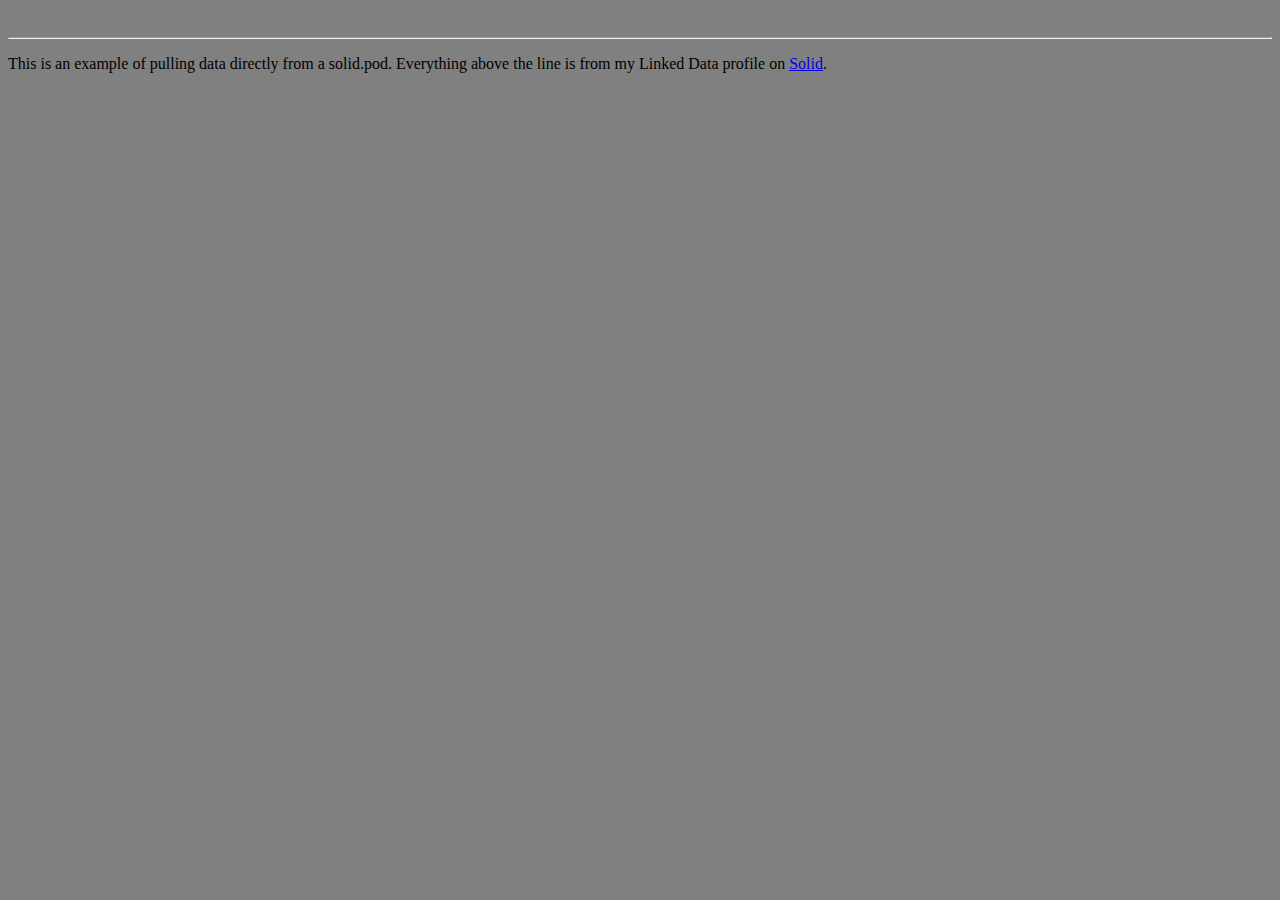
<file: getdata/index.html>
<!DOCTYPE html>
<html lang="en" >

<head>
  <meta charset="UTF-8">
  <title>solid get data</title>
      <link rel="stylesheet" href="css/style.css">
</head>

<body>
<div class="centerstage">
  <div id="photo"></div>
  <h1 id=name></h1>
  <h4 id=tagline></h4>

  <ul><div id="sites"></div></ul>
  <hr />
  <p>This is an example of pulling data directly from a solid.pod. Everything above the line is from my Linked Data profile on <a href="https://metahari.solid.community/profile/card">Solid</a>.
<!-- I did find myself searching for ldp schema for website names, because they weren't included. --></p>
<ul>
  <div id="response">

  </div>
</ul>
  <script src='https://cdnjs.cloudflare.com/ajax/libs/jquery/3.3.1/jquery.min.js'></script>



    <script  src="js/index.js"></script>




</body>

</html>
</file>
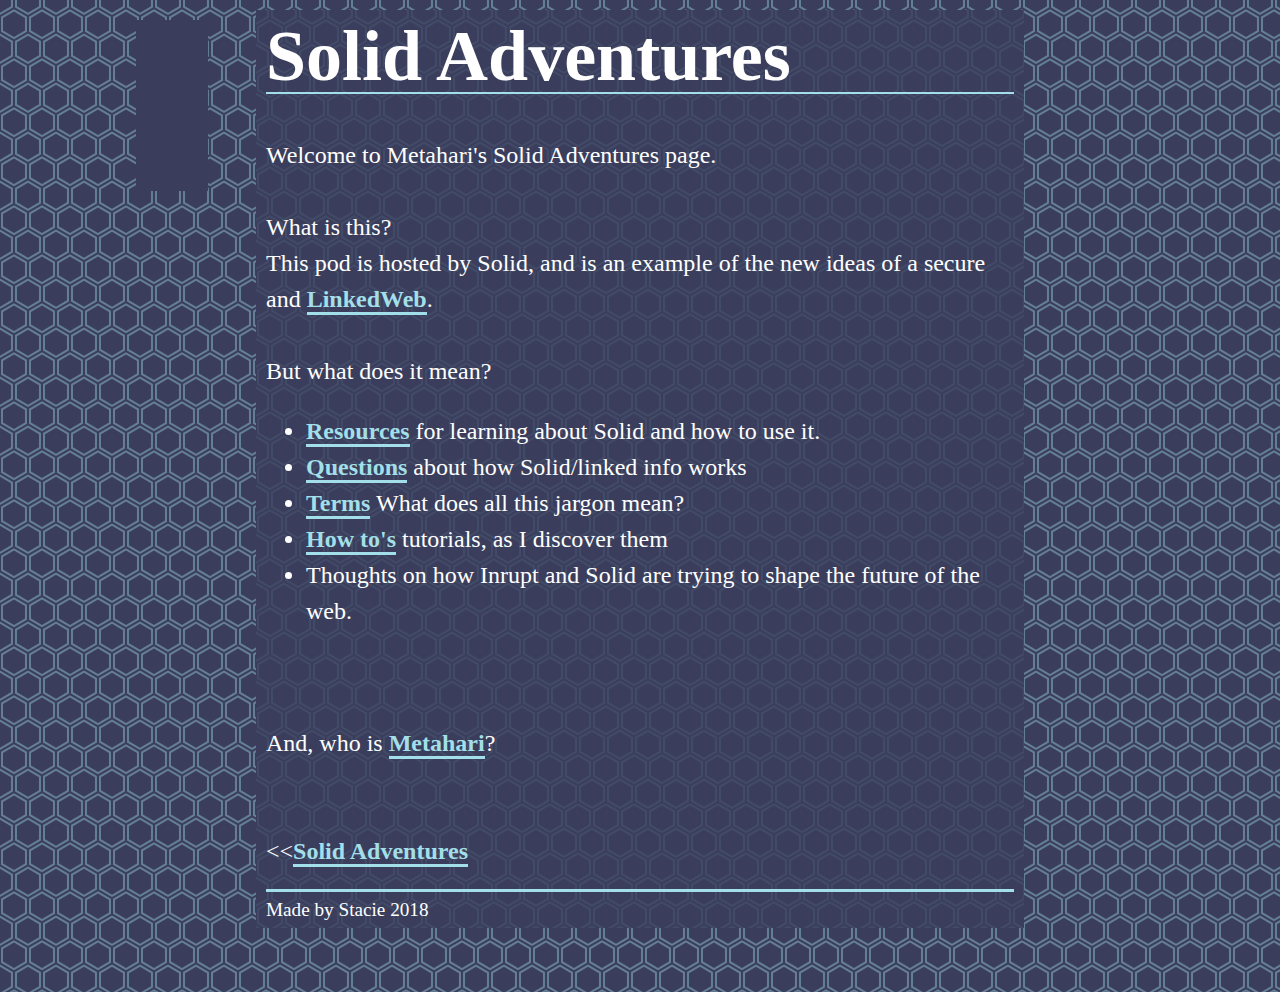
<file: SolidAdventures.html>
<!DOCTYPE html>
<html>
<head>
<meta charset="utf-8">
<title>SolidAdventures</title>
<style title="Twine CSS">@-webkit-keyframes appear{0%{opacity:0}to{opacity:1}}@keyframes appear{0%{opacity:0}to{opacity:1}}@-webkit-keyframes fade-in-out{0%,to{opacity:0}50%{opacity:1}}@keyframes fade-in-out{0%,to{opacity:0}50%{opacity:1}}@-webkit-keyframes rumble{50%{-webkit-transform:translateY(-0.2em);transform:translateY(-0.2em)}}@keyframes rumble{50%{-webkit-transform:translateY(-0.2em);transform:translateY(-0.2em)}}@-webkit-keyframes shudder{50%{-webkit-transform:translateX(0.2em);transform:translateX(0.2em)}}@keyframes shudder{50%{-webkit-transform:translateX(0.2em);transform:translateX(0.2em)}}@-webkit-keyframes box-flash{0%{background-color:white;color:white}}@keyframes box-flash{0%{background-color:white;color:white}}@-webkit-keyframes pulse{0%{-webkit-transform:scale(0, 0);transform:scale(0, 0)}20%{-webkit-transform:scale(1.2, 1.2);transform:scale(1.2, 1.2)}40%{-webkit-transform:scale(0.9, 0.9);transform:scale(0.9, 0.9)}60%{-webkit-transform:scale(1.05, 1.05);transform:scale(1.05, 1.05)}80%{-webkit-transform:scale(0.925, 0.925);transform:scale(0.925, 0.925)}to{-webkit-transform:scale(1, 1);transform:scale(1, 1)}}@keyframes pulse{0%{-webkit-transform:scale(0, 0);transform:scale(0, 0)}20%{-webkit-transform:scale(1.2, 1.2);transform:scale(1.2, 1.2)}40%{-webkit-transform:scale(0.9, 0.9);transform:scale(0.9, 0.9)}60%{-webkit-transform:scale(1.05, 1.05);transform:scale(1.05, 1.05)}80%{-webkit-transform:scale(0.925, 0.925);transform:scale(0.925, 0.925)}to{-webkit-transform:scale(1, 1);transform:scale(1, 1)}}@-webkit-keyframes shudder-in{0%, to{-webkit-transform:translateX(0em);transform:translateX(0em)}5%, 25%, 45%{-webkit-transform:translateX(-1em);transform:translateX(-1em)}15%, 35%, 55%{-webkit-transform:translateX(1em);transform:translateX(1em)}65%{-webkit-transform:translateX(-0.6em);transform:translateX(-0.6em)}75%{-webkit-transform:translateX(0.6em);transform:translateX(0.6em)}85%{-webkit-transform:translateX(-0.2em);transform:translateX(-0.2em)}95%{-webkit-transform:translateX(0.2em);transform:translateX(0.2em)}}@keyframes shudder-in{0%, to{-webkit-transform:translateX(0em);transform:translateX(0em)}5%, 25%, 45%{-webkit-transform:translateX(-1em);transform:translateX(-1em)}15%, 35%, 55%{-webkit-transform:translateX(1em);transform:translateX(1em)}65%{-webkit-transform:translateX(-0.6em);transform:translateX(-0.6em)}75%{-webkit-transform:translateX(0.6em);transform:translateX(0.6em)}85%{-webkit-transform:translateX(-0.2em);transform:translateX(-0.2em)}95%{-webkit-transform:translateX(0.2em);transform:translateX(0.2em)}}.debug-mode tw-expression[type=hookref]{background-color:rgba(115,123,140,0.15)}.debug-mode tw-expression[type=hookref]::after{font-size:0.8rem;padding-left:0.2rem;padding-right:0.2rem;vertical-align:top;content:"?" attr(name)}.debug-mode tw-expression[type=variable]{background-color:rgba(140,128,115,0.15)}.debug-mode tw-expression[type=variable]::after{font-size:0.8rem;padding-left:0.2rem;padding-right:0.2rem;vertical-align:top;content:"$" attr(name)}.debug-mode tw-expression[type=tempVariable]{background-color:rgba(140,128,115,0.15)}.debug-mode tw-expression[type=tempVariable]::after{font-size:0.8rem;padding-left:0.2rem;padding-right:0.2rem;vertical-align:top;content:"_" attr(name)}.debug-mode tw-expression[type=macro]:nth-of-type(4n+0){background-color:rgba(136,153,102,0.15)}.debug-mode tw-expression[type=macro]:nth-of-type(2n+1){background-color:rgba(102,153,102,0.15)}.debug-mode tw-expression[type=macro]:nth-of-type(4n+2){background-color:rgba(102,153,136,0.15)}.debug-mode tw-expression[type=macro][name="display"]{background-color:rgba(0,170,255,0.1) !important}.debug-mode tw-expression[type=macro][name="if"],.debug-mode tw-expression[type=macro][name="if"]+tw-hook:not([name]),.debug-mode tw-expression[type=macro][name="unless"],.debug-mode tw-expression[type=macro][name="unless"]+tw-hook:not([name]),.debug-mode tw-expression[type=macro][name="elseif"],.debug-mode tw-expression[type=macro][name="elseif"]+tw-hook:not([name]),.debug-mode tw-expression[type=macro][name="else"],.debug-mode tw-expression[type=macro][name="else"]+tw-hook:not([name]){background-color:rgba(0,255,0,0.1) !important}.debug-mode tw-expression[type=macro].false{background-color:rgba(255,0,0,0.2) !important}.debug-mode tw-expression[type=macro].false+tw-hook:not([name]){display:none}.debug-mode tw-expression[type=macro][name="a"],.debug-mode tw-expression[type=macro][name="array"],.debug-mode tw-expression[type=macro][name="datamap"],.debug-mode tw-expression[type=macro][name="dataset"],.debug-mode tw-expression[type=macro][name="colour"],.debug-mode tw-expression[type=macro][name="color"],.debug-mode tw-expression[type=macro][name="num"],.debug-mode tw-expression[type=macro][name="number"],.debug-mode tw-expression[type=macro][name="text"],.debug-mode tw-expression[type=macro][name="print"]{background-color:rgba(255,255,0,0.2) !important}.debug-mode tw-expression[type=macro][name="put"],.debug-mode tw-expression[type=macro][name="set"]{background-color:rgba(255,128,0,0.2) !important}.debug-mode tw-expression[type=macro][name="script"]{background-color:rgba(255,191,0,0.2) !important}.debug-mode tw-expression[type=macro][name="style"]{background-color:rgba(185,198,198,0.2) !important}.debug-mode tw-expression[type=macro][name^="link"],.debug-mode tw-expression[type=macro][name^="click"],.debug-mode tw-expression[type=macro][name^="mouseover"],.debug-mode tw-expression[type=macro][name^="mouseout"]{background-color:rgba(128,223,32,0.2) !important}.debug-mode tw-expression[type=macro][name^="replace"],.debug-mode tw-expression[type=macro][name^="prepend"],.debug-mode tw-expression[type=macro][name^="append"],.debug-mode tw-expression[type=macro][name^="remove"]{background-color:rgba(223,96,32,0.2) !important}.debug-mode tw-expression[type=macro][name="live"]{background-color:rgba(32,96,223,0.2) !important}.debug-mode tw-expression[type=macro]::before{content:"(" attr(name) ":)";padding:0 0.5rem;font-size:1rem;vertical-align:middle;line-height:normal;background-color:inherit;border:1px solid rgba(255,255,255,0.5)}.debug-mode tw-hook{background-color:rgba(0,85,255,0.1) !important}.debug-mode tw-hook::before{font-size:0.8rem;padding-left:0.2rem;padding-right:0.2rem;vertical-align:top;content:"["}.debug-mode tw-hook::after{font-size:0.8rem;padding-left:0.2rem;padding-right:0.2rem;vertical-align:top;content:"]"}.debug-mode tw-hook[name]::after{font-size:0.8rem;padding-left:0.2rem;padding-right:0.2rem;vertical-align:top;content:"]<" attr(name) "|"}.debug-mode tw-pseudo-hook{background-color:rgba(255,170,0,0.1) !important}.debug-mode tw-collapsed::before{font-size:0.8rem;padding-left:0.2rem;padding-right:0.2rem;vertical-align:top;content:"{"}.debug-mode tw-collapsed::after{font-size:0.8rem;padding-left:0.2rem;padding-right:0.2rem;vertical-align:top;content:"}"}.debug-mode tw-verbatim::before,.debug-mode tw-verbatim::after{font-size:0.8rem;padding-left:0.2rem;padding-right:0.2rem;vertical-align:top;content:"`"}.debug-mode tw-align[style*="text-align: center"]{background:linear-gradient(to right, rgba(255,204,189,0) 0%, rgba(255,204,189,0.25) 50%, rgba(255,204,189,0) 100%)}.debug-mode tw-align[style*="text-align: left"]{background:linear-gradient(to right, rgba(255,204,189,0.25) 0%, rgba(255,204,189,0) 100%)}.debug-mode tw-align[style*="text-align: right"]{background:linear-gradient(to right, rgba(255,204,189,0) 0%, rgba(255,204,189,0.25) 100%)}.debug-mode tw-column{background-color:rgba(189,228,255,0.2)}.debug-mode tw-enchantment{animation:enchantment 0.5s infinite;-webkit-animation:enchantment 0.5s infinite;border:1px solid}.debug-mode tw-link::after,.debug-mode tw-broken-link::after{font-size:0.8rem;padding-left:0.2rem;padding-right:0.2rem;vertical-align:top;content:attr(passage-name)}.debug-mode tw-include{background-color:rgba(204,128,51,0.1)}.debug-mode tw-include::before{font-size:0.8rem;padding-left:0.2rem;padding-right:0.2rem;vertical-align:top;content:attr(type) ' "' attr(title) '"'}@keyframes enchantment{0%,to{border-color:#ffb366}50%{border-color:#6fc}}@-webkit-keyframes enchantment{0%,to{border-color:#ffb366}50%{border-color:#6fc}}tw-debugger{position:fixed;box-sizing:border-box;bottom:0;right:0;z-index:999999;min-width:10em;min-height:1em;padding:1em;font-size:1.25em;font-family:sans-serif;border-left:solid #000 2px;border-top:solid #000 2px;border-top-left-radius:.5em;background:#fff;opacity:1}tw-debugger select{margin-right:1em;width:12em}tw-debugger button{border-radius:3px;border:solid #999 1px;margin:auto 4px;background-color:#fff;font-size:inherit}tw-debugger button.enabled{background-color:#eee;box-shadow:inset #ddd 3px 5px 0.5em}tw-debugger .variables{display:-webkit-box;display:-webkit-flex;display:-moz-flex;display:-ms-flexbox;display:flex;-webkit-box-direction:normal;-webkit-box-orient:vertical;-webkit-flex-direction:column;-moz-flex-direction:column;-ms-flex-direction:column;flex-direction:column;position:absolute;bottom:100%;left:-2px;right:0;padding:1em;max-height:40vh;overflow-y:scroll;overflow-x:hidden;z-index:999998;background:#fff;border:inherit;border-top-left-radius:.5em;border-bottom-left-radius:.5em;font-size:0.8em}tw-debugger .variables:empty,tw-debugger .variables[hidden]{display:none}tw-debugger .variables .variable-row{display:-webkit-box;display:-webkit-flex;display:-moz-flex;display:-ms-flexbox;display:flex;-webkit-box-direction:normal;-webkit-box-orient:horizontal;-webkit-flex-direction:row;-moz-flex-direction:row;-ms-flex-direction:row;flex-direction:row;flex-shrink:0}tw-debugger .variables .variable-row:nth-child(2n){background:#EEE}tw-debugger .variables .variable-name{display:inline-block;width:50%}tw-debugger .variables .variable-name::before{content:"$"}tw-debugger .variables .variable-name.temporary::before{content:"_"}tw-debugger .variables .variable-name .temporary-variable-scope{opacity:0.8;font-size:0.75em}tw-debugger .variables .variable-name .temporary-variable-scope::before{content:" in "}tw-debugger .variables .variable-value{display:inline-block;width:50%}tw-link,.link,tw-icon,.enchantment-clickblock{cursor:pointer}tw-link,.enchantment-link{color:#4169E1;font-weight:bold;text-decoration:none;transition:color 0.2s ease-in-out}tw-enchantment[style^="color"] tw-link:not(:hover),tw-enchantment[style*=" color"] tw-link:not(:hover),tw-enchantment[style^="color"] .enchantment-link:not(:hover),tw-enchantment[style*=" color"] .enchantment-link:not(:hover){color:inherit}tw-link:hover,.enchantment-link:hover{color:#00bfff}tw-link:active,.enchantment-link:active{color:#DD4B39}.visited{color:#6941e1}tw-enchantment[style^="color"] .visited:not(:hover),tw-enchantment[style*=" color"] .visited:not(:hover){color:inherit}.visited:hover{color:#E3E}tw-broken-link{color:#993333;border-bottom:2px solid #993333;cursor:not-allowed}tw-enchantment[style^="color"] tw-broken-link:not(:hover),tw-enchantment[style*=" color"] tw-broken-link:not(:hover){color:inherit}.enchantment-mouseover{border-bottom:1px dashed #666}.enchantment-mouseout{border:rgba(64,149,191,0.25) 1px solid}.enchantment-mouseout:hover{background-color:rgba(64,149,191,0.25);border:transparent 1px solid;border-radius:0.2em}.enchantment-clickblock{box-shadow:inset 0 0 0 0.5vmax;display:block;color:rgba(65,105,225,0.5);transition:color 0.2s ease-in-out}.enchantment-clickblock:hover{color:rgba(0,191,255,0.5)}.enchantment-clickblock:active{color:rgba(222,78,59,0.5)}html{margin:0;height:100%;overflow-x:hidden}*,:before,:after{position:relative;box-sizing:inherit}body{margin:0;height:100%}tw-storydata{display:none}tw-story{display:-webkit-box;display:-webkit-flex;display:-moz-flex;display:-ms-flexbox;display:flex;-webkit-box-direction:normal;-webkit-box-orient:vertical;-webkit-flex-direction:column;-moz-flex-direction:column;-ms-flex-direction:column;flex-direction:column;font:100% Georgia, serif;box-sizing:border-box;width:100%;min-height:100%;font-size:1.5em;line-height:1.5em;padding:5% 20%;margin:0;background-color:#000;color:#fff}tw-passage{display:block}br+br{display:block;height:0;margin:0.8ex 0}tw-sidebar{left:-5em;width:3em;position:absolute;text-align:center;display:block}tw-icon{display:block;margin:0.5em 0;opacity:0.1;font-size:2.75em}tw-icon:hover{opacity:0.3}tw-hook:empty,tw-expression:empty{display:none}tw-error{display:inline-block;border-radius:0.2em;padding:0.2em;font-size:1rem;cursor:help}tw-error.error{background-color:rgba(223,58,190,0.4);color:#fff}tw-error.warning{background-color:rgba(223,140,58,0.4);color:#fff;display:none}.debug-mode tw-error.warning{display:inline}tw-error-explanation{display:block;font-size:0.8rem;line-height:1rem}tw-error-explanation-button{cursor:pointer;line-height:0em;border-radius:1px;border:1px solid black;font-size:0.8rem;margin:0 0.4rem;opacity:0.5}tw-error-explanation-button .folddown-arrowhead{display:inline-block}tw-notifier{border-radius:0.2em;padding:0.2em;font-size:1rem;background-color:rgba(223,182,58,0.4);display:none}.debug-mode tw-notifier{display:inline}tw-notifier::before{content:attr(message)}tw-colour{border:1px solid black;display:inline-block;width:1em;height:1em}h1{font-size:3em}h2{font-size:2.25em}h3{font-size:1.75em}h1,h2,h3,h4,h5,h6{line-height:1em;margin:0.3em 0 0.6em 0}pre{font-size:1rem}small{font-size:70%}big{font-size:120%}mark{color:rgba(0,0,0,0.6);background-color:#ff9}ins{color:rgba(0,0,0,0.6);background-color:rgba(255,242,204,0.5);border-radius:0.5em;box-shadow:0em 0em 0.2em #ffe699;text-decoration:none}center{text-align:center;margin:0 auto;width:60%}blink{text-decoration:none;animation:fade-in-out 1s steps(1, end) infinite alternate;-webkit-animation:fade-in-out 1s steps(1, end) infinite alternate}tw-align{display:block}tw-columns{display:-webkit-box;display:-webkit-flex;display:-moz-flex;display:-ms-flexbox;display:flex;-webkit-box-direction:normal;-webkit-box-orient:horizontal;-webkit-flex-direction:row;-moz-flex-direction:row;-ms-flex-direction:row;flex-direction:row;-webkit-box-pack:justify;-ms-flex-pack:justify;-webkit-justify-content:space-between;-moz-justify-content:space-between;justify-content:space-between}tw-outline{color:white;text-shadow:-1px -1px 0 #000, 1px -1px 0 #000, -1px 1px 0 #000, 1px 1px 0 #000}tw-shadow{text-shadow:0.08em 0.08em 0.08em #000}tw-emboss{text-shadow:0.08em 0.08em 0em #000;color:white}tw-condense{letter-spacing:-0.08em}tw-expand{letter-spacing:0.1em}tw-blur{color:transparent;text-shadow:0em 0em 0.08em #000}tw-blurrier{color:transparent;text-shadow:0em 0em 0.2em #000}tw-blurrier::selection{background-color:transparent;color:transparent}tw-blurrier::-moz-selection{background-color:transparent;color:transparent}tw-smear{color:transparent;text-shadow:0em 0em 0.02em rgba(0,0,0,0.75),-0.2em 0em 0.5em rgba(0,0,0,0.5),0.2em 0em 0.5em rgba(0,0,0,0.5)}tw-mirror{display:inline-block;transform:scaleX(-1);-webkit-transform:scaleX(-1)}tw-upside-down{display:inline-block;transform:scaleY(-1);-webkit-transform:scaleY(-1)}tw-fade-in-out{text-decoration:none;animation:fade-in-out 2s ease-in-out infinite alternate;-webkit-animation:fade-in-out 2s ease-in-out infinite alternate}tw-rumble{-webkit-animation:rumble linear 0.1s 0s infinite;animation:rumble linear 0.1s 0s infinite;display:inline-block}tw-shudder{-webkit-animation:shudder linear 0.1s 0s infinite;animation:shudder linear 0.1s 0s infinite;display:inline-block}tw-shudder-in{animation:shudder-in 1s ease-out;-webkit-animation:shudder-in 1s ease-out}.transition-in{-webkit-animation:appear 0ms step-start;animation:appear 0ms step-start}.transition-out{-webkit-animation:appear 0ms step-end;animation:appear 0ms step-end}[data-t8n^=fade-in].transition-in{-webkit-animation:appear .8s;animation:appear .8s}[data-t8n^=fade-in].transition-out{display:none}[data-t8n^=dissolve].transition-in{-webkit-animation:appear .8s;animation:appear .8s}[data-t8n^=dissolve].transition-out{-webkit-animation:appear .8s reverse;animation:appear .8s reverse}[data-t8n^=shudder-in].transition-in,.transition-in[data-t8n^=shudder]{display:inline-block;-webkit-animation:shudder-in .8s;animation:shudder-in .8s}[data-t8n^=shudder-out].transition-out,.transition-out[data-t8n^=shudder]{display:inline-block;-webkit-animation:shudder-out .8s;animation:shudder-out .8s}[data-t8n^=boxflash].transition-in{-webkit-animation:box-flash .8s;animation:box-flash .8s}[data-t8n^=pulse].transition-in{-webkit-animation:pulse .8s;animation:pulse .8s;display:inline-block}[data-t8n^=pulse].transition-out{-webkit-animation:pulse .8s reverse;animation:pulse .8s reverse;display:inline-block}[data-t8n$=fast]{animation-duration:.4s;-webkit-animation-duration:.4s}[data-t8n$=slow]{animation-duration:1.6s;-webkit-animation-duration:1.6s}
</style>
</head>

<body>

<tw-story></tw-story>

<tw-storydata name="SolidAdventures" startnode="1" creator="Twine" creator-version="2.2.1" ifid="A669C67E-B2B4-4EE1-BCFF-6252F60F5DC4" zoom="1" format="Harlowe" format-version="2.1.0" options="" hidden><style role="stylesheet" id="twine-user-stylesheet" type="text/twine-css">
<style>
a,a:-webkit-any-link {
    color: #a2dfe8;
	text-decoration:none;
	border-bottom:3px solid #a2dfe8;}
tw-story{
	padding-top:10px;
	background-color: #3a3e5c;
	background-image: url("data:image/svg+xml,%3Csvg xmlns='http://www.w3.org/2000/svg' width='28' height='49' viewBox='0 0 28 49'%3E%3Cg fill-rule='evenodd'%3E%3Cg id='hexagons' fill='%23a2dfe8' fill-opacity='0.4' fill-rule='nonzero'%3E%3Cpath d='M13.99 9.25l13 7.5v15l-13 7.5L1 31.75v-15l12.99-7.5zM3 17.9v12.7l10.99 6.34 11-6.35V17.9l-11-6.34L3 17.9zM0 15l12.98-7.5V0h-2v6.35L0 12.69v2.3zm0 18.5L12.98 41v8h-2v-6.85L0 35.81v-2.3zM15 0v7.5L27.99 15H28v-2.31h-.01L17 6.35V0h-2zm0 49v-8l12.99-7.5H28v2.31h-.01L17 42.15V49h-2z'/%3E%3C/g%3E%3C/g%3E%3C/svg%3E");
}
tw-passage{
background-color: #3a3e5c;
background-image: url("data:image/svg+xml,%3Csvg xmlns='http://www.w3.org/2000/svg' width='28' height='49' viewBox='0 0 28 49'%3E%3Cg fill-rule='evenodd'%3E%3Cg id='hexagons' fill='%23a2dfe8' fill-opacity='0.07' fill-rule='nonzero'%3E%3Cpath d='M13.99 9.25l13 7.5v15l-13 7.5L1 31.75v-15l12.99-7.5zM3 17.9v12.7l10.99 6.34 11-6.35V17.9l-11-6.34L3 17.9zM0 15l12.98-7.5V0h-2v6.35L0 12.69v2.3zm0 18.5L12.98 41v8h-2v-6.85L0 35.81v-2.3zM15 0v7.5L27.99 15H28v-2.31h-.01L17 6.35V0h-2zm0 49v-8l12.99-7.5H28v2.31h-.01L17 42.15V49h-2z'/%3E%3C/g%3E%3C/g%3E%3C/svg%3E");
padding:10px;
padding-bottom:0px;
}
tw-sidebar{
background-color: #3a3e5c;
}
tw-include h1{margin-top:0;border-bottom:2px solid #a2dfe8;}
.enchantment-link,
tw-link,
tw-link:visited,
tw-link.visited{
	color: #a2dfe8;
	text-decoration:none;
	border-bottom:3px solid #a2dfe8;
}

.enchantment-link:hover,
.enchantment-link:focus,
tw-link:hover,
tw-link:focus, a:hover,a:focus{
	text-decoration:: none;
	border-bottom:3px dashed #a2dfe8;
}
tw-icon{color:#a2dfe8;}
tw-icon:hover,
tw-icon:focus{color:#a2dfe8;}

.footer{
width:100%;
 border-top:3px solid #a2dfe8;
 margin-top:20px;
 font-size:.8em;
 
}



</style><script role="script" id="twine-user-script" type="text/twine-javascript">/* allow access to Harlowe's Engine object. */
window._harlowe = {"Engine": Engine};

/* method for extracting a named variable from the URL query used. */
window._harlowe.getQueryVariable = function (variable) {
    var query = window.location.search.substring(1);
    var vars = query.split("&amp;");
    for (var i=0;i<vars.length;i++) {
        var pair = vars[i].split("=");
        if(pair[0] == variable){
            return pair[1];
        }
    }
    return (false);
}

/* insert into HEAD 
Passages.get('headAppend').get("<link rel=icon type=image/png href=http://example.com/myicon.png>");
*/
</script><tw-passagedata pid="1" name="Welcome" tags="" position="298,347" size="100,100">Welcome to Metahari&#39;s Solid Adventures page. 

What is this?
   This pod is hosted by Solid, and is an example of the new ideas of a secure and [[LinkedWeb]]. 

But what does it mean?
* [[Resources]] for learning about Solid and how to use it. 
* [[Questions]] about how Solid/linked info works
* [[Terms]] What does all this jargon mean?
* [[How to&#39;s-&gt;Howto]] tutorials, as I discover them
* Thoughts on how Inrupt and Solid are trying to shape the future of the web.


And, who is [[Metahari-&gt;Who]]?
</tw-passagedata><tw-passagedata pid="2" name="LinkedWeb" tags="" position="835,457" size="100,100">The Solid webpage explains &quot;Solid connects resources in different pods by representing all data as Linked Data. At its core, Linked Data is really simple: every piece of data gets its own HTTP URL on the Web, and we use those URLs to refer to those them.&quot;

I&#39;ve been collecting related [[Terms]] 

Of course, I have lots of [[Questions]] 
</tw-passagedata><tw-passagedata pid="3" name="header" tags="header" position="299,237" size="100,100">&lt;h1 class=&quot;topper&quot;&gt;Solid Adventures&lt;/h1&gt;</tw-passagedata><tw-passagedata pid="4" name="Who" tags="" position="521,455" size="100,100">Metahari is the handle/code/user name of Stacie Arellano. 

Stacie is a web developer with over 20 years experience on the web. 
She is also an artist, writer and printmaker. 

LinkedIn: &lt;a target=&quot;new&quot; href=&quot;https://linkedin.com/in/staciearellano/&quot;&gt;Stacie Arellano&lt;/a&gt;
Twitter: &lt;a target=&quot;new&quot; href=&quot;https://twitter.com/dreamling&quot;&gt;dreamling&lt;/a&gt;
Website: &lt;a target=&quot;new&quot; href=&quot;https://www.staciearellano.com&quot;&gt;Stacie Arellano.com&lt;/a&gt;
Art Website: &lt;a target=&quot;new&quot; href=&quot;https://www.talewindink.com&quot;&gt;Talewind Ink&lt;/a&gt;
Redbubble: &lt;a target=&quot;new&quot; href=&quot;https://www.redbubble.com/people/dreamling&quot;&gt;Shop Stacie&#39;s Art&lt;/a&gt;
</tw-passagedata><tw-passagedata pid="5" name="css" tags="stylesheet header" position="416,100" size="100,100">&lt;style&gt;
a,a:-webkit-any-link {
    color: #a2dfe8;
	text-decoration:none;
	border-bottom:3px solid #a2dfe8;}
tw-story{
	padding-top:10px;
	background-color: #3a3e5c;
	background-image: url(&quot;data:image/svg+xml,%3Csvg xmlns=&#39;http://www.w3.org/2000/svg&#39; width=&#39;28&#39; height=&#39;49&#39; viewBox=&#39;0 0 28 49&#39;%3E%3Cg fill-rule=&#39;evenodd&#39;%3E%3Cg id=&#39;hexagons&#39; fill=&#39;%23a2dfe8&#39; fill-opacity=&#39;0.4&#39; fill-rule=&#39;nonzero&#39;%3E%3Cpath d=&#39;M13.99 9.25l13 7.5v15l-13 7.5L1 31.75v-15l12.99-7.5zM3 17.9v12.7l10.99 6.34 11-6.35V17.9l-11-6.34L3 17.9zM0 15l12.98-7.5V0h-2v6.35L0 12.69v2.3zm0 18.5L12.98 41v8h-2v-6.85L0 35.81v-2.3zM15 0v7.5L27.99 15H28v-2.31h-.01L17 6.35V0h-2zm0 49v-8l12.99-7.5H28v2.31h-.01L17 42.15V49h-2z&#39;/%3E%3C/g%3E%3C/g%3E%3C/svg%3E&quot;);
}
tw-passage{
background-color: #3a3e5c;
background-image: url(&quot;data:image/svg+xml,%3Csvg xmlns=&#39;http://www.w3.org/2000/svg&#39; width=&#39;28&#39; height=&#39;49&#39; viewBox=&#39;0 0 28 49&#39;%3E%3Cg fill-rule=&#39;evenodd&#39;%3E%3Cg id=&#39;hexagons&#39; fill=&#39;%23a2dfe8&#39; fill-opacity=&#39;0.07&#39; fill-rule=&#39;nonzero&#39;%3E%3Cpath d=&#39;M13.99 9.25l13 7.5v15l-13 7.5L1 31.75v-15l12.99-7.5zM3 17.9v12.7l10.99 6.34 11-6.35V17.9l-11-6.34L3 17.9zM0 15l12.98-7.5V0h-2v6.35L0 12.69v2.3zm0 18.5L12.98 41v8h-2v-6.85L0 35.81v-2.3zM15 0v7.5L27.99 15H28v-2.31h-.01L17 6.35V0h-2zm0 49v-8l12.99-7.5H28v2.31h-.01L17 42.15V49h-2z&#39;/%3E%3C/g%3E%3C/g%3E%3C/svg%3E&quot;);
padding:10px;
padding-bottom:0px;
}
tw-sidebar{
background-color: #3a3e5c;
}
tw-include h1{margin-top:0;border-bottom:2px solid #a2dfe8;}
.enchantment-link,
tw-link,
tw-link:visited,
tw-link.visited{
	color: #a2dfe8;
	text-decoration:none;
	border-bottom:3px solid #a2dfe8;
}

.enchantment-link:hover,
.enchantment-link:focus,
tw-link:hover,
tw-link:focus, a:hover,a:focus{
	text-decoration:: none;
	border-bottom:3px dashed #a2dfe8;
}
tw-icon{color:#a2dfe8;}
tw-icon:hover,
tw-icon:focus{color:#a2dfe8;}

.footer{
width:100%;
 border-top:3px solid #a2dfe8;
 margin-top:20px;
 font-size:.8em;
 
}
&lt;/style&gt;</tw-passagedata><tw-passagedata pid="6" name="Resources" tags="" position="688,458" size="100,100">Solid Resources
* &lt;a href=&quot;https://github.com/solid/userguide&quot;&gt;Solid Userguide&lt;/a&gt;
* &lt;a href=&quot;https://solid.gitbook.io/solid-hacks/&quot;&gt;Solid Hacks&lt;/a&gt;
* &lt;a href=&quot;https://gitter.im/solid/chat&quot;&gt;Solid Chat&lt;/a&gt;
* &lt;a href=&quot;https://www.reddit.com/r/solid&quot;&gt;Reddit r/Solid&lt;/a&gt;

Resources to create this site:
* &lt;a href=&quot;https://twinery.org/&quot;&gt;Twine&lt;/a&gt;&lt;/li&gt;
* &lt;a href=&quot;http://www.heropatterns.com/&quot;&gt;Hero Patterns&lt;/a&gt;&lt;/li&gt;

General resources
* &lt;a href=&quot;https://www.staciearellano.com/accessibility-resources/&quot; target=&quot;new&quot;&gt;Accessibility Resources&lt;/a&gt;
* &lt;a href=&quot;https://www.staciearellano.com/twine-resources/&quot; target=&quot;new&quot;&gt;Twine Resources&lt;/a&gt; 
</tw-passagedata><tw-passagedata pid="7" name="footer" tags="footer" position="296,448" size="100,100">

&lt;&lt;[[Solid Adventures-&gt;Welcome]] 
&lt;div class=&quot;footer&quot;&gt;Made by Stacie 2018&lt;/div&gt;</tw-passagedata><tw-passagedata pid="8" name="Questions" tags="" position="960,450" size="100,100">Things I want to examine further:
* Can I have my solid pod grab my repo when it&#39;s updated? (hook?)
* How do I start a linked(referenced) discussion or comment
* Do I need additional tools to add the linked references in my code or is it automatic?
* What sites/app are currently participating in linked interactions?
* Should we have additional CSS to show linkedweb links are different than regular links?
* Questions about [[Pods]]</tw-passagedata><tw-passagedata pid="9" name="Howto" tags="" position="663,103" size="100,100">The user interface for the Data Browser is a bit strange. The devs have told us that an updated user experience is on its way, but until that arrives, here are some basic tips. 

When in doubt, start dragging things onto things.

How to:
* [[Edit your profile card-&gt;editcard]]
* [[Add a friend-&gt;addfriend]]
* [[Change profile image-&gt;changeprofileimage]] 
* [[Add Websites to your profile card-&gt;addsites]]
* [[How to get JSON data from a pod-&gt;getdata]]
</tw-passagedata><tw-passagedata pid="10" name="Untitled Passage" tags="startup" position="306,99" size="100,100">&lt;script&gt;
var goto = _harlowe.getQueryVariable(&quot;goto&quot;);
if (goto) {
    _harlowe.Engine.goToPassage(goto);
}
&lt;/script&gt;</tw-passagedata><tw-passagedata pid="11" name="Credits" tags="" position="293,572" size="100,100">This Twine page created by Metahari with the assistence of
Greyelf, Twinery.org, and the Solid Community</tw-passagedata><tw-passagedata pid="12" name="editcard" tags="" position="521,258" size="100,100">Edit your Profile Card
* Go to /profile/card
* &gt; hover over the icons and choose the button &quot;&lt;/&gt;&quot;
* Click the pencil underneath the input box, to allow editing.
* Click the green check when you are finished. 

&lt;[[How Tos-&gt;Howto]] </tw-passagedata><tw-passagedata pid="13" name="addfriend" tags="" position="635,262" size="100,100">Add a friend
* Go to /profile/card
* &gt; hover over the icons find the &#39;Edit&#39; icon
  * click and you&#39;ll see green box with your info in it
  * scroll to bottom and it&#39;ll show you people who have webids and tell you to drag new ones onto the bullseye. 
  * open up a new window your friend&#39;s card in it
  * then grab the url from the location bar and DRAG it to the silly bullseye in the other window.
  
  &lt;[[How Tos-&gt;Howto]] </tw-passagedata><tw-passagedata pid="14" name="changeprofileimage" tags="" position="749,259" size="100,100">Change Profile Image
* Go to /profile/card
* &gt; hover over the icons find the &#39;Edit&#39; icon
* Drag an image onto the default person image to change
* https://metahari.solid.community/profile/card lists my image. 

&lt;[[How Tos-&gt;Howto]] </tw-passagedata><tw-passagedata pid="15" name="addsites" tags="" position="859,264" size="100,100">Add Sites to your Profile
* Go to /profile/card
* Hover over menu bar and select Edit icon
* Scroll down to under your info box
* From another window, drag the url into this window, and drop it over the bullseye image. 

&lt;[[How Tos-&gt;Howto]] </tw-passagedata><tw-passagedata pid="16" name="howto" tags="forwards" position="345,771" size="100,100">(go-to: &quot;Howto&quot;)</tw-passagedata><tw-passagedata pid="17" name="resources" tags="forwards" position="566,773" size="100,100">(go-to: &quot;Resources&quot;)</tw-passagedata><tw-passagedata pid="18" name="linkedweb" tags="forwards" position="677,773" size="100,100">(go-to: &quot;Linkedweb&quot;)</tw-passagedata><tw-passagedata pid="19" name="questions" tags="forwards" position="791,776" size="100,100">(go-to: &quot;Questions&quot;)</tw-passagedata><tw-passagedata pid="20" name="who" tags="forwards" position="456,773" size="100,100">(go-to: &quot;Who&quot;)</tw-passagedata><tw-passagedata pid="21" name="getdata" tags="json data" position="979,266" size="100,100">How to get JSON data from a pod

Solid servers should be configured to send JSON-LD (linked data Json) when properly asked. &lt;a href=&quot;https://json-ld.org/&quot;&gt;Learn more about JSON-LD&lt;/a&gt;.

####curl
&lt;pre&gt;
curl &quot;https://metahari.solid.community/profile/card?GET&quot; \ 
-H &#39;Accept: application/ld+json&#39; 
&lt;/pre&gt;

####Jquery
&lt;pre&gt;
&#96;&#96;&#96;jQuery.ajax({
    url: &quot;https://metahari.solid.community/profile/card&quot;,
	type: &quot;GET&quot;,
    data: {
        &quot;GET&quot;: &quot;null&quot;,
    },
    headers: {
        &quot;Accept&quot;: &quot;application/ld+json&quot;,
    },
})
.done(function(data, textStatus, jqXHR) {
    console.log(&quot;HTTP Request Succeeded: &quot; + jqXHR.status);
    console.log(data);
})
.fail(function(jqXHR, textStatus, errorThrown) {
    console.log(&quot;HTTP Request Failed&quot;);
})
.always(function() {
    /* ... */
});
&#96;&#96;&#96;
&lt;/pre&gt;


&lt;&lt;[[Howto]]</tw-passagedata><tw-passagedata pid="22" name="Terms" tags="" position="1093,453" size="100,100">Terms
* .acl  &lt;a href=&quot;https://en.wikipedia.org/wiki/Access_control_list&quot;&gt;Access Control List&lt;/a&gt; A file with a list of permissions attached to a resource. 
* &lt;a href=&quot;https://angular.io/&quot;&gt;Angular&lt;/a&gt; - a front-end javascript framework with tools to aid quick and consistent app development. 
* LDP &lt;a href=&quot;https://en.wikipedia.org/wiki/Linked_Data_Platform&quot;&gt;Linked Data Platform&lt;/a&gt;
* .ttl &lt;a href=&gt;Turtle File&lt;/a&gt; - Linked Data Formats Symantically define things with a triple notation. (ie a solid pod has a prefs.ttl)
* &lt;a href=&quot;http://yeoman.io/&quot;&gt;Yeoman&lt;/a&gt; - a tool that helps create a basic template or scaffold for a page or app. 

A more comprehensive list of terms can be found at &lt;a href=&quot;https://www.w3.org/TR/ld-glossary/&quot;&gt;Linked Data Glossary&lt;/a&gt;</tw-passagedata><tw-passagedata pid="23" name="terms" tags="" position="899,772" size="100,100">(go-to: &quot;Terms&quot;)</tw-passagedata><tw-passagedata pid="24" name="Pods" tags="" position="541,598" size="100,100">Pods

* What can I do with a Pod? 
* What are the system specifications of a solid community pod, or an inrupt pod?
* What is the difference between the Inrupt Pod and the Solid Community Pod?
* Can we get file access to hosted pods via ssh or ftp?</tw-passagedata></tw-storydata>

<script title="Twine engine code" data-main="harlowe">"use strict";function _defineProperty(e,t,n){return t in e?Object.defineProperty(e,t,{value:n,enumerable:!0,configurable:!0,writable:!0}):e[t]=n,e}function _toConsumableArray(e){if(Array.isArray(e)){for(var t=0,n=Array(e.length);t<e.length;t++)n[t]=e[t];return n}return Array.from(e)}var _slicedToArray=function(){function e(e,t){var n=[],r=!0,i=!1,o=void 0;try{for(var a,s=e[Symbol.iterator]();!(r=(a=s.next()).done)&&(n.push(a.value),!t||n.length!==t);r=!0);}catch(e){i=!0,o=e}finally{try{!r&&s.return&&s.return()}finally{if(i)throw o}}return n}return function(t,n){if(Array.isArray(t))return t;if(Symbol.iterator in Object(t))return e(t,n);throw new TypeError("Invalid attempt to destructure non-iterable instance")}}(),_typeof="function"==typeof Symbol&&"symbol"==typeof Symbol.iterator?function(e){return typeof e}:function(e){return e&&"function"==typeof Symbol&&e.constructor===Symbol&&e!==Symbol.prototype?"symbol":typeof e};!function(){/**
 * @license almond 0.3.3 Copyright jQuery Foundation and other contributors.
 * Released under MIT license, http://github.com/requirejs/almond/LICENSE
 */
var requirejs,require,define;!function(e){function t(e,t){return v.call(e,t)}function n(e,t){var n,r,i,o,a,s,u,c,l,f,p,d,h=t&&t.split("/"),m=g.map,y=m&&m["*"]||{};if(e){for(e=e.split("/"),a=e.length-1,g.nodeIdCompat&&w.test(e[a])&&(e[a]=e[a].replace(w,"")),"."===e[0].charAt(0)&&h&&(d=h.slice(0,h.length-1),e=d.concat(e)),l=0;l<e.length;l++)if(p=e[l],"."===p)e.splice(l,1),l-=1;else if(".."===p){if(0===l||1===l&&".."===e[2]||".."===e[l-1])continue;l>0&&(e.splice(l-1,2),l-=2)}e=e.join("/")}if((h||y)&&m){for(n=e.split("/"),l=n.length;l>0;l-=1){if(r=n.slice(0,l).join("/"),h)for(f=h.length;f>0;f-=1)if(i=m[h.slice(0,f).join("/")],i&&(i=i[r])){o=i,s=l;break}if(o)break;!u&&y&&y[r]&&(u=y[r],c=l)}!o&&u&&(o=u,s=c),o&&(n.splice(0,s,o),e=n.join("/"))}return e}function r(t,n){return function(){var r=b.call(arguments,0);return"string"!=typeof r[0]&&1===r.length&&r.push(null),f.apply(e,r.concat([t,n]))}}function i(e){return function(t){return n(t,e)}}function o(e){return function(t){h[e]=t}}function a(n){if(t(m,n)){var r=m[n];delete m[n],y[n]=!0,l.apply(e,r)}if(!t(h,n)&&!t(y,n))throw new Error("No "+n);return h[n]}function s(e){var t,n=e?e.indexOf("!"):-1;return n>-1&&(t=e.substring(0,n),e=e.substring(n+1,e.length)),[t,e]}function u(e){return e?s(e):[]}function c(e){return function(){return g&&g.config&&g.config[e]||{}}}var l,f,p,d,h={},m={},g={},y={},v=Object.prototype.hasOwnProperty,b=[].slice,w=/\.js$/;p=function(e,t){var r,o=s(e),u=o[0],c=t[1];return e=o[1],u&&(u=n(u,c),r=a(u)),u?e=r&&r.normalize?r.normalize(e,i(c)):n(e,c):(e=n(e,c),o=s(e),u=o[0],e=o[1],u&&(r=a(u))),{f:u?u+"!"+e:e,n:e,pr:u,p:r}},d={require:function(e){return r(e)},exports:function(e){var t=h[e];return"undefined"!=typeof t?t:h[e]={}},module:function(e){return{id:e,uri:"",exports:h[e],config:c(e)}}},l=function(n,i,s,c){var l,f,g,v,b,w,x,T=[],S="undefined"==typeof s?"undefined":_typeof(s);if(c=c||n,w=u(c),"undefined"===S||"function"===S){for(i=!i.length&&s.length?["require","exports","module"]:i,b=0;b<i.length;b+=1)if(v=p(i[b],w),f=v.f,"require"===f)T[b]=d.require(n);else if("exports"===f)T[b]=d.exports(n),x=!0;else if("module"===f)l=T[b]=d.module(n);else if(t(h,f)||t(m,f)||t(y,f))T[b]=a(f);else{if(!v.p)throw new Error(n+" missing "+f);v.p.load(v.n,r(c,!0),o(f),{}),T[b]=h[f]}g=s?s.apply(h[n],T):void 0,n&&(l&&l.exports!==e&&l.exports!==h[n]?h[n]=l.exports:g===e&&x||(h[n]=g))}else n&&(h[n]=s)},requirejs=require=f=function(t,n,r,i,o){if("string"==typeof t)return d[t]?d[t](n):a(p(t,u(n)).f);if(!t.splice){if(g=t,g.deps&&f(g.deps,g.callback),!n)return;n.splice?(t=n,n=r,r=null):t=e}return n=n||function(){},"function"==typeof r&&(r=i,i=o),i?l(e,t,n,r):setTimeout(function(){l(e,t,n,r)},4),f},f.config=function(e){return f(e)},requirejs._defined=h,define=function(e,n,r){if("string"!=typeof e)throw new Error("See almond README: incorrect module build, no module name");n.splice||(r=n,n=[]),t(h,e)||t(m,e)||(m[e]=[e,n,r])},define.amd={jQuery:!0}}(),define("almond",function(){}),function(e,t){"object"===("undefined"==typeof module?"undefined":_typeof(module))&&"object"===_typeof(module.exports)?module.exports=e.document?t(e,!0):function(e){if(!e.document)throw new Error("jQuery requires a window with a document");return t(e)}:t(e)}("undefined"!=typeof window?window:this,function(e,t){function n(e,t){t=t||te;var n=t.createElement("script");n.text=e,t.head.appendChild(n).parentNode.removeChild(n)}function r(e){var t=!!e&&"length"in e&&e.length,n=he.type(e);return"function"===n||he.isWindow(e)?!1:"array"===n||0===t||"number"==typeof t&&t>0&&t-1 in e}function i(e,t,n){return he.isFunction(t)?he.grep(e,function(e,r){return!!t.call(e,r,e)!==n}):t.nodeType?he.grep(e,function(e){return e===t!==n}):"string"!=typeof t?he.grep(e,function(e){return ae.call(t,e)>-1!==n}):Oe.test(t)?he.filter(t,e,n):(t=he.filter(t,e),he.grep(e,function(e){return ae.call(t,e)>-1!==n&&1===e.nodeType}))}function o(e,t){for(;(e=e[t])&&1!==e.nodeType;);return e}function a(e){var t={};return he.each(e.match(Ne)||[],function(e,n){t[n]=!0}),t}function s(e){return e}function u(e){throw e}function c(e,t,n){var r;try{e&&he.isFunction(r=e.promise)?r.call(e).done(t).fail(n):e&&he.isFunction(r=e.then)?r.call(e,t,n):t.call(void 0,e)}catch(e){n.call(void 0,e)}}function l(){te.removeEventListener("DOMContentLoaded",l),e.removeEventListener("load",l),he.ready()}function f(){this.expando=he.expando+f.uid++}function p(e){return"true"===e?!0:"false"===e?!1:"null"===e?null:e===+e+""?+e:De.test(e)?JSON.parse(e):e}function d(e,t,n){var r;if(void 0===n&&1===e.nodeType)if(r="data-"+t.replace(qe,"-$&").toLowerCase(),n=e.getAttribute(r),"string"==typeof n){try{n=p(n)}catch(e){}Fe.set(e,t,n)}else n=void 0;return n}function h(e,t,n,r){var i,o=1,a=20,s=r?function(){return r.cur()}:function(){return he.css(e,t,"")},u=s(),c=n&&n[3]||(he.cssNumber[t]?"":"px"),l=(he.cssNumber[t]||"px"!==c&&+u)&&He.exec(he.css(e,t));if(l&&l[3]!==c){c=c||l[3],n=n||[],l=+u||1;do o=o||".5",l/=o,he.style(e,t,l+c);while(o!==(o=s()/u)&&1!==o&&--a)}return n&&(l=+l||+u||0,i=n[1]?l+(n[1]+1)*n[2]:+n[2],r&&(r.unit=c,r.start=l,r.end=i)),i}function m(e){var t,n=e.ownerDocument,r=e.nodeName,i=We[r];return i?i:(t=n.body.appendChild(n.createElement(r)),i=he.css(t,"display"),t.parentNode.removeChild(t),"none"===i&&(i="block"),We[r]=i,i)}function g(e,t){for(var n,r,i=[],o=0,a=e.length;a>o;o++)r=e[o],r.style&&(n=r.style.display,t?("none"===n&&(i[o]=Le.get(r,"display")||null,i[o]||(r.style.display="")),""===r.style.display&&Be(r)&&(i[o]=m(r))):"none"!==n&&(i[o]="none",Le.set(r,"display",n)));for(o=0;a>o;o++)null!=i[o]&&(e[o].style.display=i[o]);return e}function y(e,t){var n;return n="undefined"!=typeof e.getElementsByTagName?e.getElementsByTagName(t||"*"):"undefined"!=typeof e.querySelectorAll?e.querySelectorAll(t||"*"):[],void 0===t||t&&he.nodeName(e,t)?he.merge([e],n):n}function v(e,t){for(var n=0,r=e.length;r>n;n++)Le.set(e[n],"globalEval",!t||Le.get(t[n],"globalEval"))}function b(e,t,n,r,i){for(var o,a,s,u,c,l,f=t.createDocumentFragment(),p=[],d=0,h=e.length;h>d;d++)if(o=e[d],o||0===o)if("object"===he.type(o))he.merge(p,o.nodeType?[o]:o);else if(Je.test(o)){for(a=a||f.appendChild(t.createElement("div")),s=(Ue.exec(o)||["",""])[1].toLowerCase(),u=Xe[s]||Xe._default,a.innerHTML=u[1]+he.htmlPrefilter(o)+u[2],l=u[0];l--;)a=a.lastChild;he.merge(p,a.childNodes),a=f.firstChild,a.textContent=""}else p.push(t.createTextNode(o));for(f.textContent="",d=0;o=p[d++];)if(r&&he.inArray(o,r)>-1)i&&i.push(o);else if(c=he.contains(o.ownerDocument,o),a=y(f.appendChild(o),"script"),c&&v(a),n)for(l=0;o=a[l++];)Ge.test(o.type||"")&&n.push(o);return f}function w(){return!0}function x(){return!1}function T(){try{return te.activeElement}catch(e){}}function S(e,t,n,r,i,o){var a,s;if("object"===("undefined"==typeof t?"undefined":_typeof(t))){"string"!=typeof n&&(r=r||n,n=void 0);for(s in t)S(e,s,n,r,t[s],o);return e}if(null==r&&null==i?(i=n,r=n=void 0):null==i&&("string"==typeof n?(i=r,r=void 0):(i=r,r=n,n=void 0)),i===!1)i=x;else if(!i)return e;return 1===o&&(a=i,i=function(e){return he().off(e),a.apply(this,arguments)},i.guid=a.guid||(a.guid=he.guid++)),e.each(function(){he.event.add(this,t,i,r,n)})}function O(e,t){return he.nodeName(e,"table")&&he.nodeName(11!==t.nodeType?t:t.firstChild,"tr")?e.getElementsByTagName("tbody")[0]||e:e}function j(e){return e.type=(null!==e.getAttribute("type"))+"/"+e.type,e}function k(e){var t=rt.exec(e.type);return t?e.type=t[1]:e.removeAttribute("type"),e}function C(e,t){var n,r,i,o,a,s,u,c;if(1===t.nodeType){if(Le.hasData(e)&&(o=Le.access(e),a=Le.set(t,o),c=o.events)){delete a.handle,a.events={};for(i in c)for(n=0,r=c[i].length;r>n;n++)he.event.add(t,i,c[i][n])}Fe.hasData(e)&&(s=Fe.access(e),u=he.extend({},s),Fe.set(t,u))}}function A(e,t){var n=t.nodeName.toLowerCase();"input"===n&&ze.test(e.type)?t.checked=e.checked:("input"===n||"textarea"===n)&&(t.defaultValue=e.defaultValue)}function E(e,t,r,i){t=ie.apply([],t);var o,a,s,u,c,l,f=0,p=e.length,d=p-1,h=t[0],m=he.isFunction(h);if(m||p>1&&"string"==typeof h&&!pe.checkClone&&nt.test(h))return e.each(function(n){var o=e.eq(n);m&&(t[0]=h.call(this,n,o.html())),E(o,t,r,i)});if(p&&(o=b(t,e[0].ownerDocument,!1,e,i),a=o.firstChild,1===o.childNodes.length&&(o=a),a||i)){for(s=he.map(y(o,"script"),j),u=s.length;p>f;f++)c=o,f!==d&&(c=he.clone(c,!0,!0),u&&he.merge(s,y(c,"script"))),r.call(e[f],c,f);if(u)for(l=s[s.length-1].ownerDocument,he.map(s,k),f=0;u>f;f++)c=s[f],Ge.test(c.type||"")&&!Le.access(c,"globalEval")&&he.contains(l,c)&&(c.src?he._evalUrl&&he._evalUrl(c.src):n(c.textContent.replace(it,""),l))}return e}function N(e,t,n){for(var r,i=t?he.filter(t,e):e,o=0;null!=(r=i[o]);o++)n||1!==r.nodeType||he.cleanData(y(r)),r.parentNode&&(n&&he.contains(r.ownerDocument,r)&&v(y(r,"script")),r.parentNode.removeChild(r));return e}function _(e,t,n){var r,i,o,a,s=e.style;return n=n||st(e),n&&(a=n.getPropertyValue(t)||n[t],""!==a||he.contains(e.ownerDocument,e)||(a=he.style(e,t)),!pe.pixelMarginRight()&&at.test(a)&&ot.test(t)&&(r=s.width,i=s.minWidth,o=s.maxWidth,s.minWidth=s.maxWidth=s.width=a,a=n.width,s.width=r,s.minWidth=i,s.maxWidth=o)),void 0!==a?a+"":a}function P(e,t){return{get:function(){return e()?void delete this.get:(this.get=t).apply(this,arguments)}}}function I(e){if(e in pt)return e;for(var t=e[0].toUpperCase()+e.slice(1),n=ft.length;n--;)if(e=ft[n]+t,e in pt)return e}function M(e,t,n){var r=He.exec(t);return r?Math.max(0,r[2]-(n||0))+(r[3]||"px"):t}function L(e,t,n,r,i){var o,a=0;for(o=n===(r?"border":"content")?4:"width"===t?1:0;4>o;o+=2)"margin"===n&&(a+=he.css(e,n+$e[o],!0,i)),r?("content"===n&&(a-=he.css(e,"padding"+$e[o],!0,i)),"margin"!==n&&(a-=he.css(e,"border"+$e[o]+"Width",!0,i))):(a+=he.css(e,"padding"+$e[o],!0,i),"padding"!==n&&(a+=he.css(e,"border"+$e[o]+"Width",!0,i)));return a}function F(e,t,n){var r,i=!0,o=st(e),a="border-box"===he.css(e,"boxSizing",!1,o);if(e.getClientRects().length&&(r=e.getBoundingClientRect()[t]),0>=r||null==r){if(r=_(e,t,o),(0>r||null==r)&&(r=e.style[t]),at.test(r))return r;i=a&&(pe.boxSizingReliable()||r===e.style[t]),r=parseFloat(r)||0}return r+L(e,t,n||(a?"border":"content"),i,o)+"px"}function D(e,t,n,r,i){return new D.prototype.init(e,t,n,r,i)}function q(){ht&&(e.requestAnimationFrame(q),he.fx.tick())}function R(){return e.setTimeout(function(){dt=void 0}),dt=he.now()}function H(e,t){var n,r=0,i={height:e};for(t=t?1:0;4>r;r+=2-t)n=$e[r],i["margin"+n]=i["padding"+n]=e;return t&&(i.opacity=i.width=e),i}function $(e,t,n){for(var r,i=(W.tweeners[t]||[]).concat(W.tweeners["*"]),o=0,a=i.length;a>o;o++)if(r=i[o].call(n,t,e))return r}function B(e,t,n){var r,i,o,a,s,u,c,l,f="width"in t||"height"in t,p=this,d={},h=e.style,m=e.nodeType&&Be(e),y=Le.get(e,"fxshow");n.queue||(a=he._queueHooks(e,"fx"),null==a.unqueued&&(a.unqueued=0,s=a.empty.fire,a.empty.fire=function(){a.unqueued||s()}),a.unqueued++,p.always(function(){p.always(function(){a.unqueued--,he.queue(e,"fx").length||a.empty.fire()})}));for(r in t)if(i=t[r],mt.test(i)){if(delete t[r],o=o||"toggle"===i,i===(m?"hide":"show")){if("show"!==i||!y||void 0===y[r])continue;m=!0}d[r]=y&&y[r]||he.style(e,r)}if(u=!he.isEmptyObject(t),u||!he.isEmptyObject(d)){f&&1===e.nodeType&&(n.overflow=[h.overflow,h.overflowX,h.overflowY],c=y&&y.display,null==c&&(c=Le.get(e,"display")),l=he.css(e,"display"),"none"===l&&(c?l=c:(g([e],!0),c=e.style.display||c,l=he.css(e,"display"),g([e]))),("inline"===l||"inline-block"===l&&null!=c)&&"none"===he.css(e,"float")&&(u||(p.done(function(){h.display=c}),null==c&&(l=h.display,c="none"===l?"":l)),h.display="inline-block")),n.overflow&&(h.overflow="hidden",p.always(function(){h.overflow=n.overflow[0],h.overflowX=n.overflow[1],h.overflowY=n.overflow[2]})),u=!1;for(r in d)u||(y?"hidden"in y&&(m=y.hidden):y=Le.access(e,"fxshow",{display:c}),o&&(y.hidden=!m),m&&g([e],!0),p.done(function(){m||g([e]),Le.remove(e,"fxshow");for(r in d)he.style(e,r,d[r])})),u=$(m?y[r]:0,r,p),r in y||(y[r]=u.start,m&&(u.end=u.start,u.start=0))}}function V(e,t){var n,r,i,o,a;for(n in e)if(r=he.camelCase(n),i=t[r],o=e[n],he.isArray(o)&&(i=o[1],o=e[n]=o[0]),n!==r&&(e[r]=o,delete e[n]),a=he.cssHooks[r],a&&"expand"in a){o=a.expand(o),delete e[r];for(n in o)n in e||(e[n]=o[n],t[n]=i)}else t[r]=i}function W(e,t,n){var r,i,o=0,a=W.prefilters.length,s=he.Deferred().always(function(){delete u.elem}),u=function(){if(i)return!1;for(var t=dt||R(),n=Math.max(0,c.startTime+c.duration-t),r=n/c.duration||0,o=1-r,a=0,u=c.tweens.length;u>a;a++)c.tweens[a].run(o);return s.notifyWith(e,[c,o,n]),1>o&&u?n:(s.resolveWith(e,[c]),!1)},c=s.promise({elem:e,props:he.extend({},t),opts:he.extend(!0,{specialEasing:{},easing:he.easing._default},n),originalProperties:t,originalOptions:n,startTime:dt||R(),duration:n.duration,tweens:[],createTween:function(t,n){var r=he.Tween(e,c.opts,t,n,c.opts.specialEasing[t]||c.opts.easing);return c.tweens.push(r),r},stop:function(t){var n=0,r=t?c.tweens.length:0;if(i)return this;for(i=!0;r>n;n++)c.tweens[n].run(1);return t?(s.notifyWith(e,[c,1,0]),s.resolveWith(e,[c,t])):s.rejectWith(e,[c,t]),this}}),l=c.props;for(V(l,c.opts.specialEasing);a>o;o++)if(r=W.prefilters[o].call(c,e,l,c.opts))return he.isFunction(r.stop)&&(he._queueHooks(c.elem,c.opts.queue).stop=he.proxy(r.stop,r)),r;return he.map(l,$,c),he.isFunction(c.opts.start)&&c.opts.start.call(e,c),he.fx.timer(he.extend(u,{elem:e,anim:c,queue:c.opts.queue})),c.progress(c.opts.progress).done(c.opts.done,c.opts.complete).fail(c.opts.fail).always(c.opts.always)}function z(e){var t=e.match(Ne)||[];return t.join(" ")}function U(e){return e.getAttribute&&e.getAttribute("class")||""}function G(e,t,n,r){var i;if(he.isArray(t))he.each(t,function(t,i){n||kt.test(e)?r(e,i):G(e+"["+("object"===("undefined"==typeof i?"undefined":_typeof(i))&&null!=i?t:"")+"]",i,n,r)});else if(n||"object"!==he.type(t))r(e,t);else for(i in t)G(e+"["+i+"]",t[i],n,r)}function X(e){return function(t,n){"string"!=typeof t&&(n=t,t="*");var r,i=0,o=t.toLowerCase().match(Ne)||[];if(he.isFunction(n))for(;r=o[i++];)"+"===r[0]?(r=r.slice(1)||"*",(e[r]=e[r]||[]).unshift(n)):(e[r]=e[r]||[]).push(n)}}function J(e,t,n,r){function i(s){var u;return o[s]=!0,he.each(e[s]||[],function(e,s){var c=s(t,n,r);return"string"!=typeof c||a||o[c]?a?!(u=c):void 0:(t.dataTypes.unshift(c),i(c),!1)}),u}var o={},a=e===qt;return i(t.dataTypes[0])||!o["*"]&&i("*")}function Y(e,t){var n,r,i=he.ajaxSettings.flatOptions||{};for(n in t)void 0!==t[n]&&((i[n]?e:r||(r={}))[n]=t[n]);return r&&he.extend(!0,e,r),e}function Z(e,t,n){for(var r,i,o,a,s=e.contents,u=e.dataTypes;"*"===u[0];)u.shift(),void 0===r&&(r=e.mimeType||t.getResponseHeader("Content-Type"));if(r)for(i in s)if(s[i]&&s[i].test(r)){u.unshift(i);break}if(u[0]in n)o=u[0];else{for(i in n){if(!u[0]||e.converters[i+" "+u[0]]){o=i;break}a||(a=i)}o=o||a}return o?(o!==u[0]&&u.unshift(o),n[o]):void 0}function Q(e,t,n,r){var i,o,a,s,u,c={},l=e.dataTypes.slice();if(l[1])for(a in e.converters)c[a.toLowerCase()]=e.converters[a];for(o=l.shift();o;)if(e.responseFields[o]&&(n[e.responseFields[o]]=t),!u&&r&&e.dataFilter&&(t=e.dataFilter(t,e.dataType)),u=o,o=l.shift())if("*"===o)o=u;else if("*"!==u&&u!==o){if(a=c[u+" "+o]||c["* "+o],!a)for(i in c)if(s=i.split(" "),s[1]===o&&(a=c[u+" "+s[0]]||c["* "+s[0]])){a===!0?a=c[i]:c[i]!==!0&&(o=s[0],l.unshift(s[1]));break}if(a!==!0)if(a&&e.throws)t=a(t);else try{t=a(t)}catch(e){return{state:"parsererror",error:a?e:"No conversion from "+u+" to "+o}}}return{state:"success",data:t}}function K(e){return he.isWindow(e)?e:9===e.nodeType&&e.defaultView}var ee=[],te=e.document,ne=Object.getPrototypeOf,re=ee.slice,ie=ee.concat,oe=ee.push,ae=ee.indexOf,se={},ue=se.toString,ce=se.hasOwnProperty,le=ce.toString,fe=le.call(Object),pe={},de="3.1.1",he=function e(t,n){return new e.fn.init(t,n)},me=/^[\s\uFEFF\xA0]+|[\s\uFEFF\xA0]+$/g,ge=/^-ms-/,ye=/-([a-z])/g,ve=function(e,t){return t.toUpperCase()};he.fn=he.prototype={jquery:de,constructor:he,length:0,toArray:function(){return re.call(this)},get:function(e){return null==e?re.call(this):0>e?this[e+this.length]:this[e]},pushStack:function(e){var t=he.merge(this.constructor(),e);return t.prevObject=this,t},each:function(e){return he.each(this,e)},map:function(e){return this.pushStack(he.map(this,function(t,n){return e.call(t,n,t)}))},slice:function(){return this.pushStack(re.apply(this,arguments))},first:function(){return this.eq(0)},last:function(){return this.eq(-1)},eq:function(e){var t=this.length,n=+e+(0>e?t:0);return this.pushStack(n>=0&&t>n?[this[n]]:[])},end:function(){return this.prevObject||this.constructor()},push:oe,sort:ee.sort,splice:ee.splice},he.extend=he.fn.extend=function(){var e,t,n,r,i,o,a=arguments[0]||{},s=1,u=arguments.length,c=!1;for("boolean"==typeof a&&(c=a,a=arguments[s]||{},s++),"object"===("undefined"==typeof a?"undefined":_typeof(a))||he.isFunction(a)||(a={}),s===u&&(a=this,s--);u>s;s++)if(null!=(e=arguments[s]))for(t in e)n=a[t],r=e[t],a!==r&&(c&&r&&(he.isPlainObject(r)||(i=he.isArray(r)))?(i?(i=!1,o=n&&he.isArray(n)?n:[]):o=n&&he.isPlainObject(n)?n:{},a[t]=he.extend(c,o,r)):void 0!==r&&(a[t]=r));return a},he.extend({expando:"jQuery"+(de+Math.random()).replace(/\D/g,""),isReady:!0,error:function(e){throw new Error(e)},noop:function(){},isFunction:function(e){return"function"===he.type(e)},isArray:Array.isArray,isWindow:function(e){return null!=e&&e===e.window},isNumeric:function(e){var t=he.type(e);return("number"===t||"string"===t)&&!isNaN(e-parseFloat(e))},isPlainObject:function(e){var t,n;return e&&"[object Object]"===ue.call(e)?(t=ne(e))?(n=ce.call(t,"constructor")&&t.constructor,"function"==typeof n&&le.call(n)===fe):!0:!1},isEmptyObject:function(e){var t;for(t in e)return!1;return!0},type:function(e){return null==e?e+"":"object"===("undefined"==typeof e?"undefined":_typeof(e))||"function"==typeof e?se[ue.call(e)]||"object":"undefined"==typeof e?"undefined":_typeof(e)},globalEval:function(e){n(e)},camelCase:function(e){return e.replace(ge,"ms-").replace(ye,ve)},nodeName:function(e,t){return e.nodeName&&e.nodeName.toLowerCase()===t.toLowerCase()},each:function(e,t){var n,i=0;if(r(e))for(n=e.length;n>i&&t.call(e[i],i,e[i])!==!1;i++);else for(i in e)if(t.call(e[i],i,e[i])===!1)break;return e},trim:function(e){return null==e?"":(e+"").replace(me,"")},makeArray:function(e,t){var n=t||[];return null!=e&&(r(Object(e))?he.merge(n,"string"==typeof e?[e]:e):oe.call(n,e)),n},inArray:function(e,t,n){return null==t?-1:ae.call(t,e,n)},merge:function(e,t){for(var n=+t.length,r=0,i=e.length;n>r;r++)e[i++]=t[r];return e.length=i,e},grep:function(e,t,n){for(var r,i=[],o=0,a=e.length,s=!n;a>o;o++)r=!t(e[o],o),r!==s&&i.push(e[o]);return i},map:function(e,t,n){var i,o,a=0,s=[];if(r(e))for(i=e.length;i>a;a++)o=t(e[a],a,n),null!=o&&s.push(o);else for(a in e)o=t(e[a],a,n),null!=o&&s.push(o);return ie.apply([],s)},guid:1,proxy:function e(t,n){var r,i,e;return"string"==typeof n&&(r=t[n],n=t,t=r),he.isFunction(t)?(i=re.call(arguments,2),e=function(){return t.apply(n||this,i.concat(re.call(arguments)))},e.guid=t.guid=t.guid||he.guid++,e):void 0},now:Date.now,support:pe}),"function"==typeof Symbol&&(he.fn[Symbol.iterator]=ee[Symbol.iterator]),he.each("Boolean Number String Function Array Date RegExp Object Error Symbol".split(" "),function(e,t){se["[object "+t+"]"]=t.toLowerCase()});var be=function(e){function t(e,t,n,r){var i,o,a,s,u,c,l,p=t&&t.ownerDocument,h=t?t.nodeType:9;if(n=n||[],"string"!=typeof e||!e||1!==h&&9!==h&&11!==h)return n;if(!r&&((t?t.ownerDocument||t:$)!==I&&P(t),t=t||I,L)){if(11!==h&&(u=ye.exec(e)))if(i=u[1]){if(9===h){if(!(a=t.getElementById(i)))return n;if(a.id===i)return n.push(a),n}else if(p&&(a=p.getElementById(i))&&R(t,a)&&a.id===i)return n.push(a),n}else{if(u[2])return Q.apply(n,t.getElementsByTagName(e)),n;if((i=u[3])&&T.getElementsByClassName&&t.getElementsByClassName)return Q.apply(n,t.getElementsByClassName(i)),n}if(!(!T.qsa||U[e+" "]||F&&F.test(e))){if(1!==h)p=t,l=e;else if("object"!==t.nodeName.toLowerCase()){for((s=t.getAttribute("id"))?s=s.replace(xe,Te):t.setAttribute("id",s=H),c=k(e),o=c.length;o--;)c[o]="#"+s+" "+d(c[o]);l=c.join(","),p=ve.test(e)&&f(t.parentNode)||t}if(l)try{return Q.apply(n,p.querySelectorAll(l)),n}catch(e){}finally{s===H&&t.removeAttribute("id")}}}return A(e.replace(se,"$1"),t,n,r)}function n(){function e(n,r){return t.push(n+" ")>S.cacheLength&&delete e[t.shift()],e[n+" "]=r}var t=[];return e}function r(e){return e[H]=!0,e}function i(e){var t=I.createElement("fieldset");try{return!!e(t)}catch(e){return!1}finally{t.parentNode&&t.parentNode.removeChild(t),t=null}}function o(e,t){for(var n=e.split("|"),r=n.length;r--;)S.attrHandle[n[r]]=t}function a(e,t){var n=t&&e,r=n&&1===e.nodeType&&1===t.nodeType&&e.sourceIndex-t.sourceIndex;if(r)return r;if(n)for(;n=n.nextSibling;)if(n===t)return-1;return e?1:-1}function s(e){return function(t){var n=t.nodeName.toLowerCase();return"input"===n&&t.type===e}}function u(e){return function(t){var n=t.nodeName.toLowerCase();return("input"===n||"button"===n)&&t.type===e}}function c(e){return function(t){return"form"in t?t.parentNode&&t.disabled===!1?"label"in t?"label"in t.parentNode?t.parentNode.disabled===e:t.disabled===e:t.isDisabled===e||t.isDisabled!==!e&&Oe(t)===e:t.disabled===e:"label"in t?t.disabled===e:!1}}function l(e){return r(function(t){return t=+t,r(function(n,r){for(var i,o=e([],n.length,t),a=o.length;a--;)n[i=o[a]]&&(n[i]=!(r[i]=n[i]))})})}function f(e){return e&&"undefined"!=typeof e.getElementsByTagName&&e}function p(){}function d(e){for(var t=0,n=e.length,r="";n>t;t++)r+=e[t].value;return r}function h(e,t,n){var r=t.dir,i=t.next,o=i||r,a=n&&"parentNode"===o,s=V++;return t.first?function(t,n,i){for(;t=t[r];)if(1===t.nodeType||a)return e(t,n,i);return!1}:function(t,n,u){var c,l,f,p=[B,s];if(u){for(;t=t[r];)if((1===t.nodeType||a)&&e(t,n,u))return!0}else for(;t=t[r];)if(1===t.nodeType||a)if(f=t[H]||(t[H]={}),l=f[t.uniqueID]||(f[t.uniqueID]={}),i&&i===t.nodeName.toLowerCase())t=t[r]||t;else{if((c=l[o])&&c[0]===B&&c[1]===s)return p[2]=c[2];if(l[o]=p,p[2]=e(t,n,u))return!0}return!1}}function m(e){return e.length>1?function(t,n,r){for(var i=e.length;i--;)if(!e[i](t,n,r))return!1;return!0}:e[0]}function g(e,n,r){for(var i=0,o=n.length;o>i;i++)t(e,n[i],r);return r}function y(e,t,n,r,i){for(var o,a=[],s=0,u=e.length,c=null!=t;u>s;s++)(o=e[s])&&(!n||n(o,r,i))&&(a.push(o),c&&t.push(s));return a}function v(e,t,n,i,o,a){return i&&!i[H]&&(i=v(i)),o&&!o[H]&&(o=v(o,a)),r(function(r,a,s,u){var c,l,f,p=[],d=[],h=a.length,m=r||g(t||"*",s.nodeType?[s]:s,[]),v=!e||!r&&t?m:y(m,p,e,s,u),b=n?o||(r?e:h||i)?[]:a:v;if(n&&n(v,b,s,u),i)for(c=y(b,d),i(c,[],s,u),l=c.length;l--;)(f=c[l])&&(b[d[l]]=!(v[d[l]]=f));if(r){if(o||e){if(o){for(c=[],l=b.length;l--;)(f=b[l])&&c.push(v[l]=f);o(null,b=[],c,u)}for(l=b.length;l--;)(f=b[l])&&(c=o?ee(r,f):p[l])>-1&&(r[c]=!(a[c]=f))}}else b=y(b===a?b.splice(h,b.length):b),o?o(null,a,b,u):Q.apply(a,b)})}function b(e){for(var t,n,r,i=e.length,o=S.relative[e[0].type],a=o||S.relative[" "],s=o?1:0,u=h(function(e){return e===t},a,!0),c=h(function(e){return ee(t,e)>-1},a,!0),l=[function(e,n,r){var i=!o&&(r||n!==E)||((t=n).nodeType?u(e,n,r):c(e,n,r));return t=null,i}];i>s;s++)if(n=S.relative[e[s].type])l=[h(m(l),n)];else{if(n=S.filter[e[s].type].apply(null,e[s].matches),n[H]){for(r=++s;i>r&&!S.relative[e[r].type];r++);return v(s>1&&m(l),s>1&&d(e.slice(0,s-1).concat({value:" "===e[s-2].type?"*":""})).replace(se,"$1"),n,r>s&&b(e.slice(s,r)),i>r&&b(e=e.slice(r)),i>r&&d(e))}l.push(n)}return m(l)}function w(e,n){var i=n.length>0,o=e.length>0,a=function(r,a,s,u,c){var l,f,p,d=0,h="0",m=r&&[],g=[],v=E,b=r||o&&S.find.TAG("*",c),w=B+=null==v?1:Math.random()||.1,x=b.length;for(c&&(E=a===I||a||c);h!==x&&null!=(l=b[h]);h++){if(o&&l){for(f=0,a||l.ownerDocument===I||(P(l),s=!L);p=e[f++];)if(p(l,a||I,s)){u.push(l);break}c&&(B=w)}i&&((l=!p&&l)&&d--,r&&m.push(l))}if(d+=h,i&&h!==d){for(f=0;p=n[f++];)p(m,g,a,s);if(r){if(d>0)for(;h--;)m[h]||g[h]||(g[h]=Y.call(u));g=y(g)}Q.apply(u,g),c&&!r&&g.length>0&&d+n.length>1&&t.uniqueSort(u)}return c&&(B=w,E=v),m};return i?r(a):a}var x,T,S,O,j,k,C,A,E,N,_,P,I,M,L,F,D,q,R,H="sizzle"+1*new Date,$=e.document,B=0,V=0,W=n(),z=n(),U=n(),G=function(e,t){return e===t&&(_=!0),0},X={}.hasOwnProperty,J=[],Y=J.pop,Z=J.push,Q=J.push,K=J.slice,ee=function(e,t){for(var n=0,r=e.length;r>n;n++)if(e[n]===t)return n;return-1},te="checked|selected|async|autofocus|autoplay|controls|defer|disabled|hidden|ismap|loop|multiple|open|readonly|required|scoped",ne="[\\x20\\t\\r\\n\\f]",re="(?:\\\\.|[\\w-]|[^\x00-\\xa0])+",ie="\\["+ne+"*("+re+")(?:"+ne+"*([*^$|!~]?=)"+ne+"*(?:'((?:\\\\.|[^\\\\'])*)'|\"((?:\\\\.|[^\\\\\"])*)\"|("+re+"))|)"+ne+"*\\]",oe=":("+re+")(?:\\((('((?:\\\\.|[^\\\\'])*)'|\"((?:\\\\.|[^\\\\\"])*)\")|((?:\\\\.|[^\\\\()[\\]]|"+ie+")*)|.*)\\)|)",ae=new RegExp(ne+"+","g"),se=new RegExp("^"+ne+"+|((?:^|[^\\\\])(?:\\\\.)*)"+ne+"+$","g"),ue=new RegExp("^"+ne+"*,"+ne+"*"),ce=new RegExp("^"+ne+"*([>+~]|"+ne+")"+ne+"*"),le=new RegExp("="+ne+"*([^\\]'\"]*?)"+ne+"*\\]","g"),fe=new RegExp(oe),pe=new RegExp("^"+re+"$"),de={ID:new RegExp("^#("+re+")"),CLASS:new RegExp("^\\.("+re+")"),TAG:new RegExp("^("+re+"|[*])"),ATTR:new RegExp("^"+ie),PSEUDO:new RegExp("^"+oe),CHILD:new RegExp("^:(only|first|last|nth|nth-last)-(child|of-type)(?:\\("+ne+"*(even|odd|(([+-]|)(\\d*)n|)"+ne+"*(?:([+-]|)"+ne+"*(\\d+)|))"+ne+"*\\)|)","i"),bool:new RegExp("^(?:"+te+")$","i"),needsContext:new RegExp("^"+ne+"*[>+~]|:(even|odd|eq|gt|lt|nth|first|last)(?:\\("+ne+"*((?:-\\d)?\\d*)"+ne+"*\\)|)(?=[^-]|$)","i")},he=/^(?:input|select|textarea|button)$/i,me=/^h\d$/i,ge=/^[^{]+\{\s*\[native \w/,ye=/^(?:#([\w-]+)|(\w+)|\.([\w-]+))$/,ve=/[+~]/,be=new RegExp("\\\\([\\da-f]{1,6}"+ne+"?|("+ne+")|.)","ig"),we=function(e,t,n){var r="0x"+t-65536;return r!==r||n?t:0>r?String.fromCharCode(r+65536):String.fromCharCode(r>>10|55296,1023&r|56320)},xe=/([\0-\x1f\x7f]|^-?\d)|^-$|[^\0-\x1f\x7f-\uFFFF\w-]/g,Te=function(e,t){return t?"\x00"===e?"\ufffd":e.slice(0,-1)+"\\"+e.charCodeAt(e.length-1).toString(16)+" ":"\\"+e},Se=function(){P()},Oe=h(function(e){return e.disabled===!0&&("form"in e||"label"in e)},{dir:"parentNode",next:"legend"});try{Q.apply(J=K.call($.childNodes),$.childNodes),J[$.childNodes.length].nodeType}catch(e){Q={apply:J.length?function(e,t){Z.apply(e,K.call(t))}:function(e,t){for(var n=e.length,r=0;e[n++]=t[r++];);e.length=n-1}}}T=t.support={},j=t.isXML=function(e){var t=e&&(e.ownerDocument||e).documentElement;return t?"HTML"!==t.nodeName:!1},P=t.setDocument=function(e){var t,n,r=e?e.ownerDocument||e:$;return r!==I&&9===r.nodeType&&r.documentElement?(I=r,M=I.documentElement,L=!j(I),$!==I&&(n=I.defaultView)&&n.top!==n&&(n.addEventListener?n.addEventListener("unload",Se,!1):n.attachEvent&&n.attachEvent("onunload",Se)),T.attributes=i(function(e){return e.className="i",!e.getAttribute("className")}),T.getElementsByTagName=i(function(e){return e.appendChild(I.createComment("")),!e.getElementsByTagName("*").length}),T.getElementsByClassName=ge.test(I.getElementsByClassName),T.getById=i(function(e){return M.appendChild(e).id=H,!I.getElementsByName||!I.getElementsByName(H).length}),T.getById?(S.filter.ID=function(e){var t=e.replace(be,we);return function(e){return e.getAttribute("id")===t}},S.find.ID=function(e,t){if("undefined"!=typeof t.getElementById&&L){var n=t.getElementById(e);return n?[n]:[]}}):(S.filter.ID=function(e){var t=e.replace(be,we);return function(e){var n="undefined"!=typeof e.getAttributeNode&&e.getAttributeNode("id");return n&&n.value===t}},S.find.ID=function(e,t){if("undefined"!=typeof t.getElementById&&L){var n,r,i,o=t.getElementById(e);if(o){if(n=o.getAttributeNode("id"),n&&n.value===e)return[o];for(i=t.getElementsByName(e),r=0;o=i[r++];)if(n=o.getAttributeNode("id"),n&&n.value===e)return[o]}return[]}}),S.find.TAG=T.getElementsByTagName?function(e,t){return"undefined"!=typeof t.getElementsByTagName?t.getElementsByTagName(e):T.qsa?t.querySelectorAll(e):void 0}:function(e,t){var n,r=[],i=0,o=t.getElementsByTagName(e);if("*"===e){for(;n=o[i++];)1===n.nodeType&&r.push(n);return r}return o},S.find.CLASS=T.getElementsByClassName&&function(e,t){return"undefined"!=typeof t.getElementsByClassName&&L?t.getElementsByClassName(e):void 0},D=[],F=[],(T.qsa=ge.test(I.querySelectorAll))&&(i(function(e){M.appendChild(e).innerHTML="<a id='"+H+"'></a><select id='"+H+"-\r\\' msallowcapture=''><option selected=''></option></select>",e.querySelectorAll("[msallowcapture^='']").length&&F.push("[*^$]="+ne+"*(?:''|\"\")"),e.querySelectorAll("[selected]").length||F.push("\\["+ne+"*(?:value|"+te+")"),e.querySelectorAll("[id~="+H+"-]").length||F.push("~="),e.querySelectorAll(":checked").length||F.push(":checked"),e.querySelectorAll("a#"+H+"+*").length||F.push(".#.+[+~]")}),i(function(e){e.innerHTML="<a href='' disabled='disabled'></a><select disabled='disabled'><option/></select>";var t=I.createElement("input");t.setAttribute("type","hidden"),e.appendChild(t).setAttribute("name","D"),e.querySelectorAll("[name=d]").length&&F.push("name"+ne+"*[*^$|!~]?="),2!==e.querySelectorAll(":enabled").length&&F.push(":enabled",":disabled"),M.appendChild(e).disabled=!0,2!==e.querySelectorAll(":disabled").length&&F.push(":enabled",":disabled"),e.querySelectorAll("*,:x"),F.push(",.*:")})),(T.matchesSelector=ge.test(q=M.matches||M.webkitMatchesSelector||M.mozMatchesSelector||M.oMatchesSelector||M.msMatchesSelector))&&i(function(e){T.disconnectedMatch=q.call(e,"*"),q.call(e,"[s!='']:x"),D.push("!=",oe)}),F=F.length&&new RegExp(F.join("|")),D=D.length&&new RegExp(D.join("|")),t=ge.test(M.compareDocumentPosition),R=t||ge.test(M.contains)?function(e,t){var n=9===e.nodeType?e.documentElement:e,r=t&&t.parentNode;return e===r||!(!r||1!==r.nodeType||!(n.contains?n.contains(r):e.compareDocumentPosition&&16&e.compareDocumentPosition(r)))}:function(e,t){if(t)for(;t=t.parentNode;)if(t===e)return!0;return!1},G=t?function(e,t){if(e===t)return _=!0,0;var n=!e.compareDocumentPosition-!t.compareDocumentPosition;return n?n:(n=(e.ownerDocument||e)===(t.ownerDocument||t)?e.compareDocumentPosition(t):1,1&n||!T.sortDetached&&t.compareDocumentPosition(e)===n?e===I||e.ownerDocument===$&&R($,e)?-1:t===I||t.ownerDocument===$&&R($,t)?1:N?ee(N,e)-ee(N,t):0:4&n?-1:1)}:function(e,t){if(e===t)return _=!0,0;var n,r=0,i=e.parentNode,o=t.parentNode,s=[e],u=[t];if(!i||!o)return e===I?-1:t===I?1:i?-1:o?1:N?ee(N,e)-ee(N,t):0;if(i===o)return a(e,t);for(n=e;n=n.parentNode;)s.unshift(n);for(n=t;n=n.parentNode;)u.unshift(n);for(;s[r]===u[r];)r++;return r?a(s[r],u[r]):s[r]===$?-1:u[r]===$?1:0},I):I},t.matches=function(e,n){return t(e,null,null,n)},t.matchesSelector=function(e,n){if((e.ownerDocument||e)!==I&&P(e),n=n.replace(le,"='$1']"),!(!T.matchesSelector||!L||U[n+" "]||D&&D.test(n)||F&&F.test(n)))try{var r=q.call(e,n);if(r||T.disconnectedMatch||e.document&&11!==e.document.nodeType)return r}catch(e){}return t(n,I,null,[e]).length>0},t.contains=function(e,t){return(e.ownerDocument||e)!==I&&P(e),R(e,t)},t.attr=function(e,t){(e.ownerDocument||e)!==I&&P(e);var n=S.attrHandle[t.toLowerCase()],r=n&&X.call(S.attrHandle,t.toLowerCase())?n(e,t,!L):void 0;return void 0!==r?r:T.attributes||!L?e.getAttribute(t):(r=e.getAttributeNode(t))&&r.specified?r.value:null},t.escape=function(e){return(e+"").replace(xe,Te)},t.error=function(e){throw new Error("Syntax error, unrecognized expression: "+e)},t.uniqueSort=function(e){var t,n=[],r=0,i=0;if(_=!T.detectDuplicates,N=!T.sortStable&&e.slice(0),e.sort(G),_){for(;t=e[i++];)t===e[i]&&(r=n.push(i));for(;r--;)e.splice(n[r],1)}return N=null,e},O=t.getText=function(e){var t,n="",r=0,i=e.nodeType;if(i){if(1===i||9===i||11===i){if("string"==typeof e.textContent)return e.textContent;for(e=e.firstChild;e;e=e.nextSibling)n+=O(e)}else if(3===i||4===i)return e.nodeValue}else for(;t=e[r++];)n+=O(t);return n},S=t.selectors={cacheLength:50,createPseudo:r,match:de,attrHandle:{},find:{},relative:{">":{dir:"parentNode",first:!0}," ":{dir:"parentNode"},"+":{dir:"previousSibling",first:!0},"~":{dir:"previousSibling"}},preFilter:{ATTR:function(e){return e[1]=e[1].replace(be,we),e[3]=(e[3]||e[4]||e[5]||"").replace(be,we),
"~="===e[2]&&(e[3]=" "+e[3]+" "),e.slice(0,4)},CHILD:function(e){return e[1]=e[1].toLowerCase(),"nth"===e[1].slice(0,3)?(e[3]||t.error(e[0]),e[4]=+(e[4]?e[5]+(e[6]||1):2*("even"===e[3]||"odd"===e[3])),e[5]=+(e[7]+e[8]||"odd"===e[3])):e[3]&&t.error(e[0]),e},PSEUDO:function(e){var t,n=!e[6]&&e[2];return de.CHILD.test(e[0])?null:(e[3]?e[2]=e[4]||e[5]||"":n&&fe.test(n)&&(t=k(n,!0))&&(t=n.indexOf(")",n.length-t)-n.length)&&(e[0]=e[0].slice(0,t),e[2]=n.slice(0,t)),e.slice(0,3))}},filter:{TAG:function(e){var t=e.replace(be,we).toLowerCase();return"*"===e?function(){return!0}:function(e){return e.nodeName&&e.nodeName.toLowerCase()===t}},CLASS:function(e){var t=W[e+" "];return t||(t=new RegExp("(^|"+ne+")"+e+"("+ne+"|$)"))&&W(e,function(e){return t.test("string"==typeof e.className&&e.className||"undefined"!=typeof e.getAttribute&&e.getAttribute("class")||"")})},ATTR:function(e,n,r){return function(i){var o=t.attr(i,e);return null==o?"!="===n:n?(o+="","="===n?o===r:"!="===n?o!==r:"^="===n?r&&0===o.indexOf(r):"*="===n?r&&o.indexOf(r)>-1:"$="===n?r&&o.slice(-r.length)===r:"~="===n?(" "+o.replace(ae," ")+" ").indexOf(r)>-1:"|="===n?o===r||o.slice(0,r.length+1)===r+"-":!1):!0}},CHILD:function(e,t,n,r,i){var o="nth"!==e.slice(0,3),a="last"!==e.slice(-4),s="of-type"===t;return 1===r&&0===i?function(e){return!!e.parentNode}:function(t,n,u){var c,l,f,p,d,h,m=o!==a?"nextSibling":"previousSibling",g=t.parentNode,y=s&&t.nodeName.toLowerCase(),v=!u&&!s,b=!1;if(g){if(o){for(;m;){for(p=t;p=p[m];)if(s?p.nodeName.toLowerCase()===y:1===p.nodeType)return!1;h=m="only"===e&&!h&&"nextSibling"}return!0}if(h=[a?g.firstChild:g.lastChild],a&&v){for(p=g,f=p[H]||(p[H]={}),l=f[p.uniqueID]||(f[p.uniqueID]={}),c=l[e]||[],d=c[0]===B&&c[1],b=d&&c[2],p=d&&g.childNodes[d];p=++d&&p&&p[m]||(b=d=0)||h.pop();)if(1===p.nodeType&&++b&&p===t){l[e]=[B,d,b];break}}else if(v&&(p=t,f=p[H]||(p[H]={}),l=f[p.uniqueID]||(f[p.uniqueID]={}),c=l[e]||[],d=c[0]===B&&c[1],b=d),b===!1)for(;(p=++d&&p&&p[m]||(b=d=0)||h.pop())&&((s?p.nodeName.toLowerCase()!==y:1!==p.nodeType)||!++b||(v&&(f=p[H]||(p[H]={}),l=f[p.uniqueID]||(f[p.uniqueID]={}),l[e]=[B,b]),p!==t)););return b-=i,b===r||b%r===0&&b/r>=0}}},PSEUDO:function(e,n){var i,o=S.pseudos[e]||S.setFilters[e.toLowerCase()]||t.error("unsupported pseudo: "+e);return o[H]?o(n):o.length>1?(i=[e,e,"",n],S.setFilters.hasOwnProperty(e.toLowerCase())?r(function(e,t){for(var r,i=o(e,n),a=i.length;a--;)r=ee(e,i[a]),e[r]=!(t[r]=i[a])}):function(e){return o(e,0,i)}):o}},pseudos:{not:r(function(e){var t=[],n=[],i=C(e.replace(se,"$1"));return i[H]?r(function(e,t,n,r){for(var o,a=i(e,null,r,[]),s=e.length;s--;)(o=a[s])&&(e[s]=!(t[s]=o))}):function(e,r,o){return t[0]=e,i(t,null,o,n),t[0]=null,!n.pop()}}),has:r(function(e){return function(n){return t(e,n).length>0}}),contains:r(function(e){return e=e.replace(be,we),function(t){return(t.textContent||t.innerText||O(t)).indexOf(e)>-1}}),lang:r(function(e){return pe.test(e||"")||t.error("unsupported lang: "+e),e=e.replace(be,we).toLowerCase(),function(t){var n;do if(n=L?t.lang:t.getAttribute("xml:lang")||t.getAttribute("lang"))return n=n.toLowerCase(),n===e||0===n.indexOf(e+"-");while((t=t.parentNode)&&1===t.nodeType);return!1}}),target:function(t){var n=e.location&&e.location.hash;return n&&n.slice(1)===t.id},root:function(e){return e===M},focus:function(e){return e===I.activeElement&&(!I.hasFocus||I.hasFocus())&&!!(e.type||e.href||~e.tabIndex)},enabled:c(!1),disabled:c(!0),checked:function(e){var t=e.nodeName.toLowerCase();return"input"===t&&!!e.checked||"option"===t&&!!e.selected},selected:function(e){return e.parentNode&&e.parentNode.selectedIndex,e.selected===!0},empty:function(e){for(e=e.firstChild;e;e=e.nextSibling)if(e.nodeType<6)return!1;return!0},parent:function(e){return!S.pseudos.empty(e)},header:function(e){return me.test(e.nodeName)},input:function(e){return he.test(e.nodeName)},button:function(e){var t=e.nodeName.toLowerCase();return"input"===t&&"button"===e.type||"button"===t},text:function(e){var t;return"input"===e.nodeName.toLowerCase()&&"text"===e.type&&(null==(t=e.getAttribute("type"))||"text"===t.toLowerCase())},first:l(function(){return[0]}),last:l(function(e,t){return[t-1]}),eq:l(function(e,t,n){return[0>n?n+t:n]}),even:l(function(e,t){for(var n=0;t>n;n+=2)e.push(n);return e}),odd:l(function(e,t){for(var n=1;t>n;n+=2)e.push(n);return e}),lt:l(function(e,t,n){for(var r=0>n?n+t:n;--r>=0;)e.push(r);return e}),gt:l(function(e,t,n){for(var r=0>n?n+t:n;++r<t;)e.push(r);return e})}},S.pseudos.nth=S.pseudos.eq;for(x in{radio:!0,checkbox:!0,file:!0,password:!0,image:!0})S.pseudos[x]=s(x);for(x in{submit:!0,reset:!0})S.pseudos[x]=u(x);return p.prototype=S.filters=S.pseudos,S.setFilters=new p,k=t.tokenize=function(e,n){var r,i,o,a,s,u,c,l=z[e+" "];if(l)return n?0:l.slice(0);for(s=e,u=[],c=S.preFilter;s;){(!r||(i=ue.exec(s)))&&(i&&(s=s.slice(i[0].length)||s),u.push(o=[])),r=!1,(i=ce.exec(s))&&(r=i.shift(),o.push({value:r,type:i[0].replace(se," ")}),s=s.slice(r.length));for(a in S.filter)!(i=de[a].exec(s))||c[a]&&!(i=c[a](i))||(r=i.shift(),o.push({value:r,type:a,matches:i}),s=s.slice(r.length));if(!r)break}return n?s.length:s?t.error(e):z(e,u).slice(0)},C=t.compile=function(e,t){var n,r=[],i=[],o=U[e+" "];if(!o){for(t||(t=k(e)),n=t.length;n--;)o=b(t[n]),o[H]?r.push(o):i.push(o);o=U(e,w(i,r)),o.selector=e}return o},A=t.select=function(e,t,n,r){var i,o,a,s,u,c="function"==typeof e&&e,l=!r&&k(e=c.selector||e);if(n=n||[],1===l.length){if(o=l[0]=l[0].slice(0),o.length>2&&"ID"===(a=o[0]).type&&9===t.nodeType&&L&&S.relative[o[1].type]){if(t=(S.find.ID(a.matches[0].replace(be,we),t)||[])[0],!t)return n;c&&(t=t.parentNode),e=e.slice(o.shift().value.length)}for(i=de.needsContext.test(e)?0:o.length;i--&&(a=o[i],!S.relative[s=a.type]);)if((u=S.find[s])&&(r=u(a.matches[0].replace(be,we),ve.test(o[0].type)&&f(t.parentNode)||t))){if(o.splice(i,1),e=r.length&&d(o),!e)return Q.apply(n,r),n;break}}return(c||C(e,l))(r,t,!L,n,!t||ve.test(e)&&f(t.parentNode)||t),n},T.sortStable=H.split("").sort(G).join("")===H,T.detectDuplicates=!!_,P(),T.sortDetached=i(function(e){return 1&e.compareDocumentPosition(I.createElement("fieldset"))}),i(function(e){return e.innerHTML="<a href='#'></a>","#"===e.firstChild.getAttribute("href")})||o("type|href|height|width",function(e,t,n){return n?void 0:e.getAttribute(t,"type"===t.toLowerCase()?1:2)}),T.attributes&&i(function(e){return e.innerHTML="<input/>",e.firstChild.setAttribute("value",""),""===e.firstChild.getAttribute("value")})||o("value",function(e,t,n){return n||"input"!==e.nodeName.toLowerCase()?void 0:e.defaultValue}),i(function(e){return null==e.getAttribute("disabled")})||o(te,function(e,t,n){var r;return n?void 0:e[t]===!0?t.toLowerCase():(r=e.getAttributeNode(t))&&r.specified?r.value:null}),t}(e);he.find=be,he.expr=be.selectors,he.expr[":"]=he.expr.pseudos,he.uniqueSort=he.unique=be.uniqueSort,he.text=be.getText,he.isXMLDoc=be.isXML,he.contains=be.contains,he.escapeSelector=be.escape;var we=function(e,t,n){for(var r=[],i=void 0!==n;(e=e[t])&&9!==e.nodeType;)if(1===e.nodeType){if(i&&he(e).is(n))break;r.push(e)}return r},xe=function(e,t){for(var n=[];e;e=e.nextSibling)1===e.nodeType&&e!==t&&n.push(e);return n},Te=he.expr.match.needsContext,Se=/^<([a-z][^\/\0>:\x20\t\r\n\f]*)[\x20\t\r\n\f]*\/?>(?:<\/\1>|)$/i,Oe=/^.[^:#\[\.,]*$/;he.filter=function(e,t,n){var r=t[0];return n&&(e=":not("+e+")"),1===t.length&&1===r.nodeType?he.find.matchesSelector(r,e)?[r]:[]:he.find.matches(e,he.grep(t,function(e){return 1===e.nodeType}))},he.fn.extend({find:function(e){var t,n,r=this.length,i=this;if("string"!=typeof e)return this.pushStack(he(e).filter(function(){for(t=0;r>t;t++)if(he.contains(i[t],this))return!0}));for(n=this.pushStack([]),t=0;r>t;t++)he.find(e,i[t],n);return r>1?he.uniqueSort(n):n},filter:function(e){return this.pushStack(i(this,e||[],!1))},not:function(e){return this.pushStack(i(this,e||[],!0))},is:function(e){return!!i(this,"string"==typeof e&&Te.test(e)?he(e):e||[],!1).length}});var je,ke=/^(?:\s*(<[\w\W]+>)[^>]*|#([\w-]+))$/,Ce=he.fn.init=function(e,t,n){var r,i;if(!e)return this;if(n=n||je,"string"==typeof e){if(r="<"===e[0]&&">"===e[e.length-1]&&e.length>=3?[null,e,null]:ke.exec(e),!r||!r[1]&&t)return!t||t.jquery?(t||n).find(e):this.constructor(t).find(e);if(r[1]){if(t=t instanceof he?t[0]:t,he.merge(this,he.parseHTML(r[1],t&&t.nodeType?t.ownerDocument||t:te,!0)),Se.test(r[1])&&he.isPlainObject(t))for(r in t)he.isFunction(this[r])?this[r](t[r]):this.attr(r,t[r]);return this}return i=te.getElementById(r[2]),i&&(this[0]=i,this.length=1),this}return e.nodeType?(this[0]=e,this.length=1,this):he.isFunction(e)?void 0!==n.ready?n.ready(e):e(he):he.makeArray(e,this)};Ce.prototype=he.fn,je=he(te);var Ae=/^(?:parents|prev(?:Until|All))/,Ee={children:!0,contents:!0,next:!0,prev:!0};he.fn.extend({has:function(e){var t=he(e,this),n=t.length;return this.filter(function(){for(var e=0;n>e;e++)if(he.contains(this,t[e]))return!0})},closest:function(e,t){var n,r=0,i=this.length,o=[],a="string"!=typeof e&&he(e);if(!Te.test(e))for(;i>r;r++)for(n=this[r];n&&n!==t;n=n.parentNode)if(n.nodeType<11&&(a?a.index(n)>-1:1===n.nodeType&&he.find.matchesSelector(n,e))){o.push(n);break}return this.pushStack(o.length>1?he.uniqueSort(o):o)},index:function(e){return e?"string"==typeof e?ae.call(he(e),this[0]):ae.call(this,e.jquery?e[0]:e):this[0]&&this[0].parentNode?this.first().prevAll().length:-1},add:function(e,t){return this.pushStack(he.uniqueSort(he.merge(this.get(),he(e,t))))},addBack:function(e){return this.add(null==e?this.prevObject:this.prevObject.filter(e))}}),he.each({parent:function e(t){var e=t.parentNode;return e&&11!==e.nodeType?e:null},parents:function(e){return we(e,"parentNode")},parentsUntil:function(e,t,n){return we(e,"parentNode",n)},next:function(e){return o(e,"nextSibling")},prev:function(e){return o(e,"previousSibling")},nextAll:function(e){return we(e,"nextSibling")},prevAll:function(e){return we(e,"previousSibling")},nextUntil:function(e,t,n){return we(e,"nextSibling",n)},prevUntil:function(e,t,n){return we(e,"previousSibling",n)},siblings:function(e){return xe((e.parentNode||{}).firstChild,e)},children:function(e){return xe(e.firstChild)},contents:function(e){return e.contentDocument||he.merge([],e.childNodes)}},function(e,t){he.fn[e]=function(n,r){var i=he.map(this,t,n);return"Until"!==e.slice(-5)&&(r=n),r&&"string"==typeof r&&(i=he.filter(r,i)),this.length>1&&(Ee[e]||he.uniqueSort(i),Ae.test(e)&&i.reverse()),this.pushStack(i)}});var Ne=/[^\x20\t\r\n\f]+/g;he.Callbacks=function(e){e="string"==typeof e?a(e):he.extend({},e);var t,n,r,i,o=[],s=[],u=-1,c=function(){for(i=e.once,r=t=!0;s.length;u=-1)for(n=s.shift();++u<o.length;)o[u].apply(n[0],n[1])===!1&&e.stopOnFalse&&(u=o.length,n=!1);e.memory||(n=!1),t=!1,i&&(o=n?[]:"")},l={add:function(){return o&&(n&&!t&&(u=o.length-1,s.push(n)),function t(n){he.each(n,function(n,r){he.isFunction(r)?e.unique&&l.has(r)||o.push(r):r&&r.length&&"string"!==he.type(r)&&t(r)})}(arguments),n&&!t&&c()),this},remove:function(){return he.each(arguments,function(e,t){for(var n;(n=he.inArray(t,o,n))>-1;)o.splice(n,1),u>=n&&u--}),this},has:function(e){return e?he.inArray(e,o)>-1:o.length>0},empty:function(){return o&&(o=[]),this},disable:function(){return i=s=[],o=n="",this},disabled:function(){return!o},lock:function(){return i=s=[],n||t||(o=n=""),this},locked:function(){return!!i},fireWith:function(e,n){return i||(n=n||[],n=[e,n.slice?n.slice():n],s.push(n),t||c()),this},fire:function(){return l.fireWith(this,arguments),this},fired:function(){return!!r}};return l},he.extend({Deferred:function(t){var n=[["notify","progress",he.Callbacks("memory"),he.Callbacks("memory"),2],["resolve","done",he.Callbacks("once memory"),he.Callbacks("once memory"),0,"resolved"],["reject","fail",he.Callbacks("once memory"),he.Callbacks("once memory"),1,"rejected"]],r="pending",i={state:function(){return r},always:function(){return o.done(arguments).fail(arguments),this},catch:function(e){return i.then(null,e)},pipe:function(){var e=arguments;return he.Deferred(function(t){he.each(n,function(n,r){var i=he.isFunction(e[r[4]])&&e[r[4]];o[r[1]](function(){var e=i&&i.apply(this,arguments);e&&he.isFunction(e.promise)?e.promise().progress(t.notify).done(t.resolve).fail(t.reject):t[r[0]+"With"](this,i?[e]:arguments)})}),e=null}).promise()},then:function(t,r,i){function o(t,n,r,i){return function(){var c=this,l=arguments,f=function(){var e,f;if(!(a>t)){if(e=r.apply(c,l),e===n.promise())throw new TypeError("Thenable self-resolution");f=e&&("object"===("undefined"==typeof e?"undefined":_typeof(e))||"function"==typeof e)&&e.then,he.isFunction(f)?i?f.call(e,o(a,n,s,i),o(a,n,u,i)):(a++,f.call(e,o(a,n,s,i),o(a,n,u,i),o(a,n,s,n.notifyWith))):(r!==s&&(c=void 0,l=[e]),(i||n.resolveWith)(c,l))}},p=i?f:function(){try{f()}catch(e){he.Deferred.exceptionHook&&he.Deferred.exceptionHook(e,p.stackTrace),t+1>=a&&(r!==u&&(c=void 0,l=[e]),n.rejectWith(c,l))}};t?p():(he.Deferred.getStackHook&&(p.stackTrace=he.Deferred.getStackHook()),e.setTimeout(p))}}var a=0;return he.Deferred(function(e){n[0][3].add(o(0,e,he.isFunction(i)?i:s,e.notifyWith)),n[1][3].add(o(0,e,he.isFunction(t)?t:s)),n[2][3].add(o(0,e,he.isFunction(r)?r:u))}).promise()},promise:function(e){return null!=e?he.extend(e,i):i}},o={};return he.each(n,function(e,t){var a=t[2],s=t[5];i[t[1]]=a.add,s&&a.add(function(){r=s},n[3-e][2].disable,n[0][2].lock),a.add(t[3].fire),o[t[0]]=function(){return o[t[0]+"With"](this===o?void 0:this,arguments),this},o[t[0]+"With"]=a.fireWith}),i.promise(o),t&&t.call(o,o),o},when:function(e){var t=arguments.length,n=t,r=Array(n),i=re.call(arguments),o=he.Deferred(),a=function(e){return function(n){r[e]=this,i[e]=arguments.length>1?re.call(arguments):n,--t||o.resolveWith(r,i)}};if(1>=t&&(c(e,o.done(a(n)).resolve,o.reject),"pending"===o.state()||he.isFunction(i[n]&&i[n].then)))return o.then();for(;n--;)c(i[n],a(n),o.reject);return o.promise()}});var _e=/^(Eval|Internal|Range|Reference|Syntax|Type|URI)Error$/;he.Deferred.exceptionHook=function(t,n){e.console&&e.console.warn&&t&&_e.test(t.name)&&e.console.warn("jQuery.Deferred exception: "+t.message,t.stack,n)},he.readyException=function(t){e.setTimeout(function(){throw t})};var Pe=he.Deferred();he.fn.ready=function(e){return Pe.then(e).catch(function(e){he.readyException(e)}),this},he.extend({isReady:!1,readyWait:1,holdReady:function(e){e?he.readyWait++:he.ready(!0)},ready:function(e){(e===!0?--he.readyWait:he.isReady)||(he.isReady=!0,e!==!0&&--he.readyWait>0||Pe.resolveWith(te,[he]))}}),he.ready.then=Pe.then,"complete"===te.readyState||"loading"!==te.readyState&&!te.documentElement.doScroll?e.setTimeout(he.ready):(te.addEventListener("DOMContentLoaded",l),e.addEventListener("load",l));var Ie=function e(t,n,r,i,o,a,s){var u=0,c=t.length,l=null==r;if("object"===he.type(r)){o=!0;for(u in r)e(t,n,u,r[u],!0,a,s)}else if(void 0!==i&&(o=!0,he.isFunction(i)||(s=!0),l&&(s?(n.call(t,i),n=null):(l=n,n=function(e,t,n){return l.call(he(e),n)})),n))for(;c>u;u++)n(t[u],r,s?i:i.call(t[u],u,n(t[u],r)));return o?t:l?n.call(t):c?n(t[0],r):a},Me=function(e){return 1===e.nodeType||9===e.nodeType||!+e.nodeType};f.uid=1,f.prototype={cache:function(e){var t=e[this.expando];return t||(t={},Me(e)&&(e.nodeType?e[this.expando]=t:Object.defineProperty(e,this.expando,{value:t,configurable:!0}))),t},set:function(e,t,n){var r,i=this.cache(e);if("string"==typeof t)i[he.camelCase(t)]=n;else for(r in t)i[he.camelCase(r)]=t[r];return i},get:function(e,t){return void 0===t?this.cache(e):e[this.expando]&&e[this.expando][he.camelCase(t)]},access:function(e,t,n){return void 0===t||t&&"string"==typeof t&&void 0===n?this.get(e,t):(this.set(e,t,n),void 0!==n?n:t)},remove:function(e,t){var n,r=e[this.expando];if(void 0!==r){if(void 0!==t){he.isArray(t)?t=t.map(he.camelCase):(t=he.camelCase(t),t=t in r?[t]:t.match(Ne)||[]),n=t.length;for(;n--;)delete r[t[n]]}(void 0===t||he.isEmptyObject(r))&&(e.nodeType?e[this.expando]=void 0:delete e[this.expando])}},hasData:function(e){var t=e[this.expando];return void 0!==t&&!he.isEmptyObject(t)}};var Le=new f,Fe=new f,De=/^(?:\{[\w\W]*\}|\[[\w\W]*\])$/,qe=/[A-Z]/g;he.extend({hasData:function(e){return Fe.hasData(e)||Le.hasData(e)},data:function(e,t,n){return Fe.access(e,t,n)},removeData:function(e,t){Fe.remove(e,t)},_data:function(e,t,n){return Le.access(e,t,n)},_removeData:function(e,t){Le.remove(e,t)}}),he.fn.extend({data:function e(t,n){var r,i,e,o=this[0],a=o&&o.attributes;if(void 0===t){if(this.length&&(e=Fe.get(o),1===o.nodeType&&!Le.get(o,"hasDataAttrs"))){for(r=a.length;r--;)a[r]&&(i=a[r].name,0===i.indexOf("data-")&&(i=he.camelCase(i.slice(5)),d(o,i,e[i])));Le.set(o,"hasDataAttrs",!0)}return e}return"object"===("undefined"==typeof t?"undefined":_typeof(t))?this.each(function(){Fe.set(this,t)}):Ie(this,function(e){var n;if(o&&void 0===e){if(n=Fe.get(o,t),void 0!==n)return n;if(n=d(o,t),void 0!==n)return n}else this.each(function(){Fe.set(this,t,e)})},null,n,arguments.length>1,null,!0)},removeData:function(e){return this.each(function(){Fe.remove(this,e)})}}),he.extend({queue:function e(t,n,r){var e;return t?(n=(n||"fx")+"queue",e=Le.get(t,n),r&&(!e||he.isArray(r)?e=Le.access(t,n,he.makeArray(r)):e.push(r)),e||[]):void 0},dequeue:function(e,t){t=t||"fx";var n=he.queue(e,t),r=n.length,i=n.shift(),o=he._queueHooks(e,t),a=function(){he.dequeue(e,t)};"inprogress"===i&&(i=n.shift(),r--),i&&("fx"===t&&n.unshift("inprogress"),delete o.stop,i.call(e,a,o)),!r&&o&&o.empty.fire()},_queueHooks:function(e,t){var n=t+"queueHooks";return Le.get(e,n)||Le.access(e,n,{empty:he.Callbacks("once memory").add(function(){Le.remove(e,[t+"queue",n])})})}}),he.fn.extend({queue:function(e,t){var n=2;return"string"!=typeof e&&(t=e,e="fx",n--),arguments.length<n?he.queue(this[0],e):void 0===t?this:this.each(function(){var n=he.queue(this,e,t);he._queueHooks(this,e),"fx"===e&&"inprogress"!==n[0]&&he.dequeue(this,e)})},dequeue:function(e){return this.each(function(){he.dequeue(this,e)})},clearQueue:function(e){return this.queue(e||"fx",[])},promise:function(e,t){var n,r=1,i=he.Deferred(),o=this,a=this.length,s=function(){--r||i.resolveWith(o,[o])};for("string"!=typeof e&&(t=e,e=void 0),e=e||"fx";a--;)n=Le.get(o[a],e+"queueHooks"),n&&n.empty&&(r++,n.empty.add(s));return s(),i.promise(t)}});var Re=/[+-]?(?:\d*\.|)\d+(?:[eE][+-]?\d+|)/.source,He=new RegExp("^(?:([+-])=|)("+Re+")([a-z%]*)$","i"),$e=["Top","Right","Bottom","Left"],Be=function(e,t){return e=t||e,"none"===e.style.display||""===e.style.display&&he.contains(e.ownerDocument,e)&&"none"===he.css(e,"display")},Ve=function(e,t,n,r){var i,o,a={};for(o in t)a[o]=e.style[o],e.style[o]=t[o];i=n.apply(e,r||[]);for(o in t)e.style[o]=a[o];return i},We={};he.fn.extend({show:function(){return g(this,!0)},hide:function(){return g(this)},toggle:function(e){return"boolean"==typeof e?e?this.show():this.hide():this.each(function(){Be(this)?he(this).show():he(this).hide()})}});var ze=/^(?:checkbox|radio)$/i,Ue=/<([a-z][^\/\0>\x20\t\r\n\f]+)/i,Ge=/^$|\/(?:java|ecma)script/i,Xe={option:[1,"<select multiple='multiple'>","</select>"],thead:[1,"<table>","</table>"],col:[2,"<table><colgroup>","</colgroup></table>"],tr:[2,"<table><tbody>","</tbody></table>"],td:[3,"<table><tbody><tr>","</tr></tbody></table>"],_default:[0,"",""]};Xe.optgroup=Xe.option,Xe.tbody=Xe.tfoot=Xe.colgroup=Xe.caption=Xe.thead,Xe.th=Xe.td;var Je=/<|&#?\w+;/;!function(){var e=te.createDocumentFragment(),t=e.appendChild(te.createElement("div")),n=te.createElement("input");n.setAttribute("type","radio"),n.setAttribute("checked","checked"),n.setAttribute("name","t"),t.appendChild(n),pe.checkClone=t.cloneNode(!0).cloneNode(!0).lastChild.checked,t.innerHTML="<textarea>x</textarea>",pe.noCloneChecked=!!t.cloneNode(!0).lastChild.defaultValue}();var Ye=te.documentElement,Ze=/^key/,Qe=/^(?:mouse|pointer|contextmenu|drag|drop)|click/,Ke=/^([^.]*)(?:\.(.+)|)/;he.event={global:{},add:function(e,t,n,r,i){var o,a,s,u,c,l,f,p,d,h,m,g=Le.get(e);if(g)for(n.handler&&(o=n,n=o.handler,i=o.selector),i&&he.find.matchesSelector(Ye,i),n.guid||(n.guid=he.guid++),(u=g.events)||(u=g.events={}),(a=g.handle)||(a=g.handle=function(t){return"undefined"!=typeof he&&he.event.triggered!==t.type?he.event.dispatch.apply(e,arguments):void 0}),t=(t||"").match(Ne)||[""],c=t.length;c--;)s=Ke.exec(t[c])||[],d=m=s[1],h=(s[2]||"").split(".").sort(),d&&(f=he.event.special[d]||{},d=(i?f.delegateType:f.bindType)||d,f=he.event.special[d]||{},l=he.extend({type:d,origType:m,data:r,handler:n,guid:n.guid,selector:i,needsContext:i&&he.expr.match.needsContext.test(i),namespace:h.join(".")},o),(p=u[d])||(p=u[d]=[],p.delegateCount=0,f.setup&&f.setup.call(e,r,h,a)!==!1||e.addEventListener&&e.addEventListener(d,a)),f.add&&(f.add.call(e,l),l.handler.guid||(l.handler.guid=n.guid)),i?p.splice(p.delegateCount++,0,l):p.push(l),he.event.global[d]=!0)},remove:function(e,t,n,r,i){var o,a,s,u,c,l,f,p,d,h,m,g=Le.hasData(e)&&Le.get(e);if(g&&(u=g.events)){for(t=(t||"").match(Ne)||[""],c=t.length;c--;)if(s=Ke.exec(t[c])||[],d=m=s[1],h=(s[2]||"").split(".").sort(),d){for(f=he.event.special[d]||{},d=(r?f.delegateType:f.bindType)||d,p=u[d]||[],s=s[2]&&new RegExp("(^|\\.)"+h.join("\\.(?:.*\\.|)")+"(\\.|$)"),a=o=p.length;o--;)l=p[o],!i&&m!==l.origType||n&&n.guid!==l.guid||s&&!s.test(l.namespace)||r&&r!==l.selector&&("**"!==r||!l.selector)||(p.splice(o,1),l.selector&&p.delegateCount--,f.remove&&f.remove.call(e,l));a&&!p.length&&(f.teardown&&f.teardown.call(e,h,g.handle)!==!1||he.removeEvent(e,d,g.handle),delete u[d])}else for(d in u)he.event.remove(e,d+t[c],n,r,!0);he.isEmptyObject(u)&&Le.remove(e,"handle events")}},dispatch:function(e){var t,n,r,i,o,a,s=he.event.fix(e),u=new Array(arguments.length),c=(Le.get(this,"events")||{})[s.type]||[],l=he.event.special[s.type]||{};for(u[0]=s,t=1;t<arguments.length;t++)u[t]=arguments[t];if(s.delegateTarget=this,!l.preDispatch||l.preDispatch.call(this,s)!==!1){for(a=he.event.handlers.call(this,s,c),t=0;(i=a[t++])&&!s.isPropagationStopped();)for(s.currentTarget=i.elem,n=0;(o=i.handlers[n++])&&!s.isImmediatePropagationStopped();)(!s.rnamespace||s.rnamespace.test(o.namespace))&&(s.handleObj=o,s.data=o.data,r=((he.event.special[o.origType]||{}).handle||o.handler).apply(i.elem,u),void 0!==r&&(s.result=r)===!1&&(s.preventDefault(),s.stopPropagation()));return l.postDispatch&&l.postDispatch.call(this,s),s.result}},handlers:function(e,t){var n,r,i,o,a,s=[],u=t.delegateCount,c=e.target;if(u&&c.nodeType&&!("click"===e.type&&e.button>=1))for(;c!==this;c=c.parentNode||this)if(1===c.nodeType&&("click"!==e.type||c.disabled!==!0)){for(o=[],a={},n=0;u>n;n++)r=t[n],i=r.selector+" ",void 0===a[i]&&(a[i]=r.needsContext?he(i,this).index(c)>-1:he.find(i,this,null,[c]).length),a[i]&&o.push(r);o.length&&s.push({elem:c,handlers:o})}return c=this,u<t.length&&s.push({elem:c,handlers:t.slice(u)}),s},addProp:function(e,t){Object.defineProperty(he.Event.prototype,e,{enumerable:!0,configurable:!0,get:he.isFunction(t)?function(){return this.originalEvent?t(this.originalEvent):void 0}:function(){return this.originalEvent?this.originalEvent[e]:void 0},set:function(t){Object.defineProperty(this,e,{enumerable:!0,configurable:!0,writable:!0,value:t})}})},fix:function(e){return e[he.expando]?e:new he.Event(e)},special:{load:{noBubble:!0},focus:{trigger:function(){return this!==T()&&this.focus?(this.focus(),!1):void 0},delegateType:"focusin"},blur:{trigger:function(){return this===T()&&this.blur?(this.blur(),!1):void 0},delegateType:"focusout"},click:{trigger:function(){return"checkbox"===this.type&&this.click&&he.nodeName(this,"input")?(this.click(),!1):void 0},_default:function(e){return he.nodeName(e.target,"a")}},beforeunload:{postDispatch:function(e){void 0!==e.result&&e.originalEvent&&(e.originalEvent.returnValue=e.result)}}}},he.removeEvent=function(e,t,n){e.removeEventListener&&e.removeEventListener(t,n)},he.Event=function(e,t){return this instanceof he.Event?(e&&e.type?(this.originalEvent=e,this.type=e.type,this.isDefaultPrevented=e.defaultPrevented||void 0===e.defaultPrevented&&e.returnValue===!1?w:x,this.target=e.target&&3===e.target.nodeType?e.target.parentNode:e.target,this.currentTarget=e.currentTarget,this.relatedTarget=e.relatedTarget):this.type=e,t&&he.extend(this,t),this.timeStamp=e&&e.timeStamp||he.now(),void(this[he.expando]=!0)):new he.Event(e,t)},he.Event.prototype={constructor:he.Event,isDefaultPrevented:x,isPropagationStopped:x,isImmediatePropagationStopped:x,isSimulated:!1,preventDefault:function(){var e=this.originalEvent;this.isDefaultPrevented=w,e&&!this.isSimulated&&e.preventDefault()},stopPropagation:function(){var e=this.originalEvent;this.isPropagationStopped=w,e&&!this.isSimulated&&e.stopPropagation()},stopImmediatePropagation:function(){var e=this.originalEvent;this.isImmediatePropagationStopped=w,e&&!this.isSimulated&&e.stopImmediatePropagation(),this.stopPropagation()}},he.each({altKey:!0,bubbles:!0,cancelable:!0,changedTouches:!0,ctrlKey:!0,detail:!0,eventPhase:!0,metaKey:!0,pageX:!0,pageY:!0,shiftKey:!0,view:!0,char:!0,charCode:!0,key:!0,keyCode:!0,button:!0,buttons:!0,clientX:!0,clientY:!0,offsetX:!0,offsetY:!0,pointerId:!0,pointerType:!0,screenX:!0,screenY:!0,targetTouches:!0,toElement:!0,touches:!0,which:function(e){var t=e.button;return null==e.which&&Ze.test(e.type)?null!=e.charCode?e.charCode:e.keyCode:!e.which&&void 0!==t&&Qe.test(e.type)?1&t?1:2&t?3:4&t?2:0:e.which}},he.event.addProp),he.each({mouseenter:"mouseover",mouseleave:"mouseout",pointerenter:"pointerover",pointerleave:"pointerout"},function(e,t){he.event.special[e]={delegateType:t,bindType:t,handle:function(e){var n,r=this,i=e.relatedTarget,o=e.handleObj;return(!i||i!==r&&!he.contains(r,i))&&(e.type=o.origType,n=o.handler.apply(this,arguments),e.type=t),n}}}),he.fn.extend({on:function(e,t,n,r){return S(this,e,t,n,r)},one:function(e,t,n,r){return S(this,e,t,n,r,1)},off:function(e,t,n){var r,i;if(e&&e.preventDefault&&e.handleObj)return r=e.handleObj,he(e.delegateTarget).off(r.namespace?r.origType+"."+r.namespace:r.origType,r.selector,r.handler),this;if("object"===("undefined"==typeof e?"undefined":_typeof(e))){for(i in e)this.off(i,t,e[i]);return this}return(t===!1||"function"==typeof t)&&(n=t,t=void 0),n===!1&&(n=x),this.each(function(){he.event.remove(this,e,n,t)})}});var et=/<(?!area|br|col|embed|hr|img|input|link|meta|param)(([a-z][^\/\0>\x20\t\r\n\f]*)[^>]*)\/>/gi,tt=/<script|<style|<link/i,nt=/checked\s*(?:[^=]|=\s*.checked.)/i,rt=/^true\/(.*)/,it=/^\s*<!(?:\[CDATA\[|--)|(?:\]\]|--)>\s*$/g;he.extend({htmlPrefilter:function(e){return e.replace(et,"<$1></$2>")},clone:function e(t,n,r){var i,o,a,s,e=t.cloneNode(!0),u=he.contains(t.ownerDocument,t);if(!(pe.noCloneChecked||1!==t.nodeType&&11!==t.nodeType||he.isXMLDoc(t)))for(s=y(e),a=y(t),i=0,o=a.length;o>i;i++)A(a[i],s[i]);if(n)if(r)for(a=a||y(t),s=s||y(e),i=0,o=a.length;o>i;i++)C(a[i],s[i]);else C(t,e);return s=y(e,"script"),s.length>0&&v(s,!u&&y(t,"script")),e},cleanData:function(e){for(var t,n,r,i=he.event.special,o=0;void 0!==(n=e[o]);o++)if(Me(n)){if(t=n[Le.expando]){if(t.events)for(r in t.events)i[r]?he.event.remove(n,r):he.removeEvent(n,r,t.handle);n[Le.expando]=void 0}n[Fe.expando]&&(n[Fe.expando]=void 0)}}}),he.fn.extend({detach:function(e){return N(this,e,!0)},remove:function(e){return N(this,e)},text:function(e){return Ie(this,function(e){return void 0===e?he.text(this):this.empty().each(function(){(1===this.nodeType||11===this.nodeType||9===this.nodeType)&&(this.textContent=e)})},null,e,arguments.length)},append:function(){return E(this,arguments,function(e){if(1===this.nodeType||11===this.nodeType||9===this.nodeType){var t=O(this,e);t.appendChild(e)}})},prepend:function(){return E(this,arguments,function(e){if(1===this.nodeType||11===this.nodeType||9===this.nodeType){var t=O(this,e);t.insertBefore(e,t.firstChild)}})},before:function(){return E(this,arguments,function(e){this.parentNode&&this.parentNode.insertBefore(e,this)})},after:function(){return E(this,arguments,function(e){this.parentNode&&this.parentNode.insertBefore(e,this.nextSibling)})},empty:function(){for(var e,t=0;null!=(e=this[t]);t++)1===e.nodeType&&(he.cleanData(y(e,!1)),e.textContent="");return this},clone:function(e,t){return e=null==e?!1:e,t=null==t?e:t,this.map(function(){return he.clone(this,e,t)})},html:function(e){return Ie(this,function(e){var t=this[0]||{},n=0,r=this.length;if(void 0===e&&1===t.nodeType)return t.innerHTML;if("string"==typeof e&&!tt.test(e)&&!Xe[(Ue.exec(e)||["",""])[1].toLowerCase()]){e=he.htmlPrefilter(e);try{for(;r>n;n++)t=this[n]||{},1===t.nodeType&&(he.cleanData(y(t,!1)),t.innerHTML=e);t=0}catch(e){}}t&&this.empty().append(e)},null,e,arguments.length)},replaceWith:function(){var e=[];return E(this,arguments,function(t){var n=this.parentNode;he.inArray(this,e)<0&&(he.cleanData(y(this)),n&&n.replaceChild(t,this))},e)}}),he.each({appendTo:"append",prependTo:"prepend",insertBefore:"before",insertAfter:"after",replaceAll:"replaceWith"},function(e,t){he.fn[e]=function(e){for(var n,r=[],i=he(e),o=i.length-1,a=0;o>=a;a++)n=a===o?this:this.clone(!0),he(i[a])[t](n),oe.apply(r,n.get());return this.pushStack(r)}});var ot=/^margin/,at=new RegExp("^("+Re+")(?!px)[a-z%]+$","i"),st=function(t){var n=t.ownerDocument.defaultView;return n&&n.opener||(n=e),n.getComputedStyle(t)};!function(){function t(){if(s){s.style.cssText="box-sizing:border-box;position:relative;display:block;margin:auto;border:1px;padding:1px;top:1%;width:50%",s.innerHTML="",Ye.appendChild(a);var t=e.getComputedStyle(s);n="1%"!==t.top,o="2px"===t.marginLeft,r="4px"===t.width,s.style.marginRight="50%",i="4px"===t.marginRight,Ye.removeChild(a),s=null}}var n,r,i,o,a=te.createElement("div"),s=te.createElement("div");s.style&&(s.style.backgroundClip="content-box",s.cloneNode(!0).style.backgroundClip="",pe.clearCloneStyle="content-box"===s.style.backgroundClip,a.style.cssText="border:0;width:8px;height:0;top:0;left:-9999px;padding:0;margin-top:1px;position:absolute",a.appendChild(s),he.extend(pe,{pixelPosition:function(){return t(),n},boxSizingReliable:function(){return t(),r},pixelMarginRight:function(){return t(),i},reliableMarginLeft:function(){return t(),o}}))}();var ut=/^(none|table(?!-c[ea]).+)/,ct={position:"absolute",visibility:"hidden",display:"block"},lt={letterSpacing:"0",fontWeight:"400"},ft=["Webkit","Moz","ms"],pt=te.createElement("div").style;he.extend({cssHooks:{opacity:{get:function(e,t){if(t){var n=_(e,"opacity");return""===n?"1":n}}}},cssNumber:{animationIterationCount:!0,columnCount:!0,fillOpacity:!0,flexGrow:!0,flexShrink:!0,fontWeight:!0,lineHeight:!0,opacity:!0,order:!0,orphans:!0,widows:!0,zIndex:!0,zoom:!0},cssProps:{float:"cssFloat"},style:function e(t,n,r,i){if(t&&3!==t.nodeType&&8!==t.nodeType&&t.style){var o,a,s,u=he.camelCase(n),e=t.style;return n=he.cssProps[u]||(he.cssProps[u]=I(u)||u),s=he.cssHooks[n]||he.cssHooks[u],void 0===r?s&&"get"in s&&void 0!==(o=s.get(t,!1,i))?o:e[n]:(a="undefined"==typeof r?"undefined":_typeof(r),"string"===a&&(o=He.exec(r))&&o[1]&&(r=h(t,n,o),a="number"),null!=r&&r===r&&("number"===a&&(r+=o&&o[3]||(he.cssNumber[u]?"":"px")),pe.clearCloneStyle||""!==r||0!==n.indexOf("background")||(e[n]="inherit"),s&&"set"in s&&void 0===(r=s.set(t,r,i))||(e[n]=r)),void 0)}},css:function(e,t,n,r){var i,o,a,s=he.camelCase(t);return t=he.cssProps[s]||(he.cssProps[s]=I(s)||s),a=he.cssHooks[t]||he.cssHooks[s],a&&"get"in a&&(i=a.get(e,!0,n)),void 0===i&&(i=_(e,t,r)),"normal"===i&&t in lt&&(i=lt[t]),""===n||n?(o=parseFloat(i),n===!0||isFinite(o)?o||0:i):i}}),he.each(["height","width"],function(e,t){he.cssHooks[t]={get:function(e,n,r){return n?!ut.test(he.css(e,"display"))||e.getClientRects().length&&e.getBoundingClientRect().width?F(e,t,r):Ve(e,ct,function(){return F(e,t,r)}):void 0},set:function(e,n,r){var i,o=r&&st(e),a=r&&L(e,t,r,"border-box"===he.css(e,"boxSizing",!1,o),o);return a&&(i=He.exec(n))&&"px"!==(i[3]||"px")&&(e.style[t]=n,n=he.css(e,t)),M(e,n,a)}}}),he.cssHooks.marginLeft=P(pe.reliableMarginLeft,function(e,t){return t?(parseFloat(_(e,"marginLeft"))||e.getBoundingClientRect().left-Ve(e,{
marginLeft:0},function(){return e.getBoundingClientRect().left}))+"px":void 0}),he.each({margin:"",padding:"",border:"Width"},function(e,t){he.cssHooks[e+t]={expand:function(n){for(var r=0,i={},o="string"==typeof n?n.split(" "):[n];4>r;r++)i[e+$e[r]+t]=o[r]||o[r-2]||o[0];return i}},ot.test(e)||(he.cssHooks[e+t].set=M)}),he.fn.extend({css:function(e,t){return Ie(this,function(e,t,n){var r,i,o={},a=0;if(he.isArray(t)){for(r=st(e),i=t.length;i>a;a++)o[t[a]]=he.css(e,t[a],!1,r);return o}return void 0!==n?he.style(e,t,n):he.css(e,t)},e,t,arguments.length>1)}}),he.Tween=D,D.prototype={constructor:D,init:function(e,t,n,r,i,o){this.elem=e,this.prop=n,this.easing=i||he.easing._default,this.options=t,this.start=this.now=this.cur(),this.end=r,this.unit=o||(he.cssNumber[n]?"":"px")},cur:function(){var e=D.propHooks[this.prop];return e&&e.get?e.get(this):D.propHooks._default.get(this)},run:function(e){var t,n=D.propHooks[this.prop];return this.pos=t=this.options.duration?he.easing[this.easing](e,this.options.duration*e,0,1,this.options.duration):e,this.now=(this.end-this.start)*t+this.start,this.options.step&&this.options.step.call(this.elem,this.now,this),n&&n.set?n.set(this):D.propHooks._default.set(this),this}},D.prototype.init.prototype=D.prototype,D.propHooks={_default:{get:function(e){var t;return 1!==e.elem.nodeType||null!=e.elem[e.prop]&&null==e.elem.style[e.prop]?e.elem[e.prop]:(t=he.css(e.elem,e.prop,""),t&&"auto"!==t?t:0)},set:function(e){he.fx.step[e.prop]?he.fx.step[e.prop](e):1!==e.elem.nodeType||null==e.elem.style[he.cssProps[e.prop]]&&!he.cssHooks[e.prop]?e.elem[e.prop]=e.now:he.style(e.elem,e.prop,e.now+e.unit)}}},D.propHooks.scrollTop=D.propHooks.scrollLeft={set:function(e){e.elem.nodeType&&e.elem.parentNode&&(e.elem[e.prop]=e.now)}},he.easing={linear:function(e){return e},swing:function(e){return.5-Math.cos(e*Math.PI)/2},_default:"swing"},he.fx=D.prototype.init,he.fx.step={};var dt,ht,mt=/^(?:toggle|show|hide)$/,gt=/queueHooks$/;he.Animation=he.extend(W,{tweeners:{"*":[function(e,t){var n=this.createTween(e,t);return h(n.elem,e,He.exec(t),n),n}]},tweener:function(e,t){he.isFunction(e)?(t=e,e=["*"]):e=e.match(Ne);for(var n,r=0,i=e.length;i>r;r++)n=e[r],W.tweeners[n]=W.tweeners[n]||[],W.tweeners[n].unshift(t)},prefilters:[B],prefilter:function(e,t){t?W.prefilters.unshift(e):W.prefilters.push(e)}}),he.speed=function(e,t,n){var r=e&&"object"===("undefined"==typeof e?"undefined":_typeof(e))?he.extend({},e):{complete:n||!n&&t||he.isFunction(e)&&e,duration:e,easing:n&&t||t&&!he.isFunction(t)&&t};return he.fx.off||te.hidden?r.duration=0:"number"!=typeof r.duration&&(r.duration=r.duration in he.fx.speeds?he.fx.speeds[r.duration]:he.fx.speeds._default),(null==r.queue||r.queue===!0)&&(r.queue="fx"),r.old=r.complete,r.complete=function(){he.isFunction(r.old)&&r.old.call(this),r.queue&&he.dequeue(this,r.queue)},r},he.fn.extend({fadeTo:function(e,t,n,r){return this.filter(Be).css("opacity",0).show().end().animate({opacity:t},e,n,r)},animate:function(e,t,n,r){var i=he.isEmptyObject(e),o=he.speed(t,n,r),a=function(){var t=W(this,he.extend({},e),o);(i||Le.get(this,"finish"))&&t.stop(!0)};return a.finish=a,i||o.queue===!1?this.each(a):this.queue(o.queue,a)},stop:function(e,t,n){var r=function(e){var t=e.stop;delete e.stop,t(n)};return"string"!=typeof e&&(n=t,t=e,e=void 0),t&&e!==!1&&this.queue(e||"fx",[]),this.each(function(){var t=!0,i=null!=e&&e+"queueHooks",o=he.timers,a=Le.get(this);if(i)a[i]&&a[i].stop&&r(a[i]);else for(i in a)a[i]&&a[i].stop&&gt.test(i)&&r(a[i]);for(i=o.length;i--;)o[i].elem!==this||null!=e&&o[i].queue!==e||(o[i].anim.stop(n),t=!1,o.splice(i,1));(t||!n)&&he.dequeue(this,e)})},finish:function(e){return e!==!1&&(e=e||"fx"),this.each(function(){var t,n=Le.get(this),r=n[e+"queue"],i=n[e+"queueHooks"],o=he.timers,a=r?r.length:0;for(n.finish=!0,he.queue(this,e,[]),i&&i.stop&&i.stop.call(this,!0),t=o.length;t--;)o[t].elem===this&&o[t].queue===e&&(o[t].anim.stop(!0),o.splice(t,1));for(t=0;a>t;t++)r[t]&&r[t].finish&&r[t].finish.call(this);delete n.finish})}}),he.each(["toggle","show","hide"],function(e,t){var n=he.fn[t];he.fn[t]=function(e,r,i){return null==e||"boolean"==typeof e?n.apply(this,arguments):this.animate(H(t,!0),e,r,i)}}),he.each({slideDown:H("show"),slideUp:H("hide"),slideToggle:H("toggle"),fadeIn:{opacity:"show"},fadeOut:{opacity:"hide"},fadeToggle:{opacity:"toggle"}},function(e,t){he.fn[e]=function(e,n,r){return this.animate(t,e,n,r)}}),he.timers=[],he.fx.tick=function(){var e,t=0,n=he.timers;for(dt=he.now();t<n.length;t++)e=n[t],e()||n[t]!==e||n.splice(t--,1);n.length||he.fx.stop(),dt=void 0},he.fx.timer=function(e){he.timers.push(e),e()?he.fx.start():he.timers.pop()},he.fx.interval=13,he.fx.start=function(){ht||(ht=e.requestAnimationFrame?e.requestAnimationFrame(q):e.setInterval(he.fx.tick,he.fx.interval))},he.fx.stop=function(){e.cancelAnimationFrame?e.cancelAnimationFrame(ht):e.clearInterval(ht),ht=null},he.fx.speeds={slow:600,fast:200,_default:400},he.fn.delay=function(t,n){return t=he.fx?he.fx.speeds[t]||t:t,n=n||"fx",this.queue(n,function(n,r){var i=e.setTimeout(n,t);r.stop=function(){e.clearTimeout(i)}})},function(){var e=te.createElement("input"),t=te.createElement("select"),n=t.appendChild(te.createElement("option"));e.type="checkbox",pe.checkOn=""!==e.value,pe.optSelected=n.selected,e=te.createElement("input"),e.value="t",e.type="radio",pe.radioValue="t"===e.value}();var yt,vt=he.expr.attrHandle;he.fn.extend({attr:function(e,t){return Ie(this,he.attr,e,t,arguments.length>1)},removeAttr:function(e){return this.each(function(){he.removeAttr(this,e)})}}),he.extend({attr:function(e,t,n){var r,i,o=e.nodeType;if(3!==o&&8!==o&&2!==o)return"undefined"==typeof e.getAttribute?he.prop(e,t,n):(1===o&&he.isXMLDoc(e)||(i=he.attrHooks[t.toLowerCase()]||(he.expr.match.bool.test(t)?yt:void 0)),void 0!==n?null===n?void he.removeAttr(e,t):i&&"set"in i&&void 0!==(r=i.set(e,n,t))?r:(e.setAttribute(t,n+""),n):i&&"get"in i&&null!==(r=i.get(e,t))?r:(r=he.find.attr(e,t),null==r?void 0:r))},attrHooks:{type:{set:function(e,t){if(!pe.radioValue&&"radio"===t&&he.nodeName(e,"input")){var n=e.value;return e.setAttribute("type",t),n&&(e.value=n),t}}}},removeAttr:function(e,t){var n,r=0,i=t&&t.match(Ne);if(i&&1===e.nodeType)for(;n=i[r++];)e.removeAttribute(n)}}),yt={set:function(e,t,n){return t===!1?he.removeAttr(e,n):e.setAttribute(n,n),n}},he.each(he.expr.match.bool.source.match(/\w+/g),function(e,t){var n=vt[t]||he.find.attr;vt[t]=function(e,t,r){var i,o,a=t.toLowerCase();return r||(o=vt[a],vt[a]=i,i=null!=n(e,t,r)?a:null,vt[a]=o),i}});var bt=/^(?:input|select|textarea|button)$/i,wt=/^(?:a|area)$/i;he.fn.extend({prop:function(e,t){return Ie(this,he.prop,e,t,arguments.length>1)},removeProp:function(e){return this.each(function(){delete this[he.propFix[e]||e]})}}),he.extend({prop:function(e,t,n){var r,i,o=e.nodeType;if(3!==o&&8!==o&&2!==o)return 1===o&&he.isXMLDoc(e)||(t=he.propFix[t]||t,i=he.propHooks[t]),void 0!==n?i&&"set"in i&&void 0!==(r=i.set(e,n,t))?r:e[t]=n:i&&"get"in i&&null!==(r=i.get(e,t))?r:e[t]},propHooks:{tabIndex:{get:function(e){var t=he.find.attr(e,"tabindex");return t?parseInt(t,10):bt.test(e.nodeName)||wt.test(e.nodeName)&&e.href?0:-1}}},propFix:{for:"htmlFor",class:"className"}}),pe.optSelected||(he.propHooks.selected={get:function(e){var t=e.parentNode;return t&&t.parentNode&&t.parentNode.selectedIndex,null},set:function(e){var t=e.parentNode;t&&(t.selectedIndex,t.parentNode&&t.parentNode.selectedIndex)}}),he.each(["tabIndex","readOnly","maxLength","cellSpacing","cellPadding","rowSpan","colSpan","useMap","frameBorder","contentEditable"],function(){he.propFix[this.toLowerCase()]=this}),he.fn.extend({addClass:function(e){var t,n,r,i,o,a,s,u=0;if(he.isFunction(e))return this.each(function(t){he(this).addClass(e.call(this,t,U(this)))});if("string"==typeof e&&e)for(t=e.match(Ne)||[];n=this[u++];)if(i=U(n),r=1===n.nodeType&&" "+z(i)+" "){for(a=0;o=t[a++];)r.indexOf(" "+o+" ")<0&&(r+=o+" ");s=z(r),i!==s&&n.setAttribute("class",s)}return this},removeClass:function(e){var t,n,r,i,o,a,s,u=0;if(he.isFunction(e))return this.each(function(t){he(this).removeClass(e.call(this,t,U(this)))});if(!arguments.length)return this.attr("class","");if("string"==typeof e&&e)for(t=e.match(Ne)||[];n=this[u++];)if(i=U(n),r=1===n.nodeType&&" "+z(i)+" "){for(a=0;o=t[a++];)for(;r.indexOf(" "+o+" ")>-1;)r=r.replace(" "+o+" "," ");s=z(r),i!==s&&n.setAttribute("class",s)}return this},toggleClass:function(e,t){var n="undefined"==typeof e?"undefined":_typeof(e);return"boolean"==typeof t&&"string"===n?t?this.addClass(e):this.removeClass(e):this.each(he.isFunction(e)?function(n){he(this).toggleClass(e.call(this,n,U(this),t),t)}:function(){var t,r,i,o;if("string"===n)for(r=0,i=he(this),o=e.match(Ne)||[];t=o[r++];)i.hasClass(t)?i.removeClass(t):i.addClass(t);else(void 0===e||"boolean"===n)&&(t=U(this),t&&Le.set(this,"__className__",t),this.setAttribute&&this.setAttribute("class",t||e===!1?"":Le.get(this,"__className__")||""))})},hasClass:function(e){var t,n,r=0;for(t=" "+e+" ";n=this[r++];)if(1===n.nodeType&&(" "+z(U(n))+" ").indexOf(t)>-1)return!0;return!1}});var xt=/\r/g;he.fn.extend({val:function(e){var t,n,r,i=this[0];{if(arguments.length)return r=he.isFunction(e),this.each(function(n){var i;1===this.nodeType&&(i=r?e.call(this,n,he(this).val()):e,null==i?i="":"number"==typeof i?i+="":he.isArray(i)&&(i=he.map(i,function(e){return null==e?"":e+""})),t=he.valHooks[this.type]||he.valHooks[this.nodeName.toLowerCase()],t&&"set"in t&&void 0!==t.set(this,i,"value")||(this.value=i))});if(i)return t=he.valHooks[i.type]||he.valHooks[i.nodeName.toLowerCase()],t&&"get"in t&&void 0!==(n=t.get(i,"value"))?n:(n=i.value,"string"==typeof n?n.replace(xt,""):null==n?"":n)}}}),he.extend({valHooks:{option:{get:function(e){var t=he.find.attr(e,"value");return null!=t?t:z(he.text(e))}},select:{get:function(e){var t,n,r,i=e.options,o=e.selectedIndex,a="select-one"===e.type,s=a?null:[],u=a?o+1:i.length;for(r=0>o?u:a?o:0;u>r;r++)if(n=i[r],!(!n.selected&&r!==o||n.disabled||n.parentNode.disabled&&he.nodeName(n.parentNode,"optgroup"))){if(t=he(n).val(),a)return t;s.push(t)}return s},set:function(e,t){for(var n,r,i=e.options,o=he.makeArray(t),a=i.length;a--;)r=i[a],(r.selected=he.inArray(he.valHooks.option.get(r),o)>-1)&&(n=!0);return n||(e.selectedIndex=-1),o}}}}),he.each(["radio","checkbox"],function(){he.valHooks[this]={set:function(e,t){return he.isArray(t)?e.checked=he.inArray(he(e).val(),t)>-1:void 0}},pe.checkOn||(he.valHooks[this].get=function(e){return null===e.getAttribute("value")?"on":e.value})});var Tt=/^(?:focusinfocus|focusoutblur)$/;he.extend(he.event,{trigger:function(t,n,r,i){var o,a,s,u,c,l,f,p=[r||te],d=ce.call(t,"type")?t.type:t,h=ce.call(t,"namespace")?t.namespace.split("."):[];if(a=s=r=r||te,3!==r.nodeType&&8!==r.nodeType&&!Tt.test(d+he.event.triggered)&&(d.indexOf(".")>-1&&(h=d.split("."),d=h.shift(),h.sort()),c=d.indexOf(":")<0&&"on"+d,t=t[he.expando]?t:new he.Event(d,"object"===("undefined"==typeof t?"undefined":_typeof(t))&&t),t.isTrigger=i?2:3,t.namespace=h.join("."),t.rnamespace=t.namespace?new RegExp("(^|\\.)"+h.join("\\.(?:.*\\.|)")+"(\\.|$)"):null,t.result=void 0,t.target||(t.target=r),n=null==n?[t]:he.makeArray(n,[t]),f=he.event.special[d]||{},i||!f.trigger||f.trigger.apply(r,n)!==!1)){if(!i&&!f.noBubble&&!he.isWindow(r)){for(u=f.delegateType||d,Tt.test(u+d)||(a=a.parentNode);a;a=a.parentNode)p.push(a),s=a;s===(r.ownerDocument||te)&&p.push(s.defaultView||s.parentWindow||e)}for(o=0;(a=p[o++])&&!t.isPropagationStopped();)t.type=o>1?u:f.bindType||d,l=(Le.get(a,"events")||{})[t.type]&&Le.get(a,"handle"),l&&l.apply(a,n),l=c&&a[c],l&&l.apply&&Me(a)&&(t.result=l.apply(a,n),t.result===!1&&t.preventDefault());return t.type=d,i||t.isDefaultPrevented()||f._default&&f._default.apply(p.pop(),n)!==!1||!Me(r)||c&&he.isFunction(r[d])&&!he.isWindow(r)&&(s=r[c],s&&(r[c]=null),he.event.triggered=d,r[d](),he.event.triggered=void 0,s&&(r[c]=s)),t.result}},simulate:function(e,t,n){var r=he.extend(new he.Event,n,{type:e,isSimulated:!0});he.event.trigger(r,null,t)}}),he.fn.extend({trigger:function(e,t){return this.each(function(){he.event.trigger(e,t,this)})},triggerHandler:function(e,t){var n=this[0];return n?he.event.trigger(e,t,n,!0):void 0}}),he.each("blur focus focusin focusout resize scroll click dblclick mousedown mouseup mousemove mouseover mouseout mouseenter mouseleave change select submit keydown keypress keyup contextmenu".split(" "),function(e,t){he.fn[t]=function(e,n){return arguments.length>0?this.on(t,null,e,n):this.trigger(t)}}),he.fn.extend({hover:function(e,t){return this.mouseenter(e).mouseleave(t||e)}}),pe.focusin="onfocusin"in e,pe.focusin||he.each({focus:"focusin",blur:"focusout"},function(e,t){var n=function(e){he.event.simulate(t,e.target,he.event.fix(e))};he.event.special[t]={setup:function(){var r=this.ownerDocument||this,i=Le.access(r,t);i||r.addEventListener(e,n,!0),Le.access(r,t,(i||0)+1)},teardown:function(){var r=this.ownerDocument||this,i=Le.access(r,t)-1;i?Le.access(r,t,i):(r.removeEventListener(e,n,!0),Le.remove(r,t))}}});var St=e.location,Ot=he.now(),jt=/\?/;he.parseXML=function(t){var n;if(!t||"string"!=typeof t)return null;try{n=(new e.DOMParser).parseFromString(t,"text/xml")}catch(e){n=void 0}return(!n||n.getElementsByTagName("parsererror").length)&&he.error("Invalid XML: "+t),n};var kt=/\[\]$/,Ct=/\r?\n/g,At=/^(?:submit|button|image|reset|file)$/i,Et=/^(?:input|select|textarea|keygen)/i;he.param=function(e,t){var n,r=[],i=function(e,t){var n=he.isFunction(t)?t():t;r[r.length]=encodeURIComponent(e)+"="+encodeURIComponent(null==n?"":n)};if(he.isArray(e)||e.jquery&&!he.isPlainObject(e))he.each(e,function(){i(this.name,this.value)});else for(n in e)G(n,e[n],t,i);return r.join("&")},he.fn.extend({serialize:function(){return he.param(this.serializeArray())},serializeArray:function(){return this.map(function(){var e=he.prop(this,"elements");return e?he.makeArray(e):this}).filter(function(){var e=this.type;return this.name&&!he(this).is(":disabled")&&Et.test(this.nodeName)&&!At.test(e)&&(this.checked||!ze.test(e))}).map(function(e,t){var n=he(this).val();return null==n?null:he.isArray(n)?he.map(n,function(e){return{name:t.name,value:e.replace(Ct,"\r\n")}}):{name:t.name,value:n.replace(Ct,"\r\n")}}).get()}});var Nt=/%20/g,_t=/#.*$/,Pt=/([?&])_=[^&]*/,It=/^(.*?):[ \t]*([^\r\n]*)$/gm,Mt=/^(?:about|app|app-storage|.+-extension|file|res|widget):$/,Lt=/^(?:GET|HEAD)$/,Ft=/^\/\//,Dt={},qt={},Rt="*/".concat("*"),Ht=te.createElement("a");Ht.href=St.href,he.extend({active:0,lastModified:{},etag:{},ajaxSettings:{url:St.href,type:"GET",isLocal:Mt.test(St.protocol),global:!0,processData:!0,async:!0,contentType:"application/x-www-form-urlencoded; charset=UTF-8",accepts:{"*":Rt,text:"text/plain",html:"text/html",xml:"application/xml, text/xml",json:"application/json, text/javascript"},contents:{xml:/\bxml\b/,html:/\bhtml/,json:/\bjson\b/},responseFields:{xml:"responseXML",text:"responseText",json:"responseJSON"},converters:{"* text":String,"text html":!0,"text json":JSON.parse,"text xml":he.parseXML},flatOptions:{url:!0,context:!0}},ajaxSetup:function(e,t){return t?Y(Y(e,he.ajaxSettings),t):Y(he.ajaxSettings,e)},ajaxPrefilter:X(Dt),ajaxTransport:X(qt),ajax:function(t,n){function r(t,n,r,s){var c,p,d,w,x,T=n;l||(l=!0,u&&e.clearTimeout(u),i=void 0,a=s||"",S.readyState=t>0?4:0,c=t>=200&&300>t||304===t,r&&(w=Z(h,S,r)),w=Q(h,w,S,c),c?(h.ifModified&&(x=S.getResponseHeader("Last-Modified"),x&&(he.lastModified[o]=x),x=S.getResponseHeader("etag"),x&&(he.etag[o]=x)),204===t||"HEAD"===h.type?T="nocontent":304===t?T="notmodified":(T=w.state,p=w.data,d=w.error,c=!d)):(d=T,(t||!T)&&(T="error",0>t&&(t=0))),S.status=t,S.statusText=(n||T)+"",c?y.resolveWith(m,[p,T,S]):y.rejectWith(m,[S,T,d]),S.statusCode(b),b=void 0,f&&g.trigger(c?"ajaxSuccess":"ajaxError",[S,h,c?p:d]),v.fireWith(m,[S,T]),f&&(g.trigger("ajaxComplete",[S,h]),--he.active||he.event.trigger("ajaxStop")))}"object"===("undefined"==typeof t?"undefined":_typeof(t))&&(n=t,t=void 0),n=n||{};var i,o,a,s,u,c,l,f,p,d,h=he.ajaxSetup({},n),m=h.context||h,g=h.context&&(m.nodeType||m.jquery)?he(m):he.event,y=he.Deferred(),v=he.Callbacks("once memory"),b=h.statusCode||{},w={},x={},T="canceled",S={readyState:0,getResponseHeader:function(e){var t;if(l){if(!s)for(s={};t=It.exec(a);)s[t[1].toLowerCase()]=t[2];t=s[e.toLowerCase()]}return null==t?null:t},getAllResponseHeaders:function(){return l?a:null},setRequestHeader:function(e,t){return null==l&&(e=x[e.toLowerCase()]=x[e.toLowerCase()]||e,w[e]=t),this},overrideMimeType:function(e){return null==l&&(h.mimeType=e),this},statusCode:function(e){var t;if(e)if(l)S.always(e[S.status]);else for(t in e)b[t]=[b[t],e[t]];return this},abort:function(e){var t=e||T;return i&&i.abort(t),r(0,t),this}};if(y.promise(S),h.url=((t||h.url||St.href)+"").replace(Ft,St.protocol+"//"),h.type=n.method||n.type||h.method||h.type,h.dataTypes=(h.dataType||"*").toLowerCase().match(Ne)||[""],null==h.crossDomain){c=te.createElement("a");try{c.href=h.url,c.href=c.href,h.crossDomain=Ht.protocol+"//"+Ht.host!=c.protocol+"//"+c.host}catch(e){h.crossDomain=!0}}if(h.data&&h.processData&&"string"!=typeof h.data&&(h.data=he.param(h.data,h.traditional)),J(Dt,h,n,S),l)return S;f=he.event&&h.global,f&&0===he.active++&&he.event.trigger("ajaxStart"),h.type=h.type.toUpperCase(),h.hasContent=!Lt.test(h.type),o=h.url.replace(_t,""),h.hasContent?h.data&&h.processData&&0===(h.contentType||"").indexOf("application/x-www-form-urlencoded")&&(h.data=h.data.replace(Nt,"+")):(d=h.url.slice(o.length),h.data&&(o+=(jt.test(o)?"&":"?")+h.data,delete h.data),h.cache===!1&&(o=o.replace(Pt,"$1"),d=(jt.test(o)?"&":"?")+"_="+Ot++ +d),h.url=o+d),h.ifModified&&(he.lastModified[o]&&S.setRequestHeader("If-Modified-Since",he.lastModified[o]),he.etag[o]&&S.setRequestHeader("If-None-Match",he.etag[o])),(h.data&&h.hasContent&&h.contentType!==!1||n.contentType)&&S.setRequestHeader("Content-Type",h.contentType),S.setRequestHeader("Accept",h.dataTypes[0]&&h.accepts[h.dataTypes[0]]?h.accepts[h.dataTypes[0]]+("*"!==h.dataTypes[0]?", "+Rt+"; q=0.01":""):h.accepts["*"]);for(p in h.headers)S.setRequestHeader(p,h.headers[p]);if(h.beforeSend&&(h.beforeSend.call(m,S,h)===!1||l))return S.abort();if(T="abort",v.add(h.complete),S.done(h.success),S.fail(h.error),i=J(qt,h,n,S)){if(S.readyState=1,f&&g.trigger("ajaxSend",[S,h]),l)return S;h.async&&h.timeout>0&&(u=e.setTimeout(function(){S.abort("timeout")},h.timeout));try{l=!1,i.send(w,r)}catch(e){if(l)throw e;r(-1,e)}}else r(-1,"No Transport");return S},getJSON:function(e,t,n){return he.get(e,t,n,"json")},getScript:function(e,t){return he.get(e,void 0,t,"script")}}),he.each(["get","post"],function(e,t){he[t]=function(e,n,r,i){return he.isFunction(n)&&(i=i||r,r=n,n=void 0),he.ajax(he.extend({url:e,type:t,dataType:i,data:n,success:r},he.isPlainObject(e)&&e))}}),he._evalUrl=function(e){return he.ajax({url:e,type:"GET",dataType:"script",cache:!0,async:!1,global:!1,throws:!0})},he.fn.extend({wrapAll:function(e){var t;return this[0]&&(he.isFunction(e)&&(e=e.call(this[0])),t=he(e,this[0].ownerDocument).eq(0).clone(!0),this[0].parentNode&&t.insertBefore(this[0]),t.map(function(){for(var e=this;e.firstElementChild;)e=e.firstElementChild;return e}).append(this)),this},wrapInner:function(e){return this.each(he.isFunction(e)?function(t){he(this).wrapInner(e.call(this,t))}:function(){var t=he(this),n=t.contents();n.length?n.wrapAll(e):t.append(e)})},wrap:function(e){var t=he.isFunction(e);return this.each(function(n){he(this).wrapAll(t?e.call(this,n):e)})},unwrap:function(e){return this.parent(e).not("body").each(function(){he(this).replaceWith(this.childNodes)}),this}}),he.expr.pseudos.hidden=function(e){return!he.expr.pseudos.visible(e)},he.expr.pseudos.visible=function(e){return!!(e.offsetWidth||e.offsetHeight||e.getClientRects().length)},he.ajaxSettings.xhr=function(){try{return new e.XMLHttpRequest}catch(e){}};var $t={0:200,1223:204},Bt=he.ajaxSettings.xhr();pe.cors=!!Bt&&"withCredentials"in Bt,pe.ajax=Bt=!!Bt,he.ajaxTransport(function(t){var n,r;return pe.cors||Bt&&!t.crossDomain?{send:function(i,o){var a,s=t.xhr();if(s.open(t.type,t.url,t.async,t.username,t.password),t.xhrFields)for(a in t.xhrFields)s[a]=t.xhrFields[a];t.mimeType&&s.overrideMimeType&&s.overrideMimeType(t.mimeType),t.crossDomain||i["X-Requested-With"]||(i["X-Requested-With"]="XMLHttpRequest");for(a in i)s.setRequestHeader(a,i[a]);n=function(e){return function(){n&&(n=r=s.onload=s.onerror=s.onabort=s.onreadystatechange=null,"abort"===e?s.abort():"error"===e?"number"!=typeof s.status?o(0,"error"):o(s.status,s.statusText):o($t[s.status]||s.status,s.statusText,"text"!==(s.responseType||"text")||"string"!=typeof s.responseText?{binary:s.response}:{text:s.responseText},s.getAllResponseHeaders()))}},s.onload=n(),r=s.onerror=n("error"),void 0!==s.onabort?s.onabort=r:s.onreadystatechange=function(){4===s.readyState&&e.setTimeout(function(){n&&r()})},n=n("abort");try{s.send(t.hasContent&&t.data||null)}catch(e){if(n)throw e}},abort:function(){n&&n()}}:void 0}),he.ajaxPrefilter(function(e){e.crossDomain&&(e.contents.script=!1)}),he.ajaxSetup({accepts:{script:"text/javascript, application/javascript, application/ecmascript, application/x-ecmascript"},contents:{script:/\b(?:java|ecma)script\b/},converters:{"text script":function(e){return he.globalEval(e),e}}}),he.ajaxPrefilter("script",function(e){void 0===e.cache&&(e.cache=!1),e.crossDomain&&(e.type="GET")}),he.ajaxTransport("script",function(e){if(e.crossDomain){var t,n;return{send:function(r,i){t=he("<script>").prop({charset:e.scriptCharset,src:e.url}).on("load error",n=function(e){t.remove(),n=null,e&&i("error"===e.type?404:200,e.type)}),te.head.appendChild(t[0])},abort:function(){n&&n()}}}});var Vt=[],Wt=/(=)\?(?=&|$)|\?\?/;he.ajaxSetup({jsonp:"callback",jsonpCallback:function(){var e=Vt.pop()||he.expando+"_"+Ot++;return this[e]=!0,e}}),he.ajaxPrefilter("json jsonp",function(t,n,r){var i,o,a,s=t.jsonp!==!1&&(Wt.test(t.url)?"url":"string"==typeof t.data&&0===(t.contentType||"").indexOf("application/x-www-form-urlencoded")&&Wt.test(t.data)&&"data");return s||"jsonp"===t.dataTypes[0]?(i=t.jsonpCallback=he.isFunction(t.jsonpCallback)?t.jsonpCallback():t.jsonpCallback,s?t[s]=t[s].replace(Wt,"$1"+i):t.jsonp!==!1&&(t.url+=(jt.test(t.url)?"&":"?")+t.jsonp+"="+i),t.converters["script json"]=function(){return a||he.error(i+" was not called"),a[0]},t.dataTypes[0]="json",o=e[i],e[i]=function(){a=arguments},r.always(function(){void 0===o?he(e).removeProp(i):e[i]=o,t[i]&&(t.jsonpCallback=n.jsonpCallback,Vt.push(i)),a&&he.isFunction(o)&&o(a[0]),a=o=void 0}),"script"):void 0}),pe.createHTMLDocument=function(){var e=te.implementation.createHTMLDocument("").body;return e.innerHTML="<form></form><form></form>",2===e.childNodes.length}(),he.parseHTML=function(e,t,n){if("string"!=typeof e)return[];"boolean"==typeof t&&(n=t,t=!1);var r,i,o;return t||(pe.createHTMLDocument?(t=te.implementation.createHTMLDocument(""),r=t.createElement("base"),r.href=te.location.href,t.head.appendChild(r)):t=te),i=Se.exec(e),o=!n&&[],i?[t.createElement(i[1])]:(i=b([e],t,o),o&&o.length&&he(o).remove(),he.merge([],i.childNodes))},he.fn.load=function(e,t,n){var r,i,o,a=this,s=e.indexOf(" ");return s>-1&&(r=z(e.slice(s)),e=e.slice(0,s)),he.isFunction(t)?(n=t,t=void 0):t&&"object"===("undefined"==typeof t?"undefined":_typeof(t))&&(i="POST"),a.length>0&&he.ajax({url:e,type:i||"GET",dataType:"html",data:t}).done(function(e){o=arguments,a.html(r?he("<div>").append(he.parseHTML(e)).find(r):e)}).always(n&&function(e,t){a.each(function(){n.apply(this,o||[e.responseText,t,e])})}),this},he.each(["ajaxStart","ajaxStop","ajaxComplete","ajaxError","ajaxSuccess","ajaxSend"],function(e,t){he.fn[t]=function(e){return this.on(t,e)}}),he.expr.pseudos.animated=function(e){return he.grep(he.timers,function(t){return e===t.elem}).length},he.offset={setOffset:function(e,t,n){var r,i,o,a,s,u,c,l=he.css(e,"position"),f=he(e),p={};"static"===l&&(e.style.position="relative"),s=f.offset(),o=he.css(e,"top"),u=he.css(e,"left"),c=("absolute"===l||"fixed"===l)&&(o+u).indexOf("auto")>-1,c?(r=f.position(),a=r.top,i=r.left):(a=parseFloat(o)||0,i=parseFloat(u)||0),he.isFunction(t)&&(t=t.call(e,n,he.extend({},s))),null!=t.top&&(p.top=t.top-s.top+a),null!=t.left&&(p.left=t.left-s.left+i),"using"in t?t.using.call(e,p):f.css(p)}},he.fn.extend({offset:function(e){if(arguments.length)return void 0===e?this:this.each(function(t){he.offset.setOffset(this,e,t)});var t,n,r,i,o=this[0];if(o)return o.getClientRects().length?(r=o.getBoundingClientRect(),r.width||r.height?(i=o.ownerDocument,n=K(i),t=i.documentElement,{top:r.top+n.pageYOffset-t.clientTop,left:r.left+n.pageXOffset-t.clientLeft}):r):{top:0,left:0}},position:function(){if(this[0]){var e,t,n=this[0],r={top:0,left:0};return"fixed"===he.css(n,"position")?t=n.getBoundingClientRect():(e=this.offsetParent(),t=this.offset(),he.nodeName(e[0],"html")||(r=e.offset()),r={top:r.top+he.css(e[0],"borderTopWidth",!0),left:r.left+he.css(e[0],"borderLeftWidth",!0)}),{top:t.top-r.top-he.css(n,"marginTop",!0),left:t.left-r.left-he.css(n,"marginLeft",!0)}}},offsetParent:function(){return this.map(function(){for(var e=this.offsetParent;e&&"static"===he.css(e,"position");)e=e.offsetParent;return e||Ye})}}),he.each({scrollLeft:"pageXOffset",scrollTop:"pageYOffset"},function(e,t){var n="pageYOffset"===t;he.fn[e]=function(r){return Ie(this,function(e,r,i){var o=K(e);return void 0===i?o?o[t]:e[r]:void(o?o.scrollTo(n?o.pageXOffset:i,n?i:o.pageYOffset):e[r]=i)},e,r,arguments.length)}}),he.each(["top","left"],function(e,t){he.cssHooks[t]=P(pe.pixelPosition,function(e,n){return n?(n=_(e,t),at.test(n)?he(e).position()[t]+"px":n):void 0})}),he.each({Height:"height",Width:"width"},function(e,t){he.each({padding:"inner"+e,content:t,"":"outer"+e},function(n,r){he.fn[r]=function(i,o){var a=arguments.length&&(n||"boolean"!=typeof i),s=n||(i===!0||o===!0?"margin":"border");return Ie(this,function(t,n,i){var o;return he.isWindow(t)?0===r.indexOf("outer")?t["inner"+e]:t.document.documentElement["client"+e]:9===t.nodeType?(o=t.documentElement,Math.max(t.body["scroll"+e],o["scroll"+e],t.body["offset"+e],o["offset"+e],o["client"+e])):void 0===i?he.css(t,n,s):he.style(t,n,i,s)},t,a?i:void 0,a)}})}),he.fn.extend({bind:function(e,t,n){return this.on(e,null,t,n)},unbind:function(e,t){return this.off(e,null,t)},delegate:function(e,t,n,r){return this.on(t,e,n,r)},undelegate:function(e,t,n){return 1===arguments.length?this.off(e,"**"):this.off(t,e||"**",n)}}),he.parseJSON=JSON.parse,"function"==typeof define&&define.amd&&define("jquery",[],function(){return he});var zt=e.jQuery,Ut=e.$;return he.noConflict=function(t){return e.$===he&&(e.$=Ut),t&&e.jQuery===he&&(e.jQuery=zt),he},t||(e.jQuery=e.$=he),he}),/*!
  * https://github.com/paulmillr/es6-shim
  * @license es6-shim Copyright 2013-2016 by Paul Miller (http://paulmillr.com)
  *   and contributors,  MIT License
  * es6-shim: v0.35.1
  * see https://github.com/paulmillr/es6-shim/blob/0.35.1/LICENSE
  * Details and documentation:
  * https://github.com/paulmillr/es6-shim/
  */
function(e,t){"function"==typeof define&&define.amd?define("es6-shim",t):"object"===("undefined"==typeof exports?"undefined":_typeof(exports))?module.exports=t():e.returnExports=t()}(this,function(){var e,t=Function.call.bind(Function.apply),n=Function.call.bind(Function.call),r=Array.isArray,i=Object.keys,o=function(e){return function(){return!t(e,this,arguments)}},a=function(e){try{return e(),!1}catch(e){return!0}},s=function(e){try{return e()}catch(e){return!1}},u=o(a),c=function(){return!a(function(){Object.defineProperty({},"x",{get:function(){}})})},l=!!Object.defineProperty&&c(),f="foo"===function(){}.name,p=Function.call.bind(Array.prototype.forEach),d=Function.call.bind(Array.prototype.reduce),h=Function.call.bind(Array.prototype.filter),m=Function.call.bind(Array.prototype.some),g=function(e,t,n,r){!r&&t in e||(l?Object.defineProperty(e,t,{configurable:!0,enumerable:!1,writable:!0,value:n}):e[t]=n)},y=function(e,t,n){p(i(t),function(r){var i=t[r];g(e,r,i,!!n)})},v=Function.call.bind(Object.prototype.toString),b="function"==typeof/abc/?function(e){return"function"==typeof e&&"[object Function]"===v(e)}:function(e){return"function"==typeof e},w={getter:function(e,t,n){if(!l)throw new TypeError("getters require true ES5 support");Object.defineProperty(e,t,{configurable:!0,enumerable:!1,get:n})},proxy:function(e,t,n){if(!l)throw new TypeError("getters require true ES5 support");var r=Object.getOwnPropertyDescriptor(e,t);Object.defineProperty(n,t,{configurable:r.configurable,enumerable:r.enumerable,get:function(){return e[t]},set:function(n){e[t]=n}})},redefine:function(e,t,n){if(l){var r=Object.getOwnPropertyDescriptor(e,t);r.value=n,Object.defineProperty(e,t,r)}else e[t]=n},defineByDescriptor:function(e,t,n){l?Object.defineProperty(e,t,n):"value"in n&&(e[t]=n.value)},preserveToString:function(e,t){t&&b(t.toString)&&g(e,"toString",t.toString.bind(t),!0)}},x=Object.create||function(e,t){var n=function(){};n.prototype=e;var r=new n;return"undefined"!=typeof t&&i(t).forEach(function(e){w.defineByDescriptor(r,e,t[e])}),r},T=function(e,t){return Object.setPrototypeOf?s(function(){var n=function t(n){var r=new e(n);return Object.setPrototypeOf(r,t.prototype),r};return Object.setPrototypeOf(n,e),n.prototype=x(e.prototype,{constructor:{value:n}}),t(n)}):!1},S=function(){if("undefined"!=typeof self)return self;if("undefined"!=typeof window)return window;if("undefined"!=typeof global)return global;throw new Error("unable to locate global object")},O=S(),j=O.isFinite,k=Function.call.bind(String.prototype.indexOf),C=Function.apply.bind(Array.prototype.indexOf),A=Function.call.bind(Array.prototype.concat),E=Function.call.bind(String.prototype.slice),N=Function.call.bind(Array.prototype.push),_=Function.apply.bind(Array.prototype.push),P=Function.call.bind(Array.prototype.shift),I=Math.max,M=Math.min,L=Math.floor,F=Math.abs,D=Math.exp,q=Math.log,R=Math.sqrt,H=Function.call.bind(Object.prototype.hasOwnProperty),$=function(){},B=O.Symbol||{},V=B.species||"@@species",W=Number.isNaN||function(e){return e!==e},z=Number.isFinite||function(e){return"number"==typeof e&&j(e)},U=b(Math.sign)?Math.sign:function(e){var t=Number(e);return 0===t?t:W(t)?t:0>t?-1:1},G=function(e){return"[object Arguments]"===v(e)},X=function(e){return null!==e&&"object"===("undefined"==typeof e?"undefined":_typeof(e))&&"number"==typeof e.length&&e.length>=0&&"[object Array]"!==v(e)&&"[object Function]"===v(e.callee)},J=G(arguments)?G:X,Y={primitive:function(e){return null===e||"function"!=typeof e&&"object"!==("undefined"==typeof e?"undefined":_typeof(e))},string:function(e){return"[object String]"===v(e)},regex:function(e){return"[object RegExp]"===v(e)},symbol:function(e){return"function"==typeof O.Symbol&&"symbol"===("undefined"==typeof e?"undefined":_typeof(e))}},Z=function(e,t,n){var r=e[t];g(e,t,n,!0),w.preserveToString(e[t],r)},Q="function"==typeof B&&"function"==typeof B.for&&Y.symbol(B()),K=Y.symbol(B.iterator)?B.iterator:"_es6-shim iterator_";O.Set&&"function"==typeof(new O.Set)["@@iterator"]&&(K="@@iterator"),O.Reflect||g(O,"Reflect",{},!0);var ee=O.Reflect,te=String,ne={Call:function(e,n){var r=arguments.length>2?arguments[2]:[];if(!ne.IsCallable(e))throw new TypeError(e+" is not a function");return t(e,n,r)},RequireObjectCoercible:function(e,t){if(null==e)throw new TypeError(t||"Cannot call method on "+e);return e},TypeIsObject:function(e){return void 0===e||null===e||e===!0||e===!1?!1:"function"==typeof e||"object"===("undefined"==typeof e?"undefined":_typeof(e))},ToObject:function(e,t){return Object(ne.RequireObjectCoercible(e,t))},IsCallable:b,IsConstructor:function(e){return ne.IsCallable(e)},ToInt32:function(e){return ne.ToNumber(e)>>0},ToUint32:function(e){return ne.ToNumber(e)>>>0},ToNumber:function(e){if("[object Symbol]"===v(e))throw new TypeError("Cannot convert a Symbol value to a number");return+e},ToInteger:function(e){var t=ne.ToNumber(e);return W(t)?0:0!==t&&z(t)?(t>0?1:-1)*L(F(t)):t},ToLength:function(e){var t=ne.ToInteger(e);return 0>=t?0:t>Number.MAX_SAFE_INTEGER?Number.MAX_SAFE_INTEGER:t},SameValue:function(e,t){return e===t?0===e?1/e===1/t:!0:W(e)&&W(t)},SameValueZero:function(e,t){return e===t||W(e)&&W(t)},IsIterable:function(e){return ne.TypeIsObject(e)&&("undefined"!=typeof e[K]||J(e))},GetIterator:function(t){if(J(t))return new e(t,"value");var n=ne.GetMethod(t,K);if(!ne.IsCallable(n))throw new TypeError("value is not an iterable");var r=ne.Call(n,t);if(!ne.TypeIsObject(r))throw new TypeError("bad iterator");return r},GetMethod:function(e,t){var n=ne.ToObject(e)[t];if(void 0===n||null===n)return void 0;if(!ne.IsCallable(n))throw new TypeError("Method not callable: "+t);return n},IteratorComplete:function(e){return!!e.done},IteratorClose:function(e,t){var n=ne.GetMethod(e,"return");if(void 0!==n){var r,i;try{r=ne.Call(n,e)}catch(e){i=e}if(!t){if(i)throw i;if(!ne.TypeIsObject(r))throw new TypeError("Iterator's return method returned a non-object.")}}},IteratorNext:function(e){var t=arguments.length>1?e.next(arguments[1]):e.next();if(!ne.TypeIsObject(t))throw new TypeError("bad iterator");return t},IteratorStep:function(e){var t=ne.IteratorNext(e),n=ne.IteratorComplete(t);return n?!1:t},Construct:function(e,t,n,r){var i="undefined"==typeof n?e:n;if(!r&&ee.construct)return ee.construct(e,t,i);var o=i.prototype;ne.TypeIsObject(o)||(o=Object.prototype);var a=x(o),s=ne.Call(e,a,t);return ne.TypeIsObject(s)?s:a},SpeciesConstructor:function(e,t){var n=e.constructor;if(void 0===n)return t;if(!ne.TypeIsObject(n))throw new TypeError("Bad constructor");var r=n[V];if(void 0===r||null===r)return t;if(!ne.IsConstructor(r))throw new TypeError("Bad @@species");return r},CreateHTML:function(e,t,n,r){var i=ne.ToString(e),o="<"+t;if(""!==n){var a=ne.ToString(r),s=a.replace(/"/g,"&quot;");o+=" "+n+'="'+s+'"'}var u=o+">",c=u+i;return c+"</"+t+">"},IsRegExp:function(e){if(!ne.TypeIsObject(e))return!1;var t=e[B.match];return"undefined"!=typeof t?!!t:Y.regex(e)},ToString:function(e){return te(e)}};if(l&&Q){var re=function(e){if(Y.symbol(B[e]))return B[e];var t=B.for("Symbol."+e);return Object.defineProperty(B,e,{configurable:!1,enumerable:!1,writable:!1,value:t}),t};if(!Y.symbol(B.search)){var ie=re("search"),oe=String.prototype.search;g(RegExp.prototype,ie,function(e){return ne.Call(oe,e,[this])});var ae=function(e){var t=ne.RequireObjectCoercible(this);if(null!==e&&"undefined"!=typeof e){var n=ne.GetMethod(e,ie);if("undefined"!=typeof n)return ne.Call(n,e,[t])}return ne.Call(oe,t,[ne.ToString(e)])};Z(String.prototype,"search",ae)}if(!Y.symbol(B.replace)){var se=re("replace"),ue=String.prototype.replace;g(RegExp.prototype,se,function(e,t){return ne.Call(ue,e,[this,t])});var ce=function(e,t){var n=ne.RequireObjectCoercible(this);if(null!==e&&"undefined"!=typeof e){var r=ne.GetMethod(e,se);if("undefined"!=typeof r)return ne.Call(r,e,[n,t])}return ne.Call(ue,n,[ne.ToString(e),t])};Z(String.prototype,"replace",ce)}if(!Y.symbol(B.split)){var le=re("split"),fe=String.prototype.split;g(RegExp.prototype,le,function(e,t){return ne.Call(fe,e,[this,t])});var pe=function(e,t){var n=ne.RequireObjectCoercible(this);if(null!==e&&"undefined"!=typeof e){var r=ne.GetMethod(e,le);if("undefined"!=typeof r)return ne.Call(r,e,[n,t])}return ne.Call(fe,n,[ne.ToString(e),t])};Z(String.prototype,"split",pe)}var de=Y.symbol(B.match),he=de&&function(){var e={};return e[B.match]=function(){return 42},42!=="a".match(e)}();if(!de||he){var me=re("match"),ge=String.prototype.match;g(RegExp.prototype,me,function(e){return ne.Call(ge,e,[this])});var ye=function(e){var t=ne.RequireObjectCoercible(this);if(null!==e&&"undefined"!=typeof e){var n=ne.GetMethod(e,me);if("undefined"!=typeof n)return ne.Call(n,e,[t])}return ne.Call(ge,t,[ne.ToString(e)])};Z(String.prototype,"match",ye)}}var ve=function(e,t,n){w.preserveToString(t,e),Object.setPrototypeOf&&Object.setPrototypeOf(e,t),l?p(Object.getOwnPropertyNames(e),function(r){r in $||n[r]||w.proxy(e,r,t)}):p(Object.keys(e),function(r){r in $||n[r]||(t[r]=e[r])}),t.prototype=e.prototype,w.redefine(e.prototype,"constructor",t)},be=function(){return this},we=function(e){l&&!H(e,V)&&w.getter(e,V,be)},xe=function(e,t){var n=t||function(){return this};g(e,K,n),!e[K]&&Y.symbol(K)&&(e[K]=n)},Te=function(e,t,n){l?Object.defineProperty(e,t,{configurable:!0,enumerable:!0,writable:!0,value:n}):e[t]=n},Se=function(e,t,n){if(Te(e,t,n),!ne.SameValue(e[t],n))throw new TypeError("property is nonconfigurable")},Oe=function(e,t,n,r){if(!ne.TypeIsObject(e))throw new TypeError("Constructor requires `new`: "+t.name);var i=t.prototype;ne.TypeIsObject(i)||(i=n);var o=x(i);for(var a in r)if(H(r,a)){var s=r[a];g(o,a,s,!0)}return o};if(String.fromCodePoint&&1!==String.fromCodePoint.length){var je=String.fromCodePoint;Z(String,"fromCodePoint",function(){return ne.Call(je,this,arguments)})}var ke={fromCodePoint:function(){for(var e,t=[],n=0,r=arguments.length;r>n;n++){if(e=Number(arguments[n]),!ne.SameValue(e,ne.ToInteger(e))||0>e||e>1114111)throw new RangeError("Invalid code point "+e);65536>e?N(t,String.fromCharCode(e)):(e-=65536,N(t,String.fromCharCode((e>>10)+55296)),N(t,String.fromCharCode(e%1024+56320)))}return t.join("")},raw:function(e){var t=ne.ToObject(e,"bad callSite"),n=ne.ToObject(t.raw,"bad raw value"),r=n.length,i=ne.ToLength(r);if(0>=i)return"";for(var o,a,s,u,c=[],l=0;i>l&&(o=ne.ToString(l),s=ne.ToString(n[o]),N(c,s),!(l+1>=i));)a=l+1<arguments.length?arguments[l+1]:"",u=ne.ToString(a),N(c,u),l+=1;return c.join("")}};String.raw&&"xy"!==String.raw({raw:{0:"x",1:"y",length:2}})&&Z(String,"raw",ke.raw),y(String,ke);var Ce=function e(t,n){if(1>n)return"";if(n%2)return e(t,n-1)+t;var r=e(t,n/2);return r+r},Ae=1/0,Ee={repeat:function(e){var t=ne.ToString(ne.RequireObjectCoercible(this)),n=ne.ToInteger(e);if(0>n||n>=Ae)throw new RangeError("repeat count must be less than infinity and not overflow maximum string size");return Ce(t,n)},startsWith:function(e){var t=ne.ToString(ne.RequireObjectCoercible(this));if(ne.IsRegExp(e))throw new TypeError('Cannot call method "startsWith" with a regex');var n,r=ne.ToString(e);arguments.length>1&&(n=arguments[1]);var i=I(ne.ToInteger(n),0);return E(t,i,i+r.length)===r},endsWith:function(e){var t=ne.ToString(ne.RequireObjectCoercible(this));if(ne.IsRegExp(e))throw new TypeError('Cannot call method "endsWith" with a regex');var n,r=ne.ToString(e),i=t.length;arguments.length>1&&(n=arguments[1]);var o="undefined"==typeof n?i:ne.ToInteger(n),a=M(I(o,0),i);return E(t,a-r.length,a)===r},includes:function(e){if(ne.IsRegExp(e))throw new TypeError('"includes" does not accept a RegExp');var t,n=ne.ToString(e);return arguments.length>1&&(t=arguments[1]),-1!==k(this,n,t)},codePointAt:function(e){var t=ne.ToString(ne.RequireObjectCoercible(this)),n=ne.ToInteger(e),r=t.length;if(n>=0&&r>n){var i=t.charCodeAt(n),o=n+1===r;if(55296>i||i>56319||o)return i;var a=t.charCodeAt(n+1);return 56320>a||a>57343?i:1024*(i-55296)+(a-56320)+65536}}};if(String.prototype.includes&&"a".includes("a",1/0)!==!1&&Z(String.prototype,"includes",Ee.includes),String.prototype.startsWith&&String.prototype.endsWith){var Ne=a(function(){"/a/".startsWith(/a/)}),_e=s(function(){return"abc".startsWith("a",1/0)===!1});Ne&&_e||(Z(String.prototype,"startsWith",Ee.startsWith),Z(String.prototype,"endsWith",Ee.endsWith))}if(Q){var Pe=s(function(){var e=/a/;return e[B.match]=!1,"/a/".startsWith(e)});Pe||Z(String.prototype,"startsWith",Ee.startsWith);var Ie=s(function(){var e=/a/;return e[B.match]=!1,"/a/".endsWith(e)});Ie||Z(String.prototype,"endsWith",Ee.endsWith);var Me=s(function(){var e=/a/;return e[B.match]=!1,"/a/".includes(e)});Me||Z(String.prototype,"includes",Ee.includes)}y(String.prototype,Ee);var Le=["	\n\f\r \xa0\u1680\u180e\u2000\u2001\u2002\u2003","\u2004\u2005\u2006\u2007\u2008\u2009\u200a\u202f\u205f\u3000\u2028","\u2029\ufeff"].join(""),Fe=new RegExp("(^["+Le+"]+)|(["+Le+"]+$)","g"),De=function(){return ne.ToString(ne.RequireObjectCoercible(this)).replace(Fe,"")},qe=["\x85","\u200b","\ufffe"].join(""),Re=new RegExp("["+qe+"]","g"),He=/^[\-+]0x[0-9a-f]+$/i,$e=qe.trim().length!==qe.length;g(String.prototype,"trim",De,$e);var Be=function(e){return{value:e,done:0===arguments.length}},Ve=function(e){ne.RequireObjectCoercible(e),this._s=ne.ToString(e),this._i=0};Ve.prototype.next=function(){var e=this._s,t=this._i;if("undefined"==typeof e||t>=e.length)return this._s=void 0,Be();var n,r,i=e.charCodeAt(t);return 55296>i||i>56319||t+1===e.length?r=1:(n=e.charCodeAt(t+1),r=56320>n||n>57343?1:2),this._i=t+r,Be(e.substr(t,r))},xe(Ve.prototype),xe(String.prototype,function(){return new Ve(this)});var We={from:function(e){var t,r=this;arguments.length>1&&(t=arguments[1]);var i,o;if("undefined"==typeof t)i=!1;else{if(!ne.IsCallable(t))throw new TypeError("Array.from: when provided, the second argument must be a function");arguments.length>2&&(o=arguments[2]),i=!0}var a,s,u,c="undefined"!=typeof(J(e)||ne.GetMethod(e,K));if(c){s=ne.IsConstructor(r)?Object(new r):[];var l,f,p=ne.GetIterator(e);for(u=0;;){if(l=ne.IteratorStep(p),l===!1)break;f=l.value;try{i&&(f="undefined"==typeof o?t(f,u):n(t,o,f,u)),s[u]=f}catch(e){throw ne.IteratorClose(p,!0),e}u+=1}a=u}else{var d=ne.ToObject(e);a=ne.ToLength(d.length),s=ne.IsConstructor(r)?Object(new r(a)):new Array(a);var h;for(u=0;a>u;++u)h=d[u],i&&(h="undefined"==typeof o?t(h,u):n(t,o,h,u)),Se(s,u,h)}return s.length=a,s},of:function(){for(var e=arguments.length,t=this,n=r(t)||!ne.IsCallable(t)?new Array(e):ne.Construct(t,[e]),i=0;e>i;++i)Se(n,i,arguments[i]);return n.length=e,n}};y(Array,We),we(Array),e=function(e,t){this.i=0,this.array=e,this.kind=t},y(e.prototype,{next:function(){var t=this.i,n=this.array;if(!(this instanceof e))throw new TypeError("Not an ArrayIterator");if("undefined"!=typeof n)for(var r=ne.ToLength(n.length);r>t;t++){var i,o=this.kind;return"key"===o?i=t:"value"===o?i=n[t]:"entry"===o&&(i=[t,n[t]]),this.i=t+1,Be(i)}return this.array=void 0,Be()}}),xe(e.prototype);var ze=Array.of===We.of||function(){var e=function(e){this.length=e};e.prototype=[];var t=Array.of.apply(e,[1,2]);return t instanceof e&&2===t.length}();ze||Z(Array,"of",We.of);var Ue={copyWithin:function(e,t){var n,r=ne.ToObject(this),i=ne.ToLength(r.length),o=ne.ToInteger(e),a=ne.ToInteger(t),s=0>o?I(i+o,0):M(o,i),u=0>a?I(i+a,0):M(a,i);arguments.length>2&&(n=arguments[2]);var c="undefined"==typeof n?i:ne.ToInteger(n),l=0>c?I(i+c,0):M(c,i),f=M(l-u,i-s),p=1;for(s>u&&u+f>s&&(p=-1,u+=f-1,s+=f-1);f>0;)u in r?r[s]=r[u]:delete r[s],u+=p,s+=p,f-=1;return r},fill:function(e){var t;arguments.length>1&&(t=arguments[1]);var n;arguments.length>2&&(n=arguments[2]);var r=ne.ToObject(this),i=ne.ToLength(r.length);t=ne.ToInteger("undefined"==typeof t?0:t),n=ne.ToInteger("undefined"==typeof n?i:n);for(var o=0>t?I(i+t,0):M(t,i),a=0>n?i+n:n,s=o;i>s&&a>s;++s)r[s]=e;return r},find:function(e){var t=ne.ToObject(this),r=ne.ToLength(t.length);if(!ne.IsCallable(e))throw new TypeError("Array#find: predicate must be a function");for(var i,o=arguments.length>1?arguments[1]:null,a=0;r>a;a++)if(i=t[a],o){if(n(e,o,i,a,t))return i}else if(e(i,a,t))return i},findIndex:function(e){var t=ne.ToObject(this),r=ne.ToLength(t.length);if(!ne.IsCallable(e))throw new TypeError("Array#findIndex: predicate must be a function");for(var i=arguments.length>1?arguments[1]:null,o=0;r>o;o++)if(i){if(n(e,i,t[o],o,t))return o}else if(e(t[o],o,t))return o;return-1},keys:function(){return new e(this,"key")},values:function(){return new e(this,"value")},entries:function(){return new e(this,"entry")}};if(Array.prototype.keys&&!ne.IsCallable([1].keys().next)&&delete Array.prototype.keys,Array.prototype.entries&&!ne.IsCallable([1].entries().next)&&delete Array.prototype.entries,Array.prototype.keys&&Array.prototype.entries&&!Array.prototype.values&&Array.prototype[K]&&(y(Array.prototype,{values:Array.prototype[K]}),Y.symbol(B.unscopables)&&(Array.prototype[B.unscopables].values=!0)),f&&Array.prototype.values&&"values"!==Array.prototype.values.name){var Ge=Array.prototype.values;Z(Array.prototype,"values",function(){return ne.Call(Ge,this,arguments)}),g(Array.prototype,K,Array.prototype.values,!0)}y(Array.prototype,Ue),1/[!0].indexOf(!0,-0)<0&&g(Array.prototype,"indexOf",function(){var e=C(this,arguments);return 0===e&&0>1/e?0:e},!0),xe(Array.prototype,function(){return this.values()}),Object.getPrototypeOf&&xe(Object.getPrototypeOf([].values()));var Xe=function(){return s(function(){return 0===Array.from({length:-1}).length})}(),Je=function(){var e=Array.from([0].entries());return 1===e.length&&r(e[0])&&0===e[0][0]&&0===e[0][1]}();Xe&&Je||Z(Array,"from",We.from);var Ye=function(){return s(function(){return Array.from([0],void 0)})}();if(!Ye){var Ze=Array.from;Z(Array,"from",function(e){return arguments.length>1&&"undefined"!=typeof arguments[1]?ne.Call(Ze,this,arguments):n(Ze,this,e)})}var Qe=-(Math.pow(2,32)-1),Ke=function(e,t){var r={length:Qe};return r[t?(r.length>>>0)-1:0]=!0,s(function(){return n(e,r,function(){throw new RangeError("should not reach here")},[]),!0})};if(!Ke(Array.prototype.forEach)){var et=Array.prototype.forEach;Z(Array.prototype,"forEach",function(){return ne.Call(et,this.length>=0?this:[],arguments)},!0)}if(!Ke(Array.prototype.map)){var tt=Array.prototype.map;Z(Array.prototype,"map",function(){return ne.Call(tt,this.length>=0?this:[],arguments)},!0)}if(!Ke(Array.prototype.filter)){var nt=Array.prototype.filter;Z(Array.prototype,"filter",function(){return ne.Call(nt,this.length>=0?this:[],arguments)},!0)}if(!Ke(Array.prototype.some)){var rt=Array.prototype.some;Z(Array.prototype,"some",function(){return ne.Call(rt,this.length>=0?this:[],arguments)},!0)}if(!Ke(Array.prototype.every)){var it=Array.prototype.every;Z(Array.prototype,"every",function(){return ne.Call(it,this.length>=0?this:[],arguments)},!0)}if(!Ke(Array.prototype.reduce)){var ot=Array.prototype.reduce;Z(Array.prototype,"reduce",function(){return ne.Call(ot,this.length>=0?this:[],arguments)},!0)}if(!Ke(Array.prototype.reduceRight,!0)){var at=Array.prototype.reduceRight;Z(Array.prototype,"reduceRight",function(){return ne.Call(at,this.length>=0?this:[],arguments)},!0)}var st=8!==Number("0o10"),ut=2!==Number("0b10"),ct=m(qe,function(e){return 0===Number(e+0+e)});if(st||ut||ct){var lt=Number,ft=/^0b[01]+$/i,pt=/^0o[0-7]+$/i,dt=ft.test.bind(ft),ht=pt.test.bind(pt),mt=function(e){var t;if("function"==typeof e.valueOf&&(t=e.valueOf(),Y.primitive(t)))return t;if("function"==typeof e.toString&&(t=e.toString(),Y.primitive(t)))return t;throw new TypeError("No default value")},gt=Re.test.bind(Re),yt=He.test.bind(He),vt=function(){var e=function(t){var n;n=arguments.length>0?Y.primitive(t)?t:mt(t,"number"):0,"string"==typeof n&&(n=ne.Call(De,n),dt(n)?n=parseInt(E(n,2),2):ht(n)?n=parseInt(E(n,2),8):(gt(n)||yt(n))&&(n=0/0));var r=this,i=s(function(){return lt.prototype.valueOf.call(r),!0});return r instanceof e&&!i?new lt(n):lt(n)};return e}();ve(lt,vt,{}),y(vt,{NaN:lt.NaN,MAX_VALUE:lt.MAX_VALUE,MIN_VALUE:lt.MIN_VALUE,NEGATIVE_INFINITY:lt.NEGATIVE_INFINITY,POSITIVE_INFINITY:lt.POSITIVE_INFINITY}),Number=vt,w.redefine(O,"Number",vt)}var bt=Math.pow(2,53)-1;y(Number,{MAX_SAFE_INTEGER:bt,MIN_SAFE_INTEGER:-bt,EPSILON:2.220446049250313e-16,parseInt:O.parseInt,parseFloat:O.parseFloat,isFinite:z,isInteger:function(e){return z(e)&&ne.ToInteger(e)===e},isSafeInteger:function(e){return Number.isInteger(e)&&F(e)<=Number.MAX_SAFE_INTEGER},isNaN:W}),g(Number,"parseInt",O.parseInt,Number.parseInt!==O.parseInt),[,1].find(function(e,t){return 0===t})||Z(Array.prototype,"find",Ue.find),0!==[,1].findIndex(function(e,t){return 0===t})&&Z(Array.prototype,"findIndex",Ue.findIndex);var wt=Function.bind.call(Function.bind,Object.prototype.propertyIsEnumerable),xt=function(e,t){l&&wt(e,t)&&Object.defineProperty(e,t,{enumerable:!1})},Tt=function(){for(var e=Number(this),t=arguments.length,n=t-e,r=new Array(0>n?0:n),i=e;t>i;++i)r[i-e]=arguments[i];return r},St=function(e){return function(t,n){return t[n]=e[n],t}},Ot=function(e,t){var n,r=i(Object(t));return ne.IsCallable(Object.getOwnPropertySymbols)&&(n=h(Object.getOwnPropertySymbols(Object(t)),wt(t))),d(A(r,n||[]),St(t),e)},jt={assign:function(e){var t=ne.ToObject(e,"Cannot convert undefined or null to object");return d(ne.Call(Tt,1,arguments),Ot,t)},is:function(e,t){return ne.SameValue(e,t)}},kt=Object.assign&&Object.preventExtensions&&function(){var e=Object.preventExtensions({1:2});try{Object.assign(e,"xy")}catch(t){return"y"===e[1]}}();if(kt&&Z(Object,"assign",jt.assign),y(Object,jt),l){var Ct={setPrototypeOf:function(e,t){var r,i=function(e,t){if(!ne.TypeIsObject(e))throw new TypeError("cannot set prototype on a non-object");if(null!==t&&!ne.TypeIsObject(t))throw new TypeError("can only set prototype to an object or null"+t)},o=function(e,t){return i(e,t),n(r,e,t),e};try{r=e.getOwnPropertyDescriptor(e.prototype,t).set,n(r,{},null)}catch(n){if(e.prototype!=={}[t])return;r=function(e){this[t]=e},o.polyfill=o(o({},null),e.prototype)instanceof e}return o}(Object,"__proto__")};y(Object,Ct)}Object.setPrototypeOf&&Object.getPrototypeOf&&null!==Object.getPrototypeOf(Object.setPrototypeOf({},null))&&null===Object.getPrototypeOf(Object.create(null))&&!function(){var e=Object.create(null),t=Object.getPrototypeOf,n=Object.setPrototypeOf;Object.getPrototypeOf=function(n){var r=t(n);return r===e?null:r},Object.setPrototypeOf=function(t,r){var i=null===r?e:r;return n(t,i)},Object.setPrototypeOf.polyfill=!1}();var At=!a(function(){Object.keys("foo")});if(!At){var Et=Object.keys;Z(Object,"keys",function(e){return Et(ne.ToObject(e))}),i=Object.keys}var Nt=a(function(){Object.keys(/a/g)});if(Nt){var _t=Object.keys;Z(Object,"keys",function(e){if(Y.regex(e)){var t=[];for(var n in e)H(e,n)&&N(t,n);return t}return _t(e)}),i=Object.keys}if(Object.getOwnPropertyNames){var Pt=!a(function(){Object.getOwnPropertyNames("foo")});if(!Pt){var It="object"===("undefined"==typeof window?"undefined":_typeof(window))?Object.getOwnPropertyNames(window):[],Mt=Object.getOwnPropertyNames;Z(Object,"getOwnPropertyNames",function(e){var t=ne.ToObject(e);if("[object Window]"===v(t))try{return Mt(t)}catch(e){return A([],It)}return Mt(t)})}}if(Object.getOwnPropertyDescriptor){var Lt=!a(function(){Object.getOwnPropertyDescriptor("foo","bar")});if(!Lt){var Ft=Object.getOwnPropertyDescriptor;Z(Object,"getOwnPropertyDescriptor",function(e,t){return Ft(ne.ToObject(e),t)})}}if(Object.seal){var Dt=!a(function(){Object.seal("foo")});if(!Dt){var qt=Object.seal;Z(Object,"seal",function(e){return ne.TypeIsObject(e)?qt(e):e})}}if(Object.isSealed){var Rt=!a(function(){Object.isSealed("foo")});if(!Rt){var Ht=Object.isSealed;Z(Object,"isSealed",function(e){return ne.TypeIsObject(e)?Ht(e):!0})}}if(Object.freeze){var $t=!a(function(){Object.freeze("foo")});if(!$t){var Bt=Object.freeze;Z(Object,"freeze",function(e){return ne.TypeIsObject(e)?Bt(e):e})}}if(Object.isFrozen){var Vt=!a(function(){Object.isFrozen("foo")});if(!Vt){var Wt=Object.isFrozen;Z(Object,"isFrozen",function(e){return ne.TypeIsObject(e)?Wt(e):!0})}}if(Object.preventExtensions){var zt=!a(function(){Object.preventExtensions("foo")});if(!zt){var Ut=Object.preventExtensions;Z(Object,"preventExtensions",function(e){return ne.TypeIsObject(e)?Ut(e):e})}}if(Object.isExtensible){var Gt=!a(function(){Object.isExtensible("foo")});if(!Gt){var Xt=Object.isExtensible;Z(Object,"isExtensible",function(e){return ne.TypeIsObject(e)?Xt(e):!1})}}if(Object.getPrototypeOf){var Jt=!a(function(){Object.getPrototypeOf("foo")});if(!Jt){var Yt=Object.getPrototypeOf;Z(Object,"getPrototypeOf",function(e){return Yt(ne.ToObject(e))})}}var Zt=l&&function(){var e=Object.getOwnPropertyDescriptor(RegExp.prototype,"flags");return e&&ne.IsCallable(e.get)}();if(l&&!Zt){var Qt=function(){if(!ne.TypeIsObject(this))throw new TypeError("Method called on incompatible type: must be an object.");var e="";return this.global&&(e+="g"),this.ignoreCase&&(e+="i"),this.multiline&&(e+="m"),this.unicode&&(e+="u"),this.sticky&&(e+="y"),e};w.getter(RegExp.prototype,"flags",Qt)}var Kt=l&&s(function(){return"/a/i"===String(new RegExp(/a/g,"i"))}),en=Q&&l&&function(){var e=/./;return e[B.match]=!1,RegExp(e)===e}(),tn=s(function(){return"/abc/"===RegExp.prototype.toString.call({source:"abc"})}),nn=tn&&s(function(){return"/a/b"===RegExp.prototype.toString.call({source:"a",flags:"b"})});if(!tn||!nn){var rn=RegExp.prototype.toString;g(RegExp.prototype,"toString",function(){var e=ne.RequireObjectCoercible(this);if(Y.regex(e))return n(rn,e);var t=te(e.source),r=te(e.flags);return"/"+t+"/"+r},!0),w.preserveToString(RegExp.prototype.toString,rn)}if(l&&(!Kt||en)){var on=Object.getOwnPropertyDescriptor(RegExp.prototype,"flags").get,an=Object.getOwnPropertyDescriptor(RegExp.prototype,"source")||{},sn=function(){return this.source},un=ne.IsCallable(an.get)?an.get:sn,cn=RegExp,ln=function(){return function e(t,n){var r=ne.IsRegExp(t),i=this instanceof e;if(!i&&r&&"undefined"==typeof n&&t.constructor===e)return t;var o=t,a=n;return Y.regex(t)?(o=ne.Call(un,t),a="undefined"==typeof n?ne.Call(on,t):n,new e(o,a)):(r&&(o=t.source,a="undefined"==typeof n?t.flags:n),new cn(t,n))}}();ve(cn,ln,{$input:!0}),RegExp=ln,w.redefine(O,"RegExp",ln)}if(l){var fn={input:"$_",lastMatch:"$&",lastParen:"$+",leftContext:"$`",rightContext:"$'"};p(i(fn),function(e){e in RegExp&&!(fn[e]in RegExp)&&w.getter(RegExp,fn[e],function(){return RegExp[e]})})}we(RegExp);var pn=1/Number.EPSILON,dn=function(e){return e+pn-pn},hn=Math.pow(2,-23),mn=Math.pow(2,127)*(2-hn),gn=Math.pow(2,-126),yn=Math.E,vn=Math.LOG2E,bn=Math.LOG10E,wn=Number.prototype.clz;delete Number.prototype.clz;var xn={acosh:function(e){var t=Number(e);return W(t)||1>e?0/0:1===t?0:t===1/0?t:q(t/yn+R(t+1)*R(t-1)/yn)+1},asinh:function e(t){var n=Number(t);return 0!==n&&j(n)?0>n?-e(-n):q(n+R(n*n+1)):n},atanh:function(e){var t=Number(e);return W(t)||-1>t||t>1?0/0:-1===t?-(1/0):1===t?1/0:0===t?t:.5*q((1+t)/(1-t))},cbrt:function(e){var t=Number(e);if(0===t)return t;var n,r=0>t;return r&&(t=-t),t===1/0?n=1/0:(n=D(q(t)/3),n=(t/(n*n)+2*n)/3),r?-n:n},clz32:function(e){var t=Number(e),n=ne.ToUint32(t);return 0===n?32:wn?ne.Call(wn,n):31-L(q(n+.5)*vn)},cosh:function(e){var t=Number(e);return 0===t?1:W(t)?0/0:j(t)?(0>t&&(t=-t),t>21?D(t)/2:(D(t)+D(-t))/2):1/0},expm1:function(e){var t=Number(e);if(t===-(1/0))return-1;if(!j(t)||0===t)return t;if(F(t)>.5)return D(t)-1;for(var n=t,r=0,i=1;r+n!==r;)r+=n,i+=1,n*=t/i;return r},hypot:function(){for(var e=0,t=0,n=0;n<arguments.length;++n){var r=F(Number(arguments[n]));r>t?(e*=t/r*(t/r),e+=1,t=r):e+=r>0?r/t*(r/t):r}return t===1/0?1/0:t*R(e)},log2:function(e){return q(e)*vn},log10:function(e){return q(e)*bn},log1p:function(e){var t=Number(e);return-1>t||W(t)?0/0:0===t||t===1/0?t:-1===t?-(1/0):1+t-1===0?t:t*(q(1+t)/(1+t-1))},sign:U,sinh:function(e){var t=Number(e);return j(t)&&0!==t?F(t)<1?(Math.expm1(t)-Math.expm1(-t))/2:(D(t-1)-D(-t-1))*yn/2:t},tanh:function(e){var t=Number(e);return W(t)||0===t?t:t>=20?1:-20>=t?-1:(Math.expm1(t)-Math.expm1(-t))/(D(t)+D(-t))},trunc:function(e){var t=Number(e);return 0>t?-L(-t):L(t)},imul:function(e,t){var n=ne.ToUint32(e),r=ne.ToUint32(t),i=n>>>16&65535,o=65535&n,a=r>>>16&65535,s=65535&r;return o*s+(i*s+o*a<<16>>>0)|0},fround:function(e){var t=Number(e);if(0===t||t===1/0||t===-(1/0)||W(t))return t;var n=U(t),r=F(t);if(gn>r)return n*dn(r/gn/hn)*gn*hn;var i=(1+hn/Number.EPSILON)*r,o=i-(i-r);return o>mn||W(o)?n*(1/0):n*o}};y(Math,xn),g(Math,"log1p",xn.log1p,-1e-17!==Math.log1p(-1e-17)),g(Math,"asinh",xn.asinh,Math.asinh(-1e7)!==-Math.asinh(1e7)),g(Math,"tanh",xn.tanh,-2e-17!==Math.tanh(-2e-17)),g(Math,"acosh",xn.acosh,Math.acosh(Number.MAX_VALUE)===1/0),g(Math,"cbrt",xn.cbrt,Math.abs(1-Math.cbrt(1e-300)/1e-100)/Number.EPSILON>8),g(Math,"sinh",xn.sinh,-2e-17!==Math.sinh(-2e-17));var Tn=Math.expm1(10);g(Math,"expm1",xn.expm1,Tn>22025.465794806718||22025.465794806718>Tn);var Sn=Math.round,On=0===Math.round(.5-Number.EPSILON/4)&&1===Math.round(-.5+Number.EPSILON/3.99),jn=pn+1,kn=2*pn-1,Cn=[jn,kn].every(function(e){return Math.round(e)===e});g(Math,"round",function(e){var t=L(e),n=-1===t?-0:t+1;return.5>e-t?t:n},!On||!Cn),w.preserveToString(Math.round,Sn);var An=Math.imul;-5!==Math.imul(4294967295,5)&&(Math.imul=xn.imul,w.preserveToString(Math.imul,An)),2!==Math.imul.length&&Z(Math,"imul",function(){return ne.Call(An,Math,arguments)});var En=function(){var e=O.setTimeout;if("function"==typeof e||"object"===("undefined"==typeof e?"undefined":_typeof(e))){ne.IsPromise=function(e){return ne.TypeIsObject(e)?"undefined"==typeof e._promise?!1:!0:!1};var t,r=function(e){if(!ne.IsConstructor(e))throw new TypeError("Bad promise constructor");var t=this,n=function(e,n){if(void 0!==t.resolve||void 0!==t.reject)throw new TypeError("Bad Promise implementation!");t.resolve=e,t.reject=n};if(t.resolve=void 0,t.reject=void 0,t.promise=new e(n),!ne.IsCallable(t.resolve)||!ne.IsCallable(t.reject))throw new TypeError("Bad promise constructor")};"undefined"!=typeof window&&ne.IsCallable(window.postMessage)&&(t=function(){var e=[],t="zero-timeout-message",n=function(n){N(e,n),window.postMessage(t,"*")},r=function(n){if(n.source===window&&n.data===t){if(n.stopPropagation(),0===e.length)return;var r=P(e);r()}};return window.addEventListener("message",r,!0),n});var i,o,a=function(){var e=O.Promise,t=e&&e.resolve&&e.resolve();return t&&function(e){return t.then(e)}},s=ne.IsCallable(O.setImmediate)?O.setImmediate:"object"===("undefined"==typeof process?"undefined":_typeof(process))&&process.nextTick?process.nextTick:a()||(ne.IsCallable(t)?t():function(t){e(t,0)}),u=function(e){return e},c=function(e){throw e},l=0,f=1,p=2,d=0,h=1,m=2,g={},v=function(e,t,n){s(function(){b(e,t,n)})},b=function(e,t,n){var r,i;if(t===g)return e(n);try{r=e(n),i=t.resolve}catch(e){r=e,i=t.reject}i(r)},w=function(e,t){var n=e._promise,r=n.reactionLength;if(r>0&&(v(n.fulfillReactionHandler0,n.reactionCapability0,t),n.fulfillReactionHandler0=void 0,n.rejectReactions0=void 0,n.reactionCapability0=void 0,r>1))for(var i=1,o=0;r>i;i++,o+=3)v(n[o+d],n[o+m],t),e[o+d]=void 0,e[o+h]=void 0,e[o+m]=void 0;n.result=t,n.state=f,n.reactionLength=0},x=function(e,t){var n=e._promise,r=n.reactionLength;if(r>0&&(v(n.rejectReactionHandler0,n.reactionCapability0,t),n.fulfillReactionHandler0=void 0,n.rejectReactions0=void 0,n.reactionCapability0=void 0,r>1))for(var i=1,o=0;r>i;i++,o+=3)v(n[o+h],n[o+m],t),e[o+d]=void 0,e[o+h]=void 0,e[o+m]=void 0;n.result=t,n.state=p,n.reactionLength=0},T=function(e){var t=!1,n=function(n){var r;if(!t){if(t=!0,n===e)return x(e,new TypeError("Self resolution"));if(!ne.TypeIsObject(n))return w(e,n);try{r=n.then}catch(t){return x(e,t)}return ne.IsCallable(r)?void s(function(){j(e,n,r)}):w(e,n)}},r=function(n){return t?void 0:(t=!0,x(e,n))};return{resolve:n,reject:r}},S=function(e,t,r,i){e===o?n(e,t,r,i,g):n(e,t,r,i)},j=function(e,t,n){var r=T(e),i=r.resolve,o=r.reject;try{S(n,t,i,o)}catch(e){o(e)}},k=function(){var e=function(t){if(!(this instanceof e))throw new TypeError('Constructor Promise requires "new"');

if(this&&this._promise)throw new TypeError("Bad construction");if(!ne.IsCallable(t))throw new TypeError("not a valid resolver");var n=Oe(this,e,i,{_promise:{result:void 0,state:l,reactionLength:0,fulfillReactionHandler0:void 0,rejectReactionHandler0:void 0,reactionCapability0:void 0}}),r=T(n),o=r.reject;try{t(r.resolve,o)}catch(e){o(e)}return n};return e}();i=k.prototype;var C=function(e,t,n,r){var i=!1;return function(o){if(!i&&(i=!0,t[e]=o,0===--r.count)){var a=n.resolve;a(t)}}},A=function(e,t,n){for(var r,i,o=e.iterator,a=[],s={count:1},u=0;;){try{if(r=ne.IteratorStep(o),r===!1){e.done=!0;break}i=r.value}catch(t){throw e.done=!0,t}a[u]=void 0;var c=t.resolve(i),l=C(u,a,n,s);s.count+=1,S(c.then,c,l,n.reject),u+=1}if(0===--s.count){var f=n.resolve;f(a)}return n.promise},E=function(e,t,n){for(var r,i,o,a=e.iterator;;){try{if(r=ne.IteratorStep(a),r===!1){e.done=!0;break}i=r.value}catch(t){throw e.done=!0,t}o=t.resolve(i),S(o.then,o,n.resolve,n.reject)}return n.promise};return y(k,{all:function(e){var t=this;if(!ne.TypeIsObject(t))throw new TypeError("Promise is not object");var n,i,o=new r(t);try{return n=ne.GetIterator(e),i={iterator:n,done:!1},A(i,t,o)}catch(e){var a=e;if(i&&!i.done)try{ne.IteratorClose(n,!0)}catch(e){a=e}var s=o.reject;return s(a),o.promise}},race:function(e){var t=this;if(!ne.TypeIsObject(t))throw new TypeError("Promise is not object");var n,i,o=new r(t);try{return n=ne.GetIterator(e),i={iterator:n,done:!1},E(i,t,o)}catch(e){var a=e;if(i&&!i.done)try{ne.IteratorClose(n,!0)}catch(e){a=e}var s=o.reject;return s(a),o.promise}},reject:function(e){var t=this;if(!ne.TypeIsObject(t))throw new TypeError("Bad promise constructor");var n=new r(t),i=n.reject;return i(e),n.promise},resolve:function(e){var t=this;if(!ne.TypeIsObject(t))throw new TypeError("Bad promise constructor");if(ne.IsPromise(e)){var n=e.constructor;if(n===t)return e}var i=new r(t),o=i.resolve;return o(e),i.promise}}),y(i,{catch:function(e){return this.then(null,e)},then:function(e,t){var n=this;if(!ne.IsPromise(n))throw new TypeError("not a promise");var i,o=ne.SpeciesConstructor(n,k),a=arguments.length>2&&arguments[2]===g;i=a&&o===k?g:new r(o);var s,y=ne.IsCallable(e)?e:u,b=ne.IsCallable(t)?t:c,w=n._promise;if(w.state===l){if(0===w.reactionLength)w.fulfillReactionHandler0=y,w.rejectReactionHandler0=b,w.reactionCapability0=i;else{var x=3*(w.reactionLength-1);w[x+d]=y,w[x+h]=b,w[x+m]=i}w.reactionLength+=1}else if(w.state===f)s=w.result,v(y,i,s);else{if(w.state!==p)throw new TypeError("unexpected Promise state");s=w.result,v(b,i,s)}return i.promise}}),g=new r(k),o=i.then,k}}();if(O.Promise&&(delete O.Promise.accept,delete O.Promise.defer,delete O.Promise.prototype.chain),"function"==typeof En){y(O,{Promise:En});var Nn=T(O.Promise,function(e){return e.resolve(42).then(function(){})instanceof e}),_n=!a(function(){O.Promise.reject(42).then(null,5).then(null,$)}),Pn=a(function(){O.Promise.call(3,$)}),In=function(e){var t=e.resolve(5);t.constructor={};var n=e.resolve(t);try{n.then(null,$).then(null,$)}catch(e){return!0}return t===n}(O.Promise),Mn=l&&function(){var e=0,t=Object.defineProperty({},"then",{get:function(){e+=1}});return Promise.resolve(t),1===e}(),Ln=function e(t){var n=new Promise(t);t(3,function(){}),this.then=n.then,this.constructor=e};Ln.prototype=Promise.prototype,Ln.all=Promise.all;var Fn=s(function(){return!!Ln.all([1,2])});if(Nn&&_n&&Pn&&!In&&Mn&&!Fn||(Promise=En,Z(O,"Promise",En)),1!==Promise.all.length){var Dn=Promise.all;Z(Promise,"all",function(){return ne.Call(Dn,this,arguments)})}if(1!==Promise.race.length){var qn=Promise.race;Z(Promise,"race",function(){return ne.Call(qn,this,arguments)})}if(1!==Promise.resolve.length){var Rn=Promise.resolve;Z(Promise,"resolve",function(){return ne.Call(Rn,this,arguments)})}if(1!==Promise.reject.length){var Hn=Promise.reject;Z(Promise,"reject",function(){return ne.Call(Hn,this,arguments)})}xt(Promise,"all"),xt(Promise,"race"),xt(Promise,"resolve"),xt(Promise,"reject"),we(Promise)}var $n=function(e){var t=i(d(e,function(e,t){return e[t]=!0,e},{}));return e.join(":")===t.join(":")},Bn=$n(["z","a","bb"]),Vn=$n(["z",1,"a","3",2]);if(l){var Wn=function(e){return Bn?"undefined"==typeof e||null===e?"^"+ne.ToString(e):"string"==typeof e?"$"+e:"number"==typeof e?Vn?e:"n"+e:"boolean"==typeof e?"b"+e:null:null},zn=function(){return Object.create?Object.create(null):{}},Un=function(e,t,i){if(r(i)||Y.string(i))p(i,function(e){if(!ne.TypeIsObject(e))throw new TypeError("Iterator value "+e+" is not an entry object");t.set(e[0],e[1])});else if(i instanceof e)n(e.prototype.forEach,i,function(e,n){t.set(n,e)});else{var o,a;if(null!==i&&"undefined"!=typeof i){if(a=t.set,!ne.IsCallable(a))throw new TypeError("bad map");o=ne.GetIterator(i)}if("undefined"!=typeof o)for(;;){var s=ne.IteratorStep(o);if(s===!1)break;var u=s.value;try{if(!ne.TypeIsObject(u))throw new TypeError("Iterator value "+u+" is not an entry object");n(a,t,u[0],u[1])}catch(e){throw ne.IteratorClose(o,!0),e}}}},Gn=function(e,t,i){if(r(i)||Y.string(i))p(i,function(e){t.add(e)});else if(i instanceof e)n(e.prototype.forEach,i,function(e){t.add(e)});else{var o,a;if(null!==i&&"undefined"!=typeof i){if(a=t.add,!ne.IsCallable(a))throw new TypeError("bad set");o=ne.GetIterator(i)}if("undefined"!=typeof o)for(;;){var s=ne.IteratorStep(o);if(s===!1)break;var u=s.value;try{n(a,t,u)}catch(e){throw ne.IteratorClose(o,!0),e}}}},Xn={Map:function(){var e={},t=function(e,t){this.key=e,this.value=t,this.next=null,this.prev=null};t.prototype.isRemoved=function(){return this.key===e};var r=function(e){return!!e._es6map},i=function(e,t){if(!ne.TypeIsObject(e)||!r(e))throw new TypeError("Method Map.prototype."+t+" called on incompatible receiver "+ne.ToString(e))},o=function(e,t){i(e,"[[MapIterator]]"),this.head=e._head,this.i=this.head,this.kind=t};o.prototype={next:function(){var e=this.i,t=this.kind,n=this.head;if("undefined"==typeof this.i)return Be();for(;e.isRemoved()&&e!==n;)e=e.prev;for(var r;e.next!==n;)if(e=e.next,!e.isRemoved())return r="key"===t?e.key:"value"===t?e.value:[e.key,e.value],this.i=e,Be(r);return this.i=void 0,Be()}},xe(o.prototype);var a,s=function e(){if(!(this instanceof e))throw new TypeError('Constructor Map requires "new"');if(this&&this._es6map)throw new TypeError("Bad construction");var n=Oe(this,e,a,{_es6map:!0,_head:null,_storage:zn(),_size:0}),r=new t(null,null);return r.next=r.prev=r,n._head=r,arguments.length>0&&Un(e,n,arguments[0]),n};return a=s.prototype,w.getter(a,"size",function(){if("undefined"==typeof this._size)throw new TypeError("size method called on incompatible Map");return this._size}),y(a,{get:function(e){i(this,"get");var t=Wn(e);if(null!==t){var n=this._storage[t];return n?n.value:void 0}for(var r=this._head,o=r;(o=o.next)!==r;)if(ne.SameValueZero(o.key,e))return o.value},has:function(e){i(this,"has");var t=Wn(e);if(null!==t)return"undefined"!=typeof this._storage[t];for(var n=this._head,r=n;(r=r.next)!==n;)if(ne.SameValueZero(r.key,e))return!0;return!1},set:function(e,n){i(this,"set");var r,o=this._head,a=o,s=Wn(e);if(null!==s){if("undefined"!=typeof this._storage[s])return this._storage[s].value=n,this;r=this._storage[s]=new t(e,n),a=o.prev}for(;(a=a.next)!==o;)if(ne.SameValueZero(a.key,e))return a.value=n,this;return r=r||new t(e,n),ne.SameValue(-0,e)&&(r.key=0),r.next=this._head,r.prev=this._head.prev,r.prev.next=r,r.next.prev=r,this._size+=1,this},delete:function(t){i(this,"delete");var n=this._head,r=n,o=Wn(t);if(null!==o){if("undefined"==typeof this._storage[o])return!1;r=this._storage[o].prev,delete this._storage[o]}for(;(r=r.next)!==n;)if(ne.SameValueZero(r.key,t))return r.key=r.value=e,r.prev.next=r.next,r.next.prev=r.prev,this._size-=1,!0;return!1},clear:function(){i(this,"clear"),this._size=0,this._storage=zn();for(var t=this._head,n=t,r=n.next;(n=r)!==t;)n.key=n.value=e,r=n.next,n.next=n.prev=t;t.next=t.prev=t},keys:function(){return i(this,"keys"),new o(this,"key")},values:function(){return i(this,"values"),new o(this,"value")},entries:function(){return i(this,"entries"),new o(this,"key+value")},forEach:function(e){i(this,"forEach");for(var t=arguments.length>1?arguments[1]:null,r=this.entries(),o=r.next();!o.done;o=r.next())t?n(e,t,o.value[1],o.value[0],this):e(o.value[1],o.value[0],this)}}),xe(a,a.entries),s}(),Set:function(){var e,t=function(e){return e._es6set&&"undefined"!=typeof e._storage},r=function(e,n){if(!ne.TypeIsObject(e)||!t(e))throw new TypeError("Set.prototype."+n+" called on incompatible receiver "+ne.ToString(e))},o=function t(){if(!(this instanceof t))throw new TypeError('Constructor Set requires "new"');if(this&&this._es6set)throw new TypeError("Bad construction");var n=Oe(this,t,e,{_es6set:!0,"[[SetData]]":null,_storage:zn()});if(!n._es6set)throw new TypeError("bad set");return arguments.length>0&&Gn(t,n,arguments[0]),n};e=o.prototype;var a=function(e){var t=e;if("^null"===t)return null;if("^undefined"===t)return void 0;var n=t.charAt(0);return"$"===n?E(t,1):"n"===n?+E(t,1):"b"===n?"btrue"===t:+t},s=function(e){if(!e["[[SetData]]"]){var t=e["[[SetData]]"]=new Xn.Map;p(i(e._storage),function(e){var n=a(e);t.set(n,n)}),e["[[SetData]]"]=t}e._storage=null};return w.getter(o.prototype,"size",function(){return r(this,"size"),this._storage?i(this._storage).length:(s(this),this["[[SetData]]"].size)}),y(o.prototype,{has:function(e){r(this,"has");var t;return this._storage&&null!==(t=Wn(e))?!!this._storage[t]:(s(this),this["[[SetData]]"].has(e))},add:function(e){r(this,"add");var t;return this._storage&&null!==(t=Wn(e))?(this._storage[t]=!0,this):(s(this),this["[[SetData]]"].set(e,e),this)},delete:function(e){r(this,"delete");var t;if(this._storage&&null!==(t=Wn(e))){var n=H(this._storage,t);return delete this._storage[t]&&n}return s(this),this["[[SetData]]"].delete(e)},clear:function(){r(this,"clear"),this._storage&&(this._storage=zn()),this["[[SetData]]"]&&this["[[SetData]]"].clear()},values:function(){return r(this,"values"),s(this),this["[[SetData]]"].values()},entries:function(){return r(this,"entries"),s(this),this["[[SetData]]"].entries()},forEach:function(e){r(this,"forEach");var t=arguments.length>1?arguments[1]:null,i=this;s(i),this["[[SetData]]"].forEach(function(r,o){t?n(e,t,o,o,i):e(o,o,i)})}}),g(o.prototype,"keys",o.prototype.values,!0),xe(o.prototype,o.prototype.values),o}()};if(O.Map||O.Set){var Jn=s(function(){return 2===new Map([[1,2]]).get(1)});if(!Jn){var Yn=O.Map;O.Map=function e(){if(!(this instanceof e))throw new TypeError('Constructor Map requires "new"');var t=new Yn;return arguments.length>0&&Un(e,t,arguments[0]),delete t.constructor,Object.setPrototypeOf(t,O.Map.prototype),t},O.Map.prototype=x(Yn.prototype),g(O.Map.prototype,"constructor",O.Map,!0),w.preserveToString(O.Map,Yn)}var Zn=new Map,Qn=function(){var e=new Map([[1,0],[2,0],[3,0],[4,0]]);return e.set(-0,e),e.get(0)===e&&e.get(-0)===e&&e.has(0)&&e.has(-0)}(),Kn=Zn.set(1,2)===Zn;if(!Qn||!Kn){var er=Map.prototype.set;Z(Map.prototype,"set",function(e,t){return n(er,this,0===e?0:e,t),this})}if(!Qn){var tr=Map.prototype.get,nr=Map.prototype.has;y(Map.prototype,{get:function(e){return n(tr,this,0===e?0:e)},has:function(e){return n(nr,this,0===e?0:e)}},!0),w.preserveToString(Map.prototype.get,tr),w.preserveToString(Map.prototype.has,nr)}var rr=new Set,ir=function(e){return e.delete(0),e.add(-0),!e.has(0)}(rr),or=rr.add(1)===rr;if(!ir||!or){var ar=Set.prototype.add;Set.prototype.add=function(e){return n(ar,this,0===e?0:e),this},w.preserveToString(Set.prototype.add,ar)}if(!ir){var sr=Set.prototype.has;Set.prototype.has=function(e){return n(sr,this,0===e?0:e)},w.preserveToString(Set.prototype.has,sr);var ur=Set.prototype.delete;Set.prototype.delete=function(e){return n(ur,this,0===e?0:e)},w.preserveToString(Set.prototype.delete,ur)}var cr=T(O.Map,function(e){var t=new e([]);return t.set(42,42),t instanceof e}),lr=Object.setPrototypeOf&&!cr,fr=function(){try{return!(O.Map()instanceof O.Map)}catch(e){return e instanceof TypeError}}();if(0!==O.Map.length||lr||!fr){var pr=O.Map;O.Map=function e(){if(!(this instanceof e))throw new TypeError('Constructor Map requires "new"');var t=new pr;return arguments.length>0&&Un(e,t,arguments[0]),delete t.constructor,Object.setPrototypeOf(t,e.prototype),t},O.Map.prototype=pr.prototype,g(O.Map.prototype,"constructor",O.Map,!0),w.preserveToString(O.Map,pr)}var dr=T(O.Set,function(e){var t=new e([]);return t.add(42,42),t instanceof e}),hr=Object.setPrototypeOf&&!dr,mr=function(){try{return!(O.Set()instanceof O.Set)}catch(e){return e instanceof TypeError}}();if(0!==O.Set.length||hr||!mr){var gr=O.Set;O.Set=function e(){if(!(this instanceof e))throw new TypeError('Constructor Set requires "new"');var t=new gr;return arguments.length>0&&Gn(e,t,arguments[0]),delete t.constructor,Object.setPrototypeOf(t,e.prototype),t},O.Set.prototype=gr.prototype,g(O.Set.prototype,"constructor",O.Set,!0),w.preserveToString(O.Set,gr)}var yr=new O.Map,vr=!s(function(){return yr.keys().next().done});if(("function"!=typeof O.Map.prototype.clear||0!==(new O.Set).size||0!==yr.size||"function"!=typeof O.Map.prototype.keys||"function"!=typeof O.Set.prototype.keys||"function"!=typeof O.Map.prototype.forEach||"function"!=typeof O.Set.prototype.forEach||u(O.Map)||u(O.Set)||"function"!=typeof yr.keys().next||vr||!cr)&&y(O,{Map:Xn.Map,Set:Xn.Set},!0),O.Set.prototype.keys!==O.Set.prototype.values&&g(O.Set.prototype,"keys",O.Set.prototype.values,!0),xe(Object.getPrototypeOf((new O.Map).keys())),xe(Object.getPrototypeOf((new O.Set).keys())),f&&"has"!==O.Set.prototype.has.name){var br=O.Set.prototype.has;Z(O.Set.prototype,"has",function(e){return n(br,this,e)})}}y(O,Xn),we(O.Map),we(O.Set)}var wr=function(e){if(!ne.TypeIsObject(e))throw new TypeError("target must be an object")},xr={apply:function(){return ne.Call(ne.Call,null,arguments)},construct:function(e,t){if(!ne.IsConstructor(e))throw new TypeError("First argument must be a constructor.");var n=arguments.length>2?arguments[2]:e;if(!ne.IsConstructor(n))throw new TypeError("new.target must be a constructor.");return ne.Construct(e,t,n,"internal")},deleteProperty:function(e,t){if(wr(e),l){var n=Object.getOwnPropertyDescriptor(e,t);if(n&&!n.configurable)return!1}return delete e[t]},has:function(e,t){return wr(e),t in e}};Object.getOwnPropertyNames&&Object.assign(xr,{ownKeys:function(e){wr(e);var t=Object.getOwnPropertyNames(e);return ne.IsCallable(Object.getOwnPropertySymbols)&&_(t,Object.getOwnPropertySymbols(e)),t}});var Tr=function(e){return!a(e)};if(Object.preventExtensions&&Object.assign(xr,{isExtensible:function(e){return wr(e),Object.isExtensible(e)},preventExtensions:function(e){return wr(e),Tr(function(){Object.preventExtensions(e)})}}),l){var Sr=function(e,t,n){var r=Object.getOwnPropertyDescriptor(e,t);if(!r){var i=Object.getPrototypeOf(e);return null===i?void 0:Sr(i,t,n)}return"value"in r?r.value:r.get?ne.Call(r.get,n):void 0},Or=function(e,t,r,i){var o=Object.getOwnPropertyDescriptor(e,t);if(!o){var a=Object.getPrototypeOf(e);if(null!==a)return Or(a,t,r,i);o={value:void 0,writable:!0,enumerable:!0,configurable:!0}}if("value"in o){if(!o.writable)return!1;if(!ne.TypeIsObject(i))return!1;var s=Object.getOwnPropertyDescriptor(i,t);return s?ee.defineProperty(i,t,{value:r}):ee.defineProperty(i,t,{value:r,writable:!0,enumerable:!0,configurable:!0})}return o.set?(n(o.set,i,r),!0):!1};Object.assign(xr,{defineProperty:function(e,t,n){return wr(e),Tr(function(){Object.defineProperty(e,t,n)})},getOwnPropertyDescriptor:function(e,t){return wr(e),Object.getOwnPropertyDescriptor(e,t)},get:function(e,t){wr(e);var n=arguments.length>2?arguments[2]:e;return Sr(e,t,n)},set:function(e,t,n){wr(e);var r=arguments.length>3?arguments[3]:e;return Or(e,t,n,r)}})}if(Object.getPrototypeOf){var jr=Object.getPrototypeOf;xr.getPrototypeOf=function(e){return wr(e),jr(e)}}if(Object.setPrototypeOf&&xr.getPrototypeOf){var kr=function(e,t){for(var n=t;n;){if(e===n)return!0;n=xr.getPrototypeOf(n)}return!1};Object.assign(xr,{setPrototypeOf:function(e,t){if(wr(e),null!==t&&!ne.TypeIsObject(t))throw new TypeError("proto must be an object or null");return t===ee.getPrototypeOf(e)?!0:ee.isExtensible&&!ee.isExtensible(e)?!1:kr(e,t)?!1:(Object.setPrototypeOf(e,t),!0)}})}var Cr=function(e,t){if(ne.IsCallable(O.Reflect[e])){var n=s(function(){return O.Reflect[e](1),O.Reflect[e](0/0),O.Reflect[e](!0),!0});n&&Z(O.Reflect,e,t)}else g(O.Reflect,e,t)};Object.keys(xr).forEach(function(e){Cr(e,xr[e])});var Ar=O.Reflect.getPrototypeOf;if(f&&Ar&&"getPrototypeOf"!==Ar.name&&Z(O.Reflect,"getPrototypeOf",function(e){return n(Ar,O.Reflect,e)}),O.Reflect.setPrototypeOf&&s(function(){return O.Reflect.setPrototypeOf(1,{}),!0})&&Z(O.Reflect,"setPrototypeOf",xr.setPrototypeOf),O.Reflect.defineProperty&&(s(function(){var e=!O.Reflect.defineProperty(1,"test",{value:1}),t="function"!=typeof Object.preventExtensions||!O.Reflect.defineProperty(Object.preventExtensions({}),"test",{});return e&&t})||Z(O.Reflect,"defineProperty",xr.defineProperty)),O.Reflect.construct&&(s(function(){var e=function(){};return O.Reflect.construct(function(){},[],e)instanceof e})||Z(O.Reflect,"construct",xr.construct)),"Invalid Date"!==String(new Date(0/0))){var Er=Date.prototype.toString,Nr=function(){var e=+this;return e!==e?"Invalid Date":ne.Call(Er,this)};Z(Date.prototype,"toString",Nr)}var _r={anchor:function(e){return ne.CreateHTML(this,"a","name",e)},big:function(){return ne.CreateHTML(this,"big","","")},blink:function(){return ne.CreateHTML(this,"blink","","")},bold:function(){return ne.CreateHTML(this,"b","","")},fixed:function(){return ne.CreateHTML(this,"tt","","")},fontcolor:function(e){return ne.CreateHTML(this,"font","color",e)},fontsize:function(e){return ne.CreateHTML(this,"font","size",e)},italics:function(){return ne.CreateHTML(this,"i","","")},link:function(e){return ne.CreateHTML(this,"a","href",e)},small:function(){return ne.CreateHTML(this,"small","","")},strike:function(){return ne.CreateHTML(this,"strike","","")},sub:function(){return ne.CreateHTML(this,"sub","","")},sup:function(){return ne.CreateHTML(this,"sup","","")}};p(Object.keys(_r),function(e){var t=String.prototype[e],r=!1;if(ne.IsCallable(t)){var i=n(t,"",' " '),o=A([],i.match(/"/g)).length;r=i!==i.toLowerCase()||o>2}else r=!0;r&&Z(String.prototype,e,_r[e])});var Pr=function(){if(!Q)return!1;var e="object"===("undefined"==typeof JSON?"undefined":_typeof(JSON))&&"function"==typeof JSON.stringify?JSON.stringify:null;if(!e)return!1;if("undefined"!=typeof e(B()))return!0;if("[null]"!==e([B()]))return!0;var t={a:B()};return t[B()]=!0,"{}"!==e(t)?!0:!1}(),Ir=s(function(){return Q?"{}"===JSON.stringify(Object(B()))&&"[{}]"===JSON.stringify([Object(B())]):!0});if(Pr||!Ir){var Mr=JSON.stringify;Z(JSON,"stringify",function(e){if("symbol"!==("undefined"==typeof e?"undefined":_typeof(e))){var t;arguments.length>1&&(t=arguments[1]);var i=[e];if(r(t))i.push(t);else{var o=ne.IsCallable(t)?t:null,a=function(e,t){var r=o?n(o,this,e,t):t;return"symbol"!==("undefined"==typeof r?"undefined":_typeof(r))?Y.symbol(r)?St({})(r):r:void 0};i.push(a)}return arguments.length>2&&i.push(arguments[2]),Mr.apply(this,i)}})}return O}),define("jqueryplugins",["jquery"],function(e){e.prototype.extend({popAttr:function(e){var t=this.attr(e);return this.removeAttr(e),t},popData:function(e){var t=this.data(e);return this.removeData(e),t},tag:function(){return this[0]&&this[0].tagName&&this[0].tagName.toLowerCase()},textNodes:function(){return 1===this.length&&this[0]instanceof Text?[this[0]]:Array.from(this.add(this.contents().add(this.find("*").contents())).filter(function(){return this instanceof Text})).sort(function(e,t){return 2&e.compareDocumentPosition(t)?1:-1})},findAndFilter:function(e){return this.filter(e).add(this.find(e))}})}),function(){function e(){for(var e=0;e<arguments.length;e++)for(var t in arguments[e])this[t]=arguments[e][t]}function t(e,t){e.childAt=e.childAt||{};for(var n=t.start;n<t.end;n+=1)e.childAt[n]=t}function n(e,t,n,r){return!(e.canFollow&&!(e.canFollow.indexOf(n&&n.type)>-1)||e.cannotFollow&&(-1!==e.cannotFollow.indexOf(n&&n.type)||e.cannotFollow.indexOf("text")>-1&&r)||e.peek&&e.peek.toLowerCase()!==t.slice(0,e.peek.length).toLowerCase())}function r(e){for(var t=e.innerText,r=[],o=0,s=o,u=t.length,c=null;u>o;){for(var l=t.slice(o),f=(r.length?r[0]:e).innerMode,p=0,d=f.length;d>p;p+=1){var h=a[f[p]];if(n(h,l,c,o>s)&&h.pattern.test(l)){var m=h.pattern.exec(l),g=h.fn(m),y=!1,v=0;if(g.matches){for(;v<r.length;v+=1){var b=r[v].type;if(b in g.matches){y=!0;break}0===b.indexOf("verbatim")&&(b="verbatimOpener"),g.cannotCross&&g.cannotCross.indexOf(b)>-1&&(v=r.length-1)}if(v>=r.length&&!g.isFront)continue}o>s&&e.addChild({type:"text",text:t.slice(s,o),innerMode:f}),c=e.addChild(g),o+=c.text.length,s=o,y&&(i(e,c,r[v]),r=r.slice(v+1)),c.isFrontToken()&&r.unshift(c);break}}p===d&&(o+=1,null===c&&(c={type:"text"}))}for(o>s&&e.addChild({type:"text",text:t.slice(s,o),innerMode:(r.length?r[0]:e).innerMode});r.length>0;)r.shift().demote();return e}function i(e,n,r){var i=e.children.indexOf(n),o=e.children.indexOf(r);n.children=e.children.splice(o+1,i-(o+1)),n.children.forEach(function(e){t(n,e)}),n.type=n.matches[r.type],n.innerText="";for(var a=0,s=n.children.length;s>a;a++)n.innerText+=n.children[a].text;n.start=r.start,n.text=r.text+n.innerText+n.text,Object.keys(r).forEach(function(e){Object.hasOwnProperty.call(n,e)||(n[e]=r[e])}),n.isFront&&(n.isFront=!1),e.children.splice(o,1),t(e,n)}var o=void 0,a={};e.prototype={constructor:e,addChild:function(n){var i=this.lastChildEnd(),o=new e({start:i,end:n.text&&i+n.text.length,children:[]},n);return o.innerText&&r(o),this.children.push(o),t(this,o),o},lastChild:function(){return this.children?this.children[this.children.length-1]||null:null},lastChildEnd:function(){var e=this.lastChild();return e?e.end:this.start+Math.max(0,this.text.indexOf(this.innerText))},tokenAt:function(e){if(e<this.start||e>=this.end)return null;if(this.childAt)return this.childAt[e]&&this.childAt[e].tokenAt(e)||this;if(this.children.length)for(var t=0;t<this.children.length;t+=1){var n=this.children[t].tokenAt(e);if(n)return n}return this},pathAt:function(e){if(e<this.start||e>=this.end)return[];if(this.childAt)return(this.childAt[e]&&this.childAt[e].pathAt(e)||[]).concat(this);var t=[];if(this.children.length)for(var n=0;n<this.children.length;n+=1){var r=this.children[n].pathAt(e);if(r.length){t.concat(r);break}}return t.concat(this)},nearestTokenAt:function(e){return e<this.start||e>=this.end?null:this.children?this.children.reduce(function(t,n){return t||(e>=n.start&&e<n.end?n:null)},null):this},everyLeaf:function(e){return this.children&&0!==this.children.length?this.children.reduce(function(t,n){return n.everyLeaf(e)&&t},!0):!!e(this)},isWhitespace:function(){return this.everyLeaf(function(e){return"whitespace"===e.type||!e.text.trim()})},isFrontToken:function(){return this.isFront},isBackToken:function(){return"matches"in this},demote:function(){this.type="text"},error:function(e){this.type="error",this.message=e},toString:function(){var e=this.type+"("+this.start+"\u2192"+this.end+")";return this.children&&this.children.length>0&&(e+="["+this.children+"]"),e}},o={lex:function(t,n){return r(new e({type:"root",start:n||0,end:t.length,text:t,innerText:t,children:[],childAt:{},innerMode:o.modes.start}))},rules:a,modes:{}},"object"===("undefined"==typeof module?"undefined":_typeof(module))?module.exports=o:"function"==typeof define&&define.amd?define("lexer",[],function(){return o}):this&&this.loaded?(this.modules||(this.modules={}),this.modules.Lexer=o):this.TwineLexer=o}.call(eval("this")||("undefined"!=typeof global?global:window)),function(){function e(t){return t&&"object"===("undefined"==typeof t?"undefined":_typeof(t))?(Object.keys(t).forEach(function(n){t[n]=e(t[n])}),t):(t+"").replace(/[\-\[\]\/\{\}\(\)\*\+\?\.\\\^\$\|]/g,"\\$&")}function t(){return"[^"+Array.apply(0,arguments).map(e).join("")+"]*"}function n(e){return function(){return"("+e+Array.apply(0,arguments).join("|")+")"}}var r=void 0,i=n("?:"),o=n("?!"),a=n("?="),s="[ \\f\\t\\v\\u00a0\\u2000-\\u200a\\u2028\\u2029\\u202f\\u205f\\u3000]*",u=s.replace("*","+"),c="\\b",l="\\\\\\n\\\\?|\\n\\\\",f="\\n(?!\\\\)",p="[\\w\\-\\u00c0-\\u00de\\u00df-\\u00ff\\u0150\\u0170\\u0151\\u0171\\uD800-\\uDFFF]",d=p.replace("\\-",""),h=i("\\n","$"),m="("+i(l,"[^\\n]")+"+)",g="\\*",y=s+"("+g+"+)"+u+m+h,v="(?:0\\.)",b=s+"("+v+"+)"+u+m+h,w=s+"-{3,}"+s+h,x=s+"(#{1,6})"+s+m+h,T=s+"(==+>|<=+|=+><=+|<==+>)"+s+h,S=s+"(=+\\|+|\\|+=+|=+\\|+=+|\\|=+\\|)"+s+h,O={opener:"\\[\\[(?!\\[)",text:"("+t("]")+")",rightSeparator:i("\\->","\\|"),leftSeparator:"<\\-",closer:"\\]\\]",legacySeparator:"\\|",legacyText:"("+i("[^\\|\\]]","\\]"+o("\\]"))+"+)"},j=d+"*"+d.replace("\\w","a-zA-Z")+d+"*",k="\\$("+j+")",C="'s"+u+"("+j+")",A="("+j+")"+u+"of"+c+o("it"+c),E="'s"+u,N="of"+c,_=i("it","time")+c,P="its"+u+"("+j+")",I="its"+u,M="("+j+")"+u+"of"+u+"it"+c,L="of"+c+u+"it"+c,F={opener:"\\(",name:"("+i(p+"+",k)+"):"+o("\\/"),closer:"\\)"},D="<<[^>\\s]+\\s*(?:\\\\.|'(?:[^'\\\\]*\\\\.)*[^'\\\\]*'|\"(?:[^\"\\\\]*\\\\.)*[^\"\\\\]*\"|[^'\"\\\\>]|>(?!>))*>>",q=i("=<","=>","[gl]te?"+c,"n?eq"+c,"isnot"+c,"are"+c,"x"+c),R={name:"[a-zA-Z][\\w\\-]*",attrs:"(?:\"[^\"]*\"|'[^']*'|[^'\">])*?"},H="\\|("+p+"+)(>|\\))",$="(<|\\()("+p+"+)\\|",B="_("+j+")"+c,V="\\b(\\d+(?:\\.\\d+)?(?:[eE][+\\-]?\\d+)?)"+o("m?s")+c;O.main=O.opener+i(O.text+O.rightSeparator,O.text.replace("*","*?")+O.leftSeparator)+O.text,r={upperLetter:"[A-Z\\u00c0-\\u00de\\u0150\\u0170]",lowerLetter:"[a-z0-9_\\-\\u00df-\\u00ff\\u0151\\u0171]",anyLetter:p,anyLetterStrict:d,whitespace:u,escapedLine:l,br:f,commentFront:"<!--",commentBack:"-->",tag:"<\\/?"+R.name+R.attrs+">",tagPeek:"<",scriptStyleTag:"<("+i("script","style")+")"+R.attrs+">[^]*?<\\/\\1>",scriptStyleTagOpener:"<",url:"("+i("https?","mailto","javascript","ftp","data")+":\\/\\/[^\\s<]+[^<.,:;\"')\\]\\s])",bullet:g,hr:w,heading:x,align:T,column:S,bulleted:y,numbered:b,strikeOpener:e("~~"),italicOpener:e("//"),boldOpener:e("''"),supOpener:e("^^"),strongFront:e("**"),strongBack:e("**"),emFront:e("*"),emBack:e("*"),verbatimOpener:"`+",collapsedFront:"{",collapsedBack:"}",hookAppendedFront:"\\[",hookPrependedFront:H+"\\[",hookFront:"\\[",hookBack:"\\]"+o($),hookAppendedBack:"\\]"+$,passageLink:O.main+O.closer,passageLinkPeek:"[[",legacyLink:O.opener+O.legacyText+O.legacySeparator+O.legacyText+O.closer,legacyLinkPeek:"[[",simpleLink:O.opener+O.legacyText+O.closer,simpleLinkPeek:"[[",macroFront:F.opener+a(F.name),macroFrontPeek:"(",macroName:F.name,groupingFront:"\\("+o(F.name),groupingFrontPeek:"(",groupingBack:"\\)",twine1Macro:D,twine1MacroPeek:"<<",property:C,propertyPeek:"'s",belongingProperty:A,possessiveOperator:E,belongingOperator:N,belongingOperatorPeek:"of",itsOperator:I,itsOperatorPeek:"its",belongingItOperator:L,belongingItOperatorPeek:"of",variable:k,variablePeek:"$",tempVariable:B,tempVariablePeek:"_",hookRef:"\\?("+p+"+)\\b",hookRefPeek:"?",cssTime:"(\\d+\\.?\\d*|\\d*\\.?\\d+)(m?s)"+c,colour:i(i("Red","Orange","Yellow","Lime","Green","Cyan","Aqua","Blue","Navy","Purple","Fuchsia","Magenta","White","Gray","Grey","Black"),"#[\\dA-Fa-f]{3}(?:[\\dA-Fa-f]{3})?"),number:V,boolean:i("true","false")+c,identifier:_,itsProperty:P,itsPropertyPeek:"its",belongingItProperty:M,escapedStringChar:"\\\\[^\\n]",singleStringOpener:"'",doubleStringOpener:'"',is:"is"+o(u+"not",u+"in",u+"<",u+">")+c,isNot:"is"+u+"not"+c,and:"and"+c,or:"or"+c,not:"not"+c,inequality:"((?:is(?:"+u+"not)?"+s+")*)("+i("<(?!=)","<=",">(?!=)",">=")+")",isIn:"is"+u+"in"+c,contains:"contains"+c,addition:e("+")+o("="),subtraction:e("-")+o("="),multiplication:e("*")+o("="),division:i("/","%")+o("="),comma:",",spread:"\\.\\.\\."+o("\\."),to:i("to"+c,"="),into:"into"+c,making:"making"+c,where:"where"+c,via:"via"+c,with:"with"+c,each:"each"+c,augmentedAssign:i("\\+","\\-","\\*","\\/","%")+"=",incorrectOperator:q},"object"===("undefined"==typeof module?"undefined":_typeof(module))?module.exports=r:"function"==typeof define&&define.amd?define("patterns",[],function(){return r}):this&&this.loaded?(this.modules||(this.modules={}),this.modules.Patterns=r):this.Patterns=r}.call(eval("this")||("undefined"!=typeof global?global:window)),function(){function e(e){function t(e){return e=e||"innerText",function(t){var n=t.reduceRight(function(e,t,n){return e||(n?t:"")},""),r={};return r[e]=n,r}}function r(e,t){var n={};return n[e]=t,function(){return{isFront:!0,matches:n,cannotCross:["verbatimOpener"]}}}function i(e,t){return Object.keys(t).forEach(function(n){var r=t[n].fn;t[n].fn=function(t){var i=r(t);return i.text||(i.text=t[0]),i.type||(i.type=n),i.innerMode||(i.innerMode=e),i}}),t}var o=Object.bind(0,null),a=[],s=[],u=i(a,{hr:{fn:o},bulleted:{fn:function(e){return{depth:e[1].length,innerText:e[2]}}},numbered:{fn:function(e){return{depth:e[1].length/2,innerText:e[2]}}},heading:{fn:function(e){return{depth:e[1].length,innerText:e[2]}}},align:{fn:function(e){var t=void 0,n=e[1],r=n.indexOf("><");return~r?(t=Math.round(r/(n.length-2)*50),25===t&&(t="center")):"<"===n[0]&&">"===n.slice(-1)?t="justify":n.indexOf(">")>-1?t="right":n.indexOf("<")>-1&&(t="left"),{align:t}}},column:{fn:function(e){var t=void 0,n=e[1],r=n.indexOf("|");return r&&r<n.length-1?t="center":"|"===n[0]&&"|"===n.slice(-1)?t="none":r===n.length-1?t="right":r||(t="left"),{column:t,width:/\|+/.exec(n)[0].length,marginLeft:/^=*/.exec(n)[0].length,marginRight:/=*$/.exec(n)[0].length}}}});Object.keys(u).forEach(function(e){u[e].canFollow=[null,"br","hr","bulleted","numbered","heading","align"],u[e].cannotFollow=["text"]});var c=i(a,{twine1Macro:{fn:function(){return{type:"error",message:"Harlowe macros use a different syntax to Twine 1 and SugarCube macros."}}},emBack:{fn:function(){return{matches:{emFront:"em"},cannotCross:["verbatimOpener"]}}},strongBack:{fn:function(){return{matches:{strongFront:"strong"},cannotCross:["verbatimOpener"]}}},strongFront:{fn:function(){return{isFront:!0}}},emFront:{fn:function(){return{isFront:!0}}},boldOpener:{fn:r("boldOpener","bold")},italicOpener:{fn:r("italicOpener","italic")},strikeOpener:{fn:r("strikeOpener","strike")},supOpener:{fn:r("supOpener","sup")},commentFront:{fn:function(){return{isFront:!0}}},commentBack:{fn:function(){return{matches:{commentFront:"comment"}}}},scriptStyleTag:{fn:o},tag:{fn:o},url:{fn:o},hookPrependedFront:{fn:function(e){return{name:e[1],hidden:")"===e[2],isFront:!0,tagPosition:"prepended"}}},hookFront:{fn:function(){return{isFront:!0}}},hookBack:{fn:function(){return{matches:{hookPrependedFront:"hook",hookFront:"hook"},cannotCross:["verbatimOpener"]}}},hookAppendedBack:{fn:function(e){return{name:e[2],hidden:"("===e[1],tagPosition:"appended",matches:{hookFront:"hook"},cannotCross:["verbatimOpener"]}}},verbatimOpener:{fn:function(e){var t=e[0].length,n={};return n["verbatim"+t]="verbatim",{type:"verbatim"+t,isFront:!0,matches:n}}},collapsedFront:{fn:function(){return{isFront:!0}}},collapsedBack:{fn:function(){return{matches:{collapsedFront:"collapsed"},cannotCross:["verbatimOpener"]}}},escapedLine:{fn:o},legacyLink:{fn:function(e){return{type:"twineLink",innerText:e[1],passage:e[2]}}},br:{fn:o}}),l=i(s,{macroFront:{fn:function(e){return{isFront:!0,name:e[1]}}},groupingBack:{fn:function(){return{matches:{groupingFront:"grouping",macroFront:"macro"},cannotCross:["singleStringOpener","doubleStringOpener"]}}},passageLink:{fn:function(e){var t=e[1],n=e[2],r=e[3];return{type:"twineLink",innerText:n?r:t,passage:t?r:n}}},simpleLink:{fn:function(e){return{type:"twineLink",innerText:e[1],passage:e[1]}}},variable:{fn:t("name")},tempVariable:{fn:t("name")}}),f=i(s,Object.assign({macroName:{canFollow:["macroFront"],fn:function(e){return e[2]?{isMethodCall:!0,innerText:e[2]}:{isMethodCall:!1}}},groupingFront:{fn:function(){return{isFront:!0}}},property:{fn:t("name"),canFollow:["variable","hookRef","property","tempVariable","colour","itsProperty","belongingItProperty","macro","grouping","string","boolean","number"]},possessiveOperator:{
fn:o},itsProperty:{cannotFollow:["text"],fn:t("name")},itsOperator:{cannotFollow:["text"],fn:o},belongingItProperty:{cannotFollow:["text"],fn:t("name")},belongingItOperator:{cannotFollow:["text"],fn:o},belongingProperty:{cannotFollow:["text"],fn:t("name")},belongingOperator:{cannotFollow:["text"],fn:o},escapedStringChar:{fn:function(){return{type:"text"}}},singleStringOpener:{fn:function(){return{isFront:!0,matches:{singleStringOpener:"string"}}}},doubleStringOpener:{fn:function(){return{isFront:!0,matches:{doubleStringOpener:"string"}}}},hookRef:{fn:t("name")},cssTime:{fn:function(e){return{value:+e[1]*("s"===e[2].toLowerCase()?1e3:1)}}},colour:{cannotFollow:["text"],fn:function(e){var t,n=e[0].toLowerCase(),r={red:"e61919",orange:"e68019",yellow:"e5e619",lime:"80e619",green:"19e619",cyan:"19e5e6",aqua:"19e5e6",blue:"197fe6",navy:"1919e6",purple:"7f19e6",fuchsia:"e619e5",magenta:"e619e5",white:"fff",black:"000",gray:"888",grey:"888"};return t=Object.hasOwnProperty.call(r,n)?"#"+r[n]:n,{colour:t}}},number:{fn:function(e){return{value:parseFloat(e[0])}}},addition:{fn:o},subtraction:{fn:o},multiplication:{fn:o},division:{fn:o},inequality:{fn:function(e){return{operator:e[2],negate:e[1].indexOf("not")>-1}}},augmentedAssign:{fn:function(e){return{operator:e[0][0]}}},identifier:{fn:t("name"),cannotFollow:["text"]},whitespace:{fn:o,cannotFollow:"text"},incorrectOperator:{fn:function(e){var t={"=>":">=","=<":"<=",gte:">=",lte:"<=",gt:">",lt:"<",eq:"is",isnot:"is not",neq:"is not",are:"is",x:"*"}[e[0].toLowerCase()];return{type:"error",message:"Please say "+(t?"'"+t+"'":"something else")+" instead of '"+e[0]+"'."}},cannotFollow:"text"}},["boolean","is","to","into","where","via","with","making","each","and","or","not","isNot","contains","isIn"].reduce(function(e,t){return e[t]={fn:o,cannotFollow:["text"]},e},{}),["comma","spread","addition","subtraction","multiplication","division"].reduce(function(e,t){return e[t]={fn:o},e},{})));a.push.apply(a,_toConsumableArray(Object.keys(u)).concat(_toConsumableArray(Object.keys(l)),_toConsumableArray(Object.keys(c)))),s.push.apply(s,_toConsumableArray(Object.keys(l)).concat(_toConsumableArray(Object.keys(f))));var p=Object.assign({},u,c,l,f);return Object.keys(p).forEach(function(e){var t=n[e];p[e].pattern="string"!=typeof t?t:new RegExp("^(?:"+t+")","i"),n[e+"Peek"]&&(p[e].peek=n[e+"Peek"])}),Object.assign(e.rules,p),e.modes.start=e.modes.markup=a,e.modes.macro=s,e}function t(t){return Object.freeze({lex:e(t).lex,Patterns:n})}var n=void 0;Object.assign=Object.assign||function(e){for(var t=1;t<arguments.length;t++){var n=arguments[t];for(var r in n)Object.hasOwnProperty.call(n,r)&&(e[r]=n[r])}return e},"object"===("undefined"==typeof module?"undefined":_typeof(module))?(n=require("./patterns"),module.exports=t(require("./lexer"))):"function"==typeof define&&define.amd?define("markup",["lexer","patterns"],function(e,r){return n=r,t(e)}):this&&this.loaded&&this.modules?(n=this.modules.Patterns,this.modules.Markup=t(this.modules.Lexer)):(n=this.Patterns,this.TwineMarkup=t(this.TwineLexer))}.call(eval("this")||("undefined"!=typeof global?global:window)),define("utils/selectors",[],function(){return Object.freeze({passage:"tw-passage",story:"tw-story",sidebar:"tw-sidebar",internalLink:"tw-link",brokenLink:"tw-broken-link",hook:"tw-hook",enchantment:"tw-enchantment",expression:"tw-expression",script:"[role=script]",stylesheet:"[role=stylesheet]",storyData:"tw-storydata",passageData:"tw-passagedata",collapsed:"tw-collapsed"})}),define("utils/polyfills",[],function(){var e=Array.prototype;"function"!=typeof e.includes&&(e.includes=function(t){var n=arguments.length>1&&void 0!==arguments[1]?arguments[1]:0;if(!Number.isNaN(t)&&Number.isFinite(n)&&"undefined"!=typeof t)return e.indexOf.call(this,t,n)>-1;var r=Object(this),i=parseInt(r.length);if(0>=i)return!1;for(var o=n>=0?n:Math.max(0,i+n);i>o;){if(Object.is(t,r[o]))return!0;o+=1}return!1})}),define("utils",["jquery","markup","utils/selectors","utils/polyfills"],function(e,t,n){function r(t,n){var r=o[n];if(!r[t]){var i=e("<p>").appendTo(document.body).attr("data-t8n",t).addClass(n);r[t]=c.cssTimeUnit(i.css("animation-duration"))+c.cssTimeUnit(i.css("animation-delay")),i.remove()}return r[t]}var i={configurable:0,writable:0},o={"transition-in":Object.create(null),"transition-out":Object.create(null)},a="audio,blockquote,canvas,div,h1,h2,h3,h4,h5,hr,ol,p,pre,table,ul,video,tw-align,tw-story,tw-passage".split(","),s="a,b,i,em,strong,sup,sub,abbr,acronym,s,strike,del,big,small,script,img,button,input,tw-link,tw-broken-link,tw-verbatim,tw-collapsed,tw-error".split(","),u=["audio"],c=void 0,l=void 0;return c={lockProperty:function(e,t,n){var r=Object.create(i);return n&&(r.value=n),Object.defineProperty(e,t,r),e},toJSLiteral:function(e){return e instanceof Map?"(new Map("+c.toJSLiteral([].concat(_toConsumableArray(e.entries())))+"))":e instanceof Set?"(new Set("+c.toJSLiteral([].concat(_toConsumableArray(e.values())))+"))":JSON.stringify(e)},cssTimeUnit:function(e){return e=e.toLowerCase(),"ms"===e.slice(-2)?+e.slice(0,-2)||0:"s"===e.slice(-1)?1e3*+e.slice(0,-1)||0:0},nth:function(e){var t=(+e+"").slice(-1);return e+("1"===t?"st":"2"===t?"nd":"3"===t?"rd":"th")},plural:function(e,t){return e+" "+t+(e>1?"s":"")},andList:function(e){return 1===e.length?e[0]:e.slice(0,-1).join(", ")+" and "+e[e.length-1]},realWhitespace:"[ \\n\\r\\f\\t\\v\\u00a0\\u2000-\\u200a\\u2028\\u2029\\u202f\\u205f\\u3000]",anyRealLetter:"[\\dA-Za-z\\u00c0-\\u00de\\u00df-\\u00ff\\u0150\\u0170\\u0151\\u0171\\uD800-\\uDFFF]",unescape:function(e){return e.replace(/&(?:amp|lt|gt|quot|nbsp|zwnj|#39|#96);/g,function(e){return{"&amp;":"&","&gt;":">","&lt;":"<","&quot;":'"',"&#39;":"'","&nbsp;":String.fromCharCode(160),"&zwnj;":String.fromCharCode(8204)}[e]})},escape:function(e){return e.replace(/[&><"']/g,function(e){return{"&":"&amp;",">":"&gt;","<":"&lt;",'"':"&quot;","'":"&#39;"}[e]})},insensitiveName:function(e){return(e+"").toLowerCase().replace(/-|_/g,"")},childrenProbablyInline:function(e){var t=[];return Array.prototype.every.call(e.find("*"),function(e){return e.hidden||/none|inline/.test(e.style.display)?!0:a.includes(e.tagName.toLowerCase())||/none|inline/.test(e.style.display)?!1:s.includes(e.tagName.toLowerCase())?!0:(t.push(e),!0)})&&t.every(function(e){return/none|inline/.test(e.style.display)})},transitionReplace:function(t,r,i){var o=t.closest(n.hook);o.length>0&&(t=o);var a=e("<tw-transition-container>").css("position","relative");a.insertBefore(t.first());var s=void 0;r&&(s=e("<tw-transition-container>").appendTo(a),r.appendTo(s));var u=e("<tw-transition-container>").css("position","absolute").prependTo(a);t.detach().appendTo(u),c.transitionOut(u,i),r&&c.transitionIn(s,i,function(){s.unwrap().children().first().unwrap()})},transitionOut:function(e,t,n){function i(){e.remove()}var o=c.childrenProbablyInline(e),a=e.length>1||!o||!["tw-hook","tw-passage"].includes(e.tag());a&&(e=e.wrapAll("<tw-transition-container>").parent()),e.attr("data-t8n",t).addClass("transition-out"),c.childrenProbablyInline(e)&&e.css("display","inline-block"),"number"==typeof n&&e.css("animation-duration",n+"ms");var s=n||r(t,"transition-out");s?window.setTimeout(i,s):i()},transitionIn:function(e,t,n){function i(){var t=0===e.findAndFilter(u.join(",")).length;a&&t?e.contents().unwrap():e.removeClass("transition-in").removeAttr("data-t8n")}var o=c.childrenProbablyInline(e),a=e.length>1||!o||!["tw-hook","tw-passage"].includes(e.tag());a&&(e=e.wrapAll("<tw-transition-container>").parent()),e.attr("data-t8n",t).addClass("transition-in"),"number"==typeof n&&e.css("animation-duration",n+"ms"),c.childrenProbablyInline(e)&&e.css("display","inline-block");var s=n||r(t,"transition-in");s?window.setTimeout(i,s):i()},$:function(t,n){return e(t,n||c.storyElement).not(".transition-out, .transition-out *")},impossible:function(e,t){window.console&&console.error(e+"(): "+t)},assertMustHave:function(e,t){if(window.console)for(var n=0;n<t.length;n+=1)t[n]in e||console.error("Assertion failed: object lacks property "+t[n])},assertOnlyHas:function(e,t){if(window.console)for(var n in e)t.includes(n)||console.error("Assertion failed: object had unexpected property '"+n+"'!")},get storyElement(){return l}},e(function(){return l=e(n.story)}),Object.freeze(c)}),define("passages",["jquery","utils","utils/selectors"],function(e,t,n){function r(e){return Object.assign(new Map([["source",i(e.html())],["tags",(e.attr("tags")||"").split(/\s/)||[]],["name",e.attr("name")]]),{TwineScript_TypeName:"passage datamap",TwineScript_ObjectName:"a passage datamap"})}var i=t.unescape,o=Object.assign(new Map,{TwineScript_ObjectName:"the Passages datamap",getTagged:function(e){var t=[];return this.forEach(function(n){var r=n instanceof Map&&n.get("tags");Array.isArray(r)&&r.includes(e)&&t.push(n)}),t.sort(function(e,t){return e.get("name")>t.get("name")})},create:r});return e(function(){Array.from(e(n.storyData+" > "+n.passageData)).forEach(function(t){t=e(t),o.set(t.attr("name"),new r(t))})}),o}),define("datatypes/hookset",["jquery","utils","utils/selectors","markup"],function(e,t,n,r){function i(e,t,n){var r=e.textContent.length;if(!(t>=r)){var i=void 0,o=[i=0===t?e:e.splitText(t)];return n&&(0>=n&&(n=r-n),r>n&&o.push(i.splitText(n-t))),o}}function o(e,t){var n=[],r="",a=[];if(!e.length||!t)return a;for(;e.length>0;){n.push(e[0]),r+=e[0].textContent,e.shift();var s=r.indexOf(t);if(s>-1){for(var u,c=r.length-(s+t.length);s>=n[0].textContent.length;)s-=n[0].textContent.length,n.shift();if(1===n.length){var l=i(n[0],s,s+t.length);a.push(l[0]),l[1]&&e.unshift(l[1]);break}a.push(i(n[0],s,n[0].length)[0]),(u=a).push.apply(u,_toConsumableArray(n.slice(1,-1)));var f=i(n[n.length-1],0,n[n.length-1].textContent.length-c);a.push(f[0]),f[1]&&e.unshift(f[1]),a=a.filter(Boolean);break}}return[a].concat(_toConsumableArray(o(e,t)))}function a(t,n,r){var i=o(n.textNodes(),t),a=e();return i.forEach(function(t){a=a.add(e(t).wrapAll(r))}),a.parent()}function s(e){e=t.insensitiveName(e).replace(/\?/g,"").replace(/"/g,"&quot;");var r=n.hook+'[name="'+e+'"]';return r+={page:", tw-story",passage:", tw-passage",sidebar:", tw-sidebar",link:", tw-link, .enchantment-link"}[e]||""}function u(n){var r=n.dom,i=e();this.prev&&(i=i.add(u.call(this.prev,{dom:r})));var o=function(t,n){return Array.isArray(n)?n.reduce(function(e,n){return e.add(t.get(n))},e()):e(t.get(n))};if(this.selector){var c=void 0;c=this.selector.match("^"+f.hookRef+"$")?r.add(r.parentsUntil(t.storyElement.parent())).findAndFilter(s(this.selector)):a(this.selector,r,"<tw-pseudo-hook>"),i=i.add(this.properties.length?this.properties.reduce(o,c):c)}return this.base&&(i=i.add(this.properties.reduce(o,u.call(this.base,{dom:r})))),i}function c(e){var n=e.dom;t.$("tw-pseudo-hook",n).contents().unwrap().parent().each(function(){this.normalize()})}function l(e){if(!e)return[];var n=e.selector,r=e.base,i=e.properties,o=e.prev;return[JSON.stringify([t.insensitiveName(n)||"",l(r),[].concat(_toConsumableArray(i)).sort()])].concat(_toConsumableArray(l(o))).sort()}var f=r.Patterns,p=Object.freeze({forEach:function(t,n){var r=u.call(this,t).each(function(t){n(e(this),t)});return c.call(this,t),r},get TwineScript_ObjectName(){return this.properties.length>0||this.prev?"a complex hook name":this.selector+" (a hook name)"},TwineScript_TypeName:"a hook name (like ?this)",TwineScript_Unstorable:!0,"TwineScript_+":function(e){var t=e.TwineScript_Clone();return t.prev=this,t},TwineScript_is:function(e){return l(this)+""==l(e)+""},TwineScript_GetElement:function(e){return p.create(void 0,this,[e],void 0)},TwineScript_Clone:function(){return p.create(this.selector,this.base,this.properties,this.prev)},create:function(e,t){var n=arguments.length>2&&void 0!==arguments[2]?arguments[2]:[],r=arguments.length>3&&void 0!==arguments[3]?arguments[3]:void 0;return Object.assign(Object.create(this||p),{selector:e,base:t,properties:n,prev:r})},from:function(e){return p.isPrototypeOf(e)?e:p.create(e)}});return p}),define("internaltypes/twineerror",["jquery","utils"],function(e,t){var n=t.impossible,r=t.escape,i={syntax:"The markup seems to contain a mistake.",saving:"I tried to save or load the game, but I couldn't do it.",operation:"I tried to perform an operation on some data, but the data's type was incorrect.",macrocall:"I tried to use a macro, but its call wasn't written correctly.",datatype:"I tried to use a macro, but was given the wrong type of data to it.",keyword:"I was given a keyword in a way that I didn't understand.",infinite:"I almost ended up doing the same thing over and over, forever.",property:"I tried to access a value in a string/array/datamap, but I couldn't find it.",unimplemented:"I currently don't have this particular feature. I'm sorry.",javascript:"This error message was reported by your browser's Javascript engine. I don't understand it either, but it usually means that an expression was badly written."},o={create:function(e,t,r){return t||n("TwineError.create","called with only 1 string."),r||e in i||n("TwineError.create","no error explanation given"),Object.assign(Object.create(this),{type:e,message:t,explanation:r})},fromError:function(e){return o.create("javascript","\u2615 "+e.message)},containsError:function(){for(var e=arguments.length,t=Array(e),n=0;e>n;n++)t[n]=arguments[n];return t.reduce(function(e,t){return e?e:t instanceof Error?t:o.isPrototypeOf(t)?t:Array.isArray(t)?o.containsError.apply(o,_toConsumableArray(t)):!1},!1)},createWarning:function(e,t){return Object.assign(this.create(e,t),{warning:!0})},render:function(t){t=t||"";var n=e("<tw-error class='"+("javascript"===this.type?"javascript ":"")+(this.warning?"warning":"error")+"' title='"+r(t)+"'>"+r(this.message)+"</tw-error>"),o=e("<tw-error-explanation>").text(this.explanation||i[this.type]).hide(),a=e("<tw-error-explanation-button tabindex=0>").html("<span class='folddown-arrowhead'>&#9658;</span>");return a.on("click",function(){o.toggle(),a.children(".folddown-arrowhead").css("transform","rotate("+(o.is(":visible")?"90deg":"0deg")+")")}),n.append(a).append(o),n}};return o}),define("utils/operationutils",["utils","datatypes/hookset","internaltypes/twineerror"],function(e,t,n){function r(e){return!!e&&("object"===("undefined"==typeof e?"undefined":_typeof(e))||"function"==typeof e)}function i(e){return Array.isArray(e)?"array":e instanceof Map?"datamap":e instanceof Set?"dataset":"string"==typeof e?"string":e&&"object"===("undefined"==typeof e?"undefined":_typeof(e))?"object":""}function o(e,t){if(e instanceof Map||g("isValidDatamapName","called with non-Map"),"string"!=typeof t&&"number"!=typeof t)return n.create("property","Only strings and numbers can be used as data names for "+l(e)+", not "+l(t)+".");var r="string"==typeof t?+t:""+t;return!Number.isNaN(r)&&e.has(r)?n.create("property","You mustn't use both "+l(t)+" and "+l(r)+" as data names in the same datamap."):!0}function a(e,t){if(null===t)return void 0===e;if(t.innerType){if("optional"===t.pattern||"zero or more"===t.pattern)return void 0===e?!0:a(e,t.innerType);if("either"===t.pattern)return t.innerType.some(function(t){return a(e,t)});if("lambda"===t.pattern&&a(e,t.innerType))return"string"!=typeof t.clauses&&g("singleTypeCheck","lambda signature had non-string clauses"),t.clauses.includes("where")==="where"in e&&t.clauses.includes("making")==="making"in e&&t.clauses.includes("via")==="via"in e&&t.clauses.includes("with")==="with"in e;if("wrapped"===t.pattern)return a(e,t.innerType)}return void 0!==t&&void 0===e?!1:"anything"!==t.TwineScript_TypeName||void 0===e||e.TwineScript_Unstorable?t===String?"string"==typeof e:t===Boolean?"boolean"==typeof e:t===parseInt?"number"==typeof e&&!Number.isNaN(e)&&!(e+"").includes("."):t===Number?"number"==typeof e&&!Number.isNaN(e):t===Array?Array.isArray(e):t===Map||t===Set?e instanceof t:Object.isPrototypeOf.call(t,e):!0}function s(e){return"string"==typeof e||Array.isArray(e)||t.isPrototypeOf(e)}function u(e){if(!r(e))return e;if("function"==typeof e.TwineScript_Clone)return e.TwineScript_Clone();if(Array.isArray(e))return[].concat(_toConsumableArray(e));if(e instanceof Map)return new Map(e);if(e instanceof Set)return new Set(e);if("function"==typeof e)return Object.assign(e.bind(),e);switch(Object.getPrototypeOf(e)){case Object.prototype:return Object.assign({},e);case null:return Object.assign(Object.create(null),e)}return g("OperationUtils.clone","The value "+(e.toSource?e.toSource():e)+" cannot be cloned!"),e}function c(e,t,n){return"string"==typeof t&&r(n)&&"TwineScript_ToString"in n?e(t,n.TwineScript_ToString()):"string"==typeof n&&r(t)&&"TwineScript_ToString"in t?e(t.TwineScript_ToString(),n):!1}function l(e){return r(e)&&"TwineScript_ObjectName"in e?e.TwineScript_ObjectName:Array.isArray(e)?"an array":e instanceof Map?"a datamap":e instanceof Set?"a dataset":"boolean"==typeof e?"the boolean value '"+e+"'":"string"==typeof e||"number"==typeof e?"the "+("undefined"==typeof e?"undefined":_typeof(e))+" "+y(e):void 0===e?"an empty variable":"...whatever this is"}function f(e){return e.innerType?"either"===e.pattern?(Array.isArray(e.innerType)||g("typeName",'"either" pattern had non-array inner type'),e.innerType.map(f).join(" or ")):"optional"===e.pattern?"(an optional) "+f(e.innerType):f(e.innerType):e===String||e===Number||e===Boolean?"a "+_typeof(e()):e===parseInt?"a non-fractional number":e===Map?"a datamap":e===Set?"a dataset":e===Array?"an array":r(e)&&"TwineScript_TypeName"in e?e.TwineScript_TypeName:l(e)}function p(e,t){return"object"!==("undefined"==typeof e?"undefined":_typeof(e))&&"object"!==("undefined"==typeof t?"undefined":_typeof(t))?e===t:Array.isArray(e)&&Array.isArray(t)?e.length!==t.length?!1:e.every(function(e,n){return p(t[n],e)}):e instanceof Map&&t instanceof Map?p(Array.from(e.entries()).sort(),Array.from(t.entries()).sort()):e instanceof Set&&t instanceof Set?p([].concat(_toConsumableArray(e)),[].concat(_toConsumableArray(t))):e&&"function"==typeof e.TwineScript_is?e.TwineScript_is(t):e&&"object"===("undefined"==typeof e?"undefined":_typeof(e))&&t&&"object"===("undefined"==typeof t?"undefined":_typeof(t))&&Object.getPrototypeOf(e)===Object.prototype&&Object.getPrototypeOf(t)===Object.prototype?p(Object.getOwnPropertyNames(e).map(function(t){return[t,e[t]]}),Object.getOwnPropertyNames(t).map(function(e){return[e,t[e]]})):Object.is(e,t)}function d(e,t){if(e){if("string"==typeof e)return e.includes(t);if(Array.isArray(e))return e.some(function(e){return p(e,t)});if(e instanceof Set||e instanceof Map)return Array.from(e.keys()).some(function(e){return p(e,t)})}return n.create("operation",l(e)+" cannot contain any values, let alone "+l(t))}function h(e,t,r){if(!t||!r)return n.create("macrocall","The sub"+i(e)+" index values must not be 0 or NaN.");if(0>t&&(t=e.length+t+1),0>r&&(r=e.length+r+1),t>r)return h(e,r,t);var o="string"==typeof e;o&&(e=Array.from(e));var a=e.slice(t>0?t-1:t,r).map(u);return o?a.join(""):a}function m(e){return n.containsError(e)?e:e&&"function"==typeof e.TwineScript_Print?e.TwineScript_Print():e instanceof Map?(e=Array.from(e.entries()),n.containsError(e)?e:e.reduce(function(e,t){var n=_slicedToArray(t,2),r=n[0],i=n[1];return e+"<tr><td>`"+m(r)+"`</td><td>`"+m(i)+"`</td></tr>"},"<table class=datamap>")+"</table>"):e instanceof Set?Array.from(e.values()).map(m)+"":Array.isArray(e)?e.map(m)+"":r(e)?n.create("unimplemented","I don't know how to print this value yet."):e+""}var g=e.impossible,y=e.toJSLiteral,v=Object.freeze({isObject:r,singleTypeCheck:a,isValidDatamapName:o,collectionType:i,isSequential:s,clone:u,coerceToString:c,objectName:l,typeName:f,is:p,contains:d,subset:h,printBuiltinValue:m,numericIndex:/^(?:[1-9]\d*|0)$/,unique:function(e,t,n){return!n.slice(t+1).some(function(t){return p(e,t)})}});return v}),define("twinescript/compiler",["utils"],function(e){function t(e,t){for(var n=0;n<e.length;n+=1)if(t.includes(e[n].type))return n;return 0/0}function n(e,n){return e.length-1-t.apply(void 0,[[].concat(_toConsumableArray(e)).reverse(),n])}function r(e,r){var i=[];return e.length?([["error"],["comma"],["spread"],["to"],["into"],{rightAssociative:["where","via"]},{rightAssociative:["with","making","each"]},["augmentedAssign"],["and","or"],["is","isNot"],["contains","isIn"],["inequality"],["addition","subtraction"],["multiplication","division"],["not"],["belongingProperty"],["belongingOperator","belongingItOperator"],{rightAssociative:["property"]},{rightAssociative:["itsProperty"]},["belongingItProperty"],{rightAssociative:["possessiveOperator","itsOperator"]},["twineLink"],["macro"],["grouping"]]["most"===r?"reverse":"valueOf"]().some(function(r){var o=void 0;return o=r.rightAssociative?n(e,r.rightAssociative):t(e,r),!Number.isNaN(o)&&o>-1?(i=[e[o],o],!0):void 0}),i):i}function i(e){if("inequality"===e.type){var t=e.operator;return e.negate?{">":"<=","<":">=",">=":"<","<=":">"}[t]:t}return e.type}function o(e){var t=i(e);return{">":"<","<":">",">=":"<=","<=":">=",contains:"isIn",isIn:"contains",is:"isNot",isNot:"is"}[t]}function a(e){var t=arguments.length>1&&void 0!==arguments[1]?arguments[1]:{},n=t.isVarRef,c=t.whitespaceError,l=t.elidedComparison;if(e=[].concat(e),!e.length)return n&&c?"TwineError.create('operation',"+s(c)+")":"";var f=e[0];if(1===e.length){if("identifier"===f.type)return n?"VarRef.create(Operations.Identifiers,"+s(f.text)+")":" Operations.Identifiers."+f.text.toLowerCase()+" ";if("variable"===f.type)return"VarRef.create(State.variables,"+s(f.name)+")"+(n?"":".get()");if("tempVariable"===f.type)return"VarRef.create(section.stack[0].tempVariables,"+s(f.name)+")"+(n?"":".get()");if("hookRef"===f.type)return" HookSet.create('?"+f.name+"') ";if("string"===f.type)return f.text.replace(/\n/g,"\\n");if("colour"===f.type)return"Colour.create("+s(f.colour)+")";if("root"===f.type)return a(f.children);if("whitespace"===f.type&&n&&c)return"TwineError.create('operation',"+s(c)+")"}var p=void 0,d=r(e,"least"),h=_slicedToArray(d,2);f=h[0],p=h[1];var m=(f||{}).type,g=function(e){return{isVarRef:!0,whitespaceError:"I need usable data to be on the "+e+' of "'+f.text+'".'}},y=void 0,v=void 0,b=void 0,w=void 0,x=void 0,T=void 0,S=!0,O=!0,j=!1;if(m){if("error"===m)return"TwineError.create('syntax',"+s(f.message)+")";if("comma"===m)b=",",O=!1;else if("spread"===m)b="Operations.makeSpreader(",v=a(e.slice(p+1))+")",S=!1;else if("to"===m)x="to",v=a(e.slice(p+1),g("right")),y="Operations.setIt("+a(e.slice(0,p),g("left"))+")";else if("into"===m)x="into",v=a(e.slice(0,p),g("left")),y="Operations.setIt("+a(e.slice(p+1),g("right"))+")";else if("where"===m||"via"===m)y="Lambda.create("+(a(e.slice(0,p),{isVarRef:!0,whitespaceError:null}).trim()||"undefined")+",",b=s(f.type)+",",v=s(a(e.slice(p+1)))+")";else if("with"===m||"making"===m||"each"===m){var k=e.slice(p+1);![2,3].includes(k.length)||"whitespace"!==k[0].type||"tempVariable"!==k[1].type||k[2]&&"whitespace"!==k[2].type?(y="TwineError.create('operation','I need a temporary variable to the right of \\'",b=f.type,v="\\'.')"):"each"===m?(y="Lambda.create(",b=a(k,g("right")).trim(),v=",'where','true')"):(y="Lambda.create("+(a(e.slice(0,p),{isVarRef:!0,whitespaceError:null}).trim()||"undefined")+",",b=s(f.type)+",",v=s(k[1].name)+")")}else if("augmentedAssign"===m)x=f.operator,y=a(e.slice(0,p),g("left")),v="Operations['"+x+"']("+(a(e.slice(0,p))+","+a(e.slice(p+1)))+")";else if("and"===m||"or"===m){var C=function(){var t=function e(t){var n=r(t,"least"),i=_slicedToArray(n,2),o=i[0],a=i[1];if(o)return["inequality","is","isNot","isIn","contains"].includes(o.type)?o:["and","or"].includes(o.type)?e(t.slice(0,a))||e(t.slice(a+1)):void 0},u=t(e.slice(0,p)),c=t(e.slice(p+1)),d="TwineError.create('operation', 'This use of \"is not\" and \""+m+"\" is grammatically ambiguous','Maybe try rewriting this as \"__ is not __ "+m+" __ is not __\"') ";if(w=f.type,l===f.type)w="",y=a(e.slice(0,p),{isVarRef:n,elidedComparison:l}).trim(),b=",",v=a(e.slice(p+1),{elidedComparison:l}).trim();else if(u&&!c){var h=r(e.slice(0,p),"least"),g=_slicedToArray(h,1),x=g[0],T=s(i(x));if("isNot"===x.type)return{v:d};v="Operations.elidedComparisonOperator("+s(f.type)+","+T+","+a(e.slice(p+1),{elidedComparison:m})+")"}else if(!u&&c){var S=c,O=e.indexOf(S),j=s(o(S));if("isNot"===S.type)return{v:d};v="Operations.elidedComparisonOperator("+s(f.type)+","+j+","+a(e.slice(0,p),{elidedComparison:m})+")",y=a([].concat(_toConsumableArray(e.slice(O+1)),[Object.assign(Object.create(S),_defineProperty({},"inequality"===S.type?"operator":"type",o(S)))],_toConsumableArray(e.slice(p+1,O))))}}();if("object"===("undefined"==typeof C?"undefined":_typeof(C)))return C.v}else if("is"===m||"isNot"===m||"contains"===m||"isIn"===m||"inequality"===m)j=!0,w=i(f);else if("addition"===m||"subtraction"===m)w=f.text,y=a(e.slice(0,p)),y.trim()||(y="0");else if("multiplication"===m||"division"===m)w=f.text;else if("not"===m)b=" ",v="Operations.not("+a(e.slice(p+1))+")",S=!1;else if("belongingProperty"===m)v="VarRef.create("+a(e.slice(p+1),g("right"))+","+s(f.name)+")"+(n?"":".get()"),b=" ",S=O=!1;else if("belongingOperator"===m||"belongingItOperator"===m)f.type.includes("It")?(v="Operations.Identifiers.it",O=!1):v=a(e.slice(p+1),g("right")),T="belonging";else if("property"===m)y="VarRef.create("+a(e.slice(0,p),g("left"))+","+s(f.name)+")"+(n?"":".get()"),b=" ",S=O=!1;else if("itsProperty"===m||"belongingItProperty"===m)y="VarRef.create(Operations.Identifiers.it,"+s(f.name)+").get()",b=" ",S=O=!1;else if("possessiveOperator"===m||"itsOperator"===m)f.type.includes("it")&&(y="Operations.Identifiers.it",S=!1),T="possessive";else if("twineLink"===m)b='Macros.run("link-goto", [section,'+s(f.innerText)+","+s(f.passage)+"])",S=O=!1;else if("macro"===m){var A=f.children[0];"macroName"!==A.type&&u("Compiler.compile","macro token had no macroName child token"),b="Macros.run("+(A.isMethodCall?a(A.children):'"'+f.name+'"')+", [section,"+a(f.children.slice(1))+"])",S=O=!1}else"grouping"===m&&(b="("+a(f.children,{isVarRef:n})+")",S=O=!1)}else;return p>-1?(w&&(n=!1),y=y||a(e.slice(0,p),{isVarRef:n}).trim(),v=v||a(e.slice(p+1)).trim(),j&&!y&&(y=" Operations.Identifiers.it "),S&&!y||O&&!v?"TwineError.create('operation','I need some code to be "+(S?"left ":"")+(S&&O?"and ":"")+(O?"right ":"")+'of "'+f.text+"\"')":b?y+b+v:x?"Operations.makeAssignmentRequest("+[y,v,s(x)]+")":T?"VarRef.create("+("belonging"===T?v:y)+",{computed:true,value:"+("belonging"===T?y:v)+"})"+(n?"":".get()"):w?" Operations["+s(w)+"]("+y+","+v+") ":""):1===e.length?(("value"in e[0]?e[0].value:e[0].text)+"").trim()||" ":e.reduce(function(e,t){return e+a(t,{isVarRef:n})},"")}var s=e.toJSLiteral,u=e.impossible;return a}),define("renderer",["utils","markup","twinescript/compiler","internaltypes/twineerror"],function(e,t,n,r){function i(e,t){return"<"+t+">"+e+"</"+t+">"}function o(e,t){var n=l.render(e.children);return n&&i(n,t)}var a=e.escape,s=e.impossible,u=e.toJSLiteral,c=e.insensitiveName,l=void 0,f="text-align: center; max-width:50%; ";return l={options:{},exec:function(){var e=void 0,n=void 0;return function(r){return"string"!=typeof r?(s("Renderer.exec","source was not a string, but "+("undefined"==typeof r?"undefined":_typeof(r))),""):r===e?n:(e=r,n=l.render(t.lex(r).children))}}(),render:function e(s){var p="",d=[];if(!s)return p;for(var h=s.length,m=0;h>m;m+=1){var g=s[m];switch(g.type){case"error":p+=r.create("syntax",g.message).render(a(g.text))[0].outerHTML;break;case"numbered":case"bulleted":var y="numbered"===g.type?"ol":"ul";p+="<"+y+">";for(var v=1;h>m&&s[m]&&s[m].type===g.type;)p+=("<"+y+">").repeat(Math.max(0,s[m].depth-v)),p+=("</"+y+">").repeat(Math.max(0,v-s[m].depth)),v=s[m].depth,p+=o(s[m],"li"),m+=1;m-=1,p+=("</"+y+">").repeat(v+1);break;case"align":for(;g&&"align"===g.type;){var b=g,w=b.align,x=m+=1;if("left"===w){m-=1;break}for(;h>m&&s[m]&&"align"!==s[m].type;)m+=1;var T=e(s.slice(x,m)),S="";switch(w){case"center":S+=f+"margin-left: auto; margin-right: auto;";break;case"justify":case"right":S+="text-align: "+w+";";break;default:+w&&(S+=f+"margin-left: "+w+"%;")}p+="<tw-align "+(S?'style="'+S+'"':"")+(l.options.debug?' title="'+g.text+'"':"")+">"+T+"</tw-align>\n",g=s[m]}break;case"column":for(var O=[];g&&"column"===g.type;){var j=g,k=j.column,C=m+=1;if("none"===k){m-=1;break}for(;h>m&&s[m]&&"column"!==s[m].type;)m+=1;O.push({text:g.text,type:k,body:e(s.slice(C,m)),width:g.width,marginLeft:g.marginLeft,marginRight:g.marginRight}),g=s[m]}O.length&&!function(){var e=O.reduce(function(e,t){return e+t.width},0);p+="<tw-columns>"+O.map(function(t){return"<tw-column type="+t.type+'  style="width:'+t.width/e*100+"%; margin-left: "+t.marginLeft+"em; margin-right: "+t.marginRight+'em;" '+(l.options.debug?' title="'+t.text+'"':"")+">"+t.body+"</tw-column>\n"}).join("")+"</tw-columns>"}();break;case"heading":p+=o(g,"h"+g.depth);break;case"br":(!d.length||/td|th/.test(d[0]))&&(p+="<br>");break;case"hr":p+="<hr>";break;case"escapedLine":case"comment":break;case"inlineUrl":p+='<a class="link" href="'+a(g.text)+'">'+g.text+"</a>";break;case"scriptStyleTag":case"tag":var A=g.text.toLowerCase();/^<\/?(?:table|thead|tbody|tr|tfoot|td|th)\b/.test(A)&&d[g.text.startsWith("</")?"shift":"unshift"](A),p+=g.text.startsWith("</")?g.text:g.text.replace(/>$/," data-raw>");break;case"sub":case"sup":case"strong":case"em":p+=o(g,g.type);break;case"strike":p+=o(g,"s");break;case"bold":p+=o(g,"b");break;case"italic":p+=o(g,"i");break;case"twineLink":var E=t.lex("(link-goto:"+u(g.innerText)+","+u(g.passage)+")");p+=e(E.children);break;case"hook":p+="<tw-hook "+(g.hidden?"hidden ":"")+(g.name?'name="'+c(g.name)+'"':"")+(l.options.debug&&g.name?' title="Hook: ?'+g.name+'"':"")+' source="'+a(g.innerText)+'"></tw-hook>';break;case"verbatim":p+=i(a(g.innerText).replace(/\n/g,"<br>"),"tw-verbatim");break;case"collapsed":p+=o(g,"tw-collapsed");break;case"variable":case"tempVariable":case"macro":p+='<tw-expression type="'+g.type+'" name="'+a(g.name||g.text)+'"'+(l.options.debug?' title="'+a(g.text)+'"':"")+' js="'+a(n(g))+'"></tw-expression>';break;default:p+=g.children&&g.children.length?e(g.children):g.text}}return p}},Object.freeze(l)}),define("internaltypes/changedescriptor",["jquery","utils","renderer","datatypes/hookset"],function(e,t,n,r){var i=t.assertOnlyHas,o=t.impossible,a=t.transitionIn,s=n.exec,u=void 0,c={source:"",innerSource:"",enabled:!0,target:null,append:"append",newTargets:null,transition:"instant",transitionTime:null,loopVars:null,styles:null,attr:null,data:null,section:null,summary:function(){var e=this;return["source","innerSource","enabled","target","append","newTargets","transition","transitionTime"].filter(function(t){return e.hasOwnProperty(t)}).concat([this.attr.length&&"attr",this.styles.length&&"styles",Object.keys(this.loopVars).length&&"loopVars",Object.keys(this.data).length&&"data"].filter(Boolean))},create:function(e,t){var n=Object.assign(Object.create(this),{attr:[].concat(this.attr||[]),styles:[].concat(this.styles||[]),loopVars:this.loopVars||{},data:this.data||{}},e);return t&&t.run(n),n},update:function(){var e=this,t=this.section,n=this.newTargets,i=this.target,o=function(t){Array.isArray(e.styles)&&e.styles.length>0&&setTimeout(function(){return t.css(Object.assign.apply(Object,_toConsumableArray([{}].concat(e.styles))))}),e.attr&&e.attr.forEach(function(e){return t.attr(e)}),e.data&&t.data(e.data)};Array.isArray(n)&&n.length&&(i=n.map(function(e){return e.target})),[].concat(i).forEach(function(e){r.isPrototypeOf(e)?e.forEach(t,o):o(e)})},render:function(){var t=this,n=this.source,l=this.transition,f=this.transitionTime,p=this.enabled,d=this.section,h=this.newTargets,m=this.target,g=this.append;if(i(this,u),!p||void 0!==m.popAttr("hidden"))return c.create({target:m,data:{hiddenSource:n}}).update(),e();if(Array.isArray(h)&&h.length&&(m=h),!m)return o("ChangeDescriptor.render","ChangeDescriptor has source but not a target!"),e();var y=e(),v=function(e){return function(n){y=y.add(t.create({target:n,append:e,
newTargets:null}).render())}};if([].concat(m).forEach(function t(n,i,o){var a=arguments.length>3&&void 0!==arguments[3]?arguments[3]:g;r.isPrototypeOf(n)?n.forEach(d,v(a)):n.jquery&&n.length>1?Array.from(n).map(e).forEach(v(a)):n.target&&n.append&&t(n.target,i,o,n.append)}),y.length||Array.isArray(m)||r.isPrototypeOf(m))return y;if(!(g in m)){if("replace"!==g)return o("Section.render","The target doesn't have a '"+g+"' method."),e();m.empty(),g="append"}return y=e(n&&e.parseHTML(s(n),document,!0)),m[g](y.length?y:void 0),this.update(),l&&a("replace"===g?m:y,l,f),y}};return u=Object.keys(c),Object.seal(c)}),define("datatypes/changercommand",["utils","utils/operationutils","internaltypes/changedescriptor"],function(e,t,n){var r=e.impossible,i=t.is,o={},a={changer:!0,TwineScript_TypeName:"a changer command",TwineScript_Print:function(){return"`[A '"+this.macroName+"' command]`"},summary:function(){var e=n.create();return this.run(e),e.summary()},create:function(e){var t=arguments.length>1&&void 0!==arguments[1]?arguments[1]:[],n=arguments.length>2&&void 0!==arguments[2]?arguments[2]:null;return Array.isArray(t)||r("ChangerCommand.create","params was not an array"),Object.assign(Object.create(this),{macroName:e,params:t,next:n,TwineScript_ObjectName:"a ("+e+":) command"})},"TwineScript_+":function(e){for(var t=this.TwineScript_Clone(),n=t;n.next;)n=n.next;return n.next=e,t},TwineScript_is:function(e){return a.isPrototypeOf(e)?this.macroName===e.macroName&&i(this.params,e.params)&&i(this.next,e.next):void 0},TwineScript_Clone:function(){return this.create(this.macroName,this.params,this.next)},run:function(e){o[this.macroName].apply(o,[e].concat(_toConsumableArray(this.params))),this.next&&this.next.run(e)},register:function(e,t){o[e]=t}};return Object.freeze(a)}),define("state",["utils","passages","datatypes/changercommand","internaltypes/twineerror","utils/operationutils"],function(e,t,n,r,i){function o(e){p=(l[f]||c).create(e)}var a=e.impossible,s=i.objectName,u={TwineScript_ObjectName:"this story's variables",TwineScript_VariableStore:!0},c={passage:"",variables:u,create:function(e,t){var n=Object.create(c);return n.passage=e||"",n.variables=Object.assign(Object.create(this.variables),t),n}},l=[],f=-1,p=c.create(),d=void 0,h={forward:[],back:[],load:[]},m=Object.assign({get passage(){return p.passage},get variables(){return p.variables},get pastLength(){return f},get futureLength(){return l.length-1-f},passageNameVisited:function(e){var n=0;if(!t.get(e))return 0;for(var r=0;f>=r;r++)n+=+(e===l[r].passage);return n},passageNameLastVisited:function(e){if(!t.get(e))return 1/0;if(e===p.passage)return 0;for(var n=f;n>0;n--)if(l[n].passage===e)return f-n+1;return 1/0},pastPassageNames:function(){for(var e=[],t=f-1;t>=0;t--)e.unshift(l[t].passage);return e},play:function(e){p||a("State.play","present is undefined!"),p.passage=e,l=l.slice(0,f+1).concat(p),f+=1,o(e),h.forward.forEach(function(t){return t(e)})},rewind:function(e){var t=1,n=!1;if(e)if("string"==typeof e){if(t=this.passageNameLastVisited(e),t===1/0)return}else"number"==typeof e&&(t=e);for(;t>0&&f>0;t--)n=!0,f-=1;return n&&(o(l[f].passage),h.back.forEach(function(e){return e()})),n},fastForward:function(e){var t=1,n=!1;for("number"==typeof e&&(t=e);t>0&&l.length>0;t--)n=!0,f+=1;return n&&(o(l[f].passage),h.forward.forEach(function(e){return e(l[f].passage,"fastForward")})),n},on:function(e,t){return e in h?("function"!=typeof t||h[e].includes(t)||h[e].push(t),m):void a("State.on","invalid event name")},reset:function(){window.jasmine&&(l=[],f=-1,p=c.create(),d=void 0,h.load.forEach(function(e){return e(l)}))}},function(){function e(t){return"number"==typeof t||"boolean"==typeof t||"string"==typeof t||null===t||Array.isArray(t)&&t.every(e)||t instanceof Set&&Array.from(t).every(e)||t instanceof Map&&Array.from(t.values()).every(e)||n.isPrototypeOf(t)}function t(e,t){return t instanceof Set?{"(dataset:)":Array.from(t)}:t instanceof Map?{"(datamap:)":Array.from(t)}:n.isPrototypeOf(t)?{changer:{name:t.macroName,params:t.params,next:t.next}}:t}function i(e,t){if(t&&"object"===("undefined"==typeof t?"undefined":_typeof(t))){if(Array.isArray(t["(dataset:)"]))return new Set(t["(dataset:)"]);if(Array.isArray(t["(datamap:)"]))return new Map(t["(datamap:)"]);if(t.changer&&"object"===_typeof(t.changer)){var r=t.changer,i=r.name,o=r.params,a=r.next;return n.create(i,o,a)}}return t}function a(){var n=l.slice(0,f+1),i=n.map(function(t){return Object.keys(t.variables).filter(function(n){return t.variables[n]&&!e(t.variables[n])}).map(function(e){return[e,t.variables[e]]})});if(d||(d=i.reduce(function(e,t,n){var r=_slicedToArray(t,2),i=r[0],o=r[1];return e||i&&[i,o,n+1]},void 0)),d){var o=d,a=_slicedToArray(o,3),u=a[0],c=a[1],p=a[2];return r.create("saving","The variable $"+u+" holds "+s(c)+" (which is, or contains, a complex data value) on turn "+p+"; the game can no longer be saved.")}try{return JSON.stringify(n,t)}catch(e){return!1}}function p(e){var t=void 0,n=u;try{t=JSON.parse(e,i)}catch(e){return!1}return Array.isArray(t)?(t=t.map(function(e){return"object"===("undefined"==typeof e?"undefined":_typeof(e))&&e.hasOwnProperty("passage")&&e.hasOwnProperty("variables")?(e.variables=Object.assign(Object.create(n),e.variables),n=e.variables,Object.assign(Object.create(c),e)):!1})).includes(!1)?!1:(l=t,h.load.forEach(function(e){return e(l)}),f=l.length-1,void o(l[f].passage)):!1}return{serialise:a,deserialise:p}}());return Object.seal(c),Object.freeze(m)}),define("datatypes/colour",["jquery"],function(e){function t(t){if(t in s)return s[t];var n=e("<p>").css("background-color",t).css("background-color");return n=n.startsWith("rgb")?n.match(/\d+/g).reduce(function(e,t,n){return e["rgb"[n]]=+t,e},{}):{r:192,g:192,b:192},s[t]=n,n}function n(e){return"string"!=typeof e?e:(e=e.replace("#",""),e=e.replace(o,"$1$1$2$2$3$3"),{r:parseInt(e.slice(0,2),16),g:parseInt(e.slice(2,4),16),b:parseInt(e.slice(4,6),16)})}function r(e){var t=e.r,n=e.g,r=e.b,i=e.a;t/=255,n/=255,r/=255;var o=Math.max(t,n,r),a=Math.min(t,n,r),s=(o+a)/2,u=o-a;if(o===a)return{h:0,s:0,l:s};var c=void 0;switch(o){case t:c=(n-r)/u+(r>n?6:0);break;case n:c=(r-t)/u+2;break;case r:c=(t-n)/u+4}c=Math.round(60*c);var l=s>.5?u/(2-o-a):u/(o+a);return{h:c,s:l,l:s,a:i}}function i(e){function t(e){return 0>e&&(e+=1),e>1&&(e-=1),1/6>e?u+6*(s-u)*e:.5>e?s:2/3>e?u+(s-u)*(2/3-e)*6:u}var n=e.h,r=e.s,i=e.l,o=e.a;if(0===r){var a=Math.floor(255*i);return{r:a,g:a,b:a}}n/=360;var s=.5>i?i*(1+r):i+r-i*r,u=2*i-s;return{r:Math.floor(255*t(n+1/3)),g:Math.floor(255*t(n)),b:Math.floor(255*t(n-1/3)),a:o}}var o=/^([\da-fA-F])([\da-fA-F])([\da-fA-F])$/,a=/^([\da-fA-F])([\da-fA-F])([\da-fA-F])([\da-fA-F])([\da-fA-F])([\da-fA-F])$/,s=Object.create(null),u=Object.freeze({TwineScript_TypeName:"a colour",TwineScript_ObjectName:"a colour","TwineScript_+":function(e){var t=this,n=e;return u.create({r:Math.min(Math.round(.6*(t.r+n.r)),255),g:Math.min(Math.round(.6*(t.g+n.g)),255),b:Math.min(Math.round(.6*(t.b+n.b)),255),a:(t.a+n.a)/2})},TwineScript_Print:function(){return"<tw-colour style='background-color:rgba("+[this.r,this.g,this.b,this.a].join(",")+");'></span>"},TwineScript_is:function(e){return u.isPrototypeOf(e)&&e.r===this.r&&e.g===this.g&&e.b===this.b&&e.a===this.a},TwineScript_Clone:function(){return u.create(this)},toRGBAString:function(){return"rgba("+this.r+", "+this.g+", "+this.b+", "+this.a+")"},get h(){return r(this).h},get s(){return r(this).s},get l(){return r(this).l},create:function(e){return"string"==typeof e?this.create(u.isHexString(e)?n(e):t(e)):!("h"in e&&"s"in e&&"l"in e)||"r"in e||"g"in e||"b"in e?("a"in e&&"number"==typeof e.a||(e.a=1),Object.assign(Object.create(this),e)):this.create(i(e))},isHexString:function(e){return"string"==typeof e&&"#"===e[0]&&(e.slice(1).match(o)||e.slice(1).match(a))},isCSS3Function:function(e){return"string"==typeof e&&/^(?:rgb|hsl)a?\(\s*\d+\s*,\s*\d+%?\s*,\s*\d+%?(?:,\s*\d+(?:\.\d+)?\s*)?\)$/.test(e)}});return u}),define("internaltypes/varref",["state","internaltypes/twineerror","utils","utils/operationutils","datatypes/hookset","datatypes/colour"],function(e,t,n,r,i,o){function a(e,n){var r=void 0;if(e instanceof Map&&(r=t.containsError(j(e,n))))return r;if(w(e)){var o=void 0;if("number"==typeof n){if(0===n)return t.create("property","You can't access elements at position 0 of "+x(e)+".","Only positive and negative position values exist.");n>0&&(n-=1)}else if("string"==typeof n&&(o=/(\d+)(?:st|[nr]d|th)last/i.exec(n)))n=-o[1]+"";else if("string"==typeof n&&(o=/(\d+)(?:st|[nr]d|th)/i.exec(n)))n=o[1]-1+"";else if("last"===n)n=-1;else if(!["length","any","all"].includes(n)||i.isPrototypeOf(e))return t.create("property","You can only access position strings/numbers ('4th', 'last', '2ndlast', (2), etc.)"+(i.isPrototypeOf(e)?"":", 'length', 'any' and 'all'")+" of "+x(e)+", not "+x(n)+".")}else if(e instanceof Set){if(!["length","any","all"].includes(n))return t.create("property","You can only get the 'length', 'any' and 'all' of a "+x(e)+".","To check contained values, use the 'contains' operator.");"length"===n&&(n="size")}else if("number"==typeof e||"boolean"==typeof e)return t.create("property","You can't get data values from "+x(e)+".");return n}function s(e,n){var r=n.reduce(function(r,i,o){i.computed&&(i=i.value),k.isPrototypeOf(i)&&(i=i.get()),i=Array.isArray(i)?i.map(function(t){return a(e,t)}):a(e,i);var s=void 0;return(s=t.containsError(r,i))?s:(o<n.length-1&&(e=g(e,i)),r.push(i),r)},[]);return{compiledPropertyChain:r,deepestObject:e}}function u(e,t){return 0>t-0&&Math.abs(t)<=e.length?e.length+(t-0):t}function c(e,t){var n={any:"'any' value of ",all:"'all' values of "}[t];return{determiner:t,array:[].concat(_toConsumableArray(e)),TwineScript_ObjectName:n+x(e),TwineScript_TypeName:n+"a data structure",TwineScript_Unstorable:!0,TwineScript_Print:function(){return"`["+this.TwineScript_TypeName+"]`"}}}function l(e,t){if(void 0===e)return e;if(e instanceof Map)return e.get(t);if(w(e)&&(t=u(e,t)),"any"===t||"all"===t)return c(e,t);if(e.TwineScript_GetElement&&Number.isFinite(+t))return e.TwineScript_GetElement(t);var n=e[t];return"function"!=typeof n?n:void 0}function f(e){return e.computed?"string"==typeof e.value?"('"+e.value+"')":"("+e.value+")":"'"+e+"'"}function p(e,n){if(Array.isArray(n))return n.map(function(t){return p(e,t)});if(i.isPrototypeOf(e))return t.create("operation","I can't modify "+x(e),"You should alter hooks indirectly using macros like (replace:) or (enchant:).");if(e instanceof Set)return t.create("operation","I can't modify "+x(e),"You should use an (array:) if you need to modify the data inside this dataset.");if(o.isPrototypeOf(e))return t.create("operation","I can't modify the components of "+x(e));if(e instanceof Map)return!0;if(w(e)){if(["length","any","all"].includes(n))return t.create("operation","I can't forcibly alter the '"+n+"' of "+x(e)+".");if(+n!==(0|n))return t.create("property",x(e)+" can only have position keys ('3rd', '1st', (5), etc.), not "+f(n)+".")}return e.TwineScript_Identifiers&&n in e?t.create("keyword","I can't alter the value of the '"+n+"' identifier.","You can only alter data in variables and hooks, not fixed identifiers."):"number"==typeof e||"boolean"==typeof e?t.create("operation","You can't alter the data values of "+x(e)+"."):!0}function d(e,t,n){var r=t;e instanceof Map?e.set(t,n):(w(e)&&(t=u(e,t)),e.TwineScript_Set?e.TwineScript_Set(t):e[t]=n),A.set.forEach(function(t){return t(e,r,n)})}function h(e,t){var n=t;w(e)&&(t=u(e,t)),Array.isArray(e)&&O.exec(t)?e.splice(t,1):e instanceof Map||e instanceof Set?e.delete(t):delete e[t],A.delete.forEach(function(t){return t(e,n)})}function m(e){function t(){return e}return{get:t,set:t,delete:t,varref:!0}}function g(n,r,o){if(Array.isArray(r))return i.isPrototypeOf(n)?n.TwineScript_GetElement(r):r.map(function(e){return g(n,e,e)})["string"==typeof n?"join":"valueOf"]("");"string"==typeof n&&(n=[].concat(_toConsumableArray(n)));var a=l(n,r);return void 0===a?n===e.variables?C:n.TwineScript_VariableStore?t.create("property","There isn't a temp variable named _"+o+" in this place.","Temp variables only exist inside the same passage and hook in which they're (set:)."):t.create("property","I can't find a "+f(o)+" data name in "+x(n)):a}function y(e,n){var r=this,i=this.compiledPropertyChain.reduce(function(e,t){var n=void 0;return n=0===e.length?r.object:g.apply(void 0,_toConsumableArray(e[e.length-1])),e.push([n,t])&&e},[]).reduceRight(e,n);return t.containsError(i)?i:void 0}var v=n.impossible,b=r.isObject,w=r.isSequential,x=r.objectName,T=r.typeName,S=r.clone,O=r.numericIndex,j=r.isValidDatamapName,k=void 0,C=0,A={set:[],delete:[]};return k=Object.freeze({varref:!0,get:function(){return g(this.deepestObject,this.compiledPropertyChain.slice(-1)[0],this.propertyChain.slice(-1)[0])},set:function(e){return!this.object||this.object.TwineScript_VariableStore||this.object.TwineScript_Identifiers?y.call(this,function(e,n,r){var i=_slicedToArray(n,2),o=i[0],a=i[1],s=void 0;if(s=t.containsError(e,o,a)||t.containsError(p(o,a)))return s;if(e&&e.TwineScript_Unstorable)return t.create("operation",T(e)+" can't be stored.");if(r>0&&(o=S(o)),"string"==typeof o){var u=function(){if("string"!=typeof e||e.length!==(Array.isArray(a)?a.length:1))return{v:t.create("datatype","I can't put this non-string value, "+x(e)+", in a string.")};o=[].concat(_toConsumableArray(o));var n=[].concat(_toConsumableArray(e));[].concat(a).forEach(function(e){0>0+e&&(e=o.length+(0+e)),o=[].concat(_toConsumableArray(o.slice(0,e)),[n.shift()],_toConsumableArray(o.slice(e+1)))}),o=o.join("")}();if("object"===("undefined"==typeof u?"undefined":_typeof(u)))return u.v}else b(o)&&(Array.isArray(a)&&w(e)?("string"==typeof e&&(e=[].concat(_toConsumableArray(e))),a.map(function(t,n){return[t,e[n]]}).forEach(function(e){var t=_slicedToArray(e,2),n=t[0],r=t[1];return d(o,n,r)})):d(o,a,e));return o},e):t.create("macrocall","I can't (set:) "+x(this)+", if the "+(x(this.object).match(/ (.+$)/)||["","value"])[1]+" isn't stored in a variable.","Modifying data structures that aren't in variables won't change the game state at all.")},delete:function(){return y.call(this,function(e,n,r){var i=_slicedToArray(n,2),o=i[0],a=i[1],s=void 0;if(s=t.containsError(e,o,a)||t.containsError(p(o,a)))return s;if(r>0&&(o=S(o)),null===e){var c="string"==typeof o;c&&(o=[].concat(_toConsumableArray(o))),Array.isArray(a)?(w(o)&&(a=[].concat(_toConsumableArray(new Set(a))),a.sort(function(e,t){return u(o,t)-u(o,e)})),a.forEach(function(e){return h(o,e)})):h(o,a),c&&(o=o.join(""))}else d(o,a,e);return o},null)},create:function(e,n){var r=void 0;if(r=t.containsError(e))return m(r);n=[].concat(n),k.isPrototypeOf(e)&&(n=e.propertyChain.concat(n),e=e.object);var i=s(e,n),o=i.compiledPropertyChain,a=i.deepestObject;return(r=t.containsError(o,a))?m(r):Object.assign(Object.create(k),{object:e,propertyChain:n,compiledPropertyChain:o,deepestObject:a})},get TwineScript_ObjectName(){var t=this,n=function(n,r){return r||t.object!==e.variables&&!t.object.TwineScript_VariableStore?f(n):n};return(this.object===e.variables?"$":this.object.TwineScript_VariableStore?"_":x(this.object)+"'s ")+(1===this.propertyChain.length?n(this.propertyChain[0]):this.propertyChain.reduce(function(e,t,r){return e+"'s "+n(t,r)}))+(this.object.TwineScript_VariableStore?" in "+this.object.TwineScript_VariableStoreName:"")},on:function(e,t){return e in A?("function"!=typeof t||A[e].includes(t)||A[e].push(t),k):void v("VarRef.on","invalid event name")}})}),define("utils/naturalsort",[],function(){return function(e){return function t(n,r){var i,o,a,s,u=/(^-?[0-9]+(\.?[0-9]*)[df]?e?[0-9]?$|^0x[0-9a-f]+$|[0-9]+)/gi,c=/(^[ ]*|[ ]*$)/g,l=/(^([\w ]+,?[\w ]+)?[\w ]+,?[\w ]+\d+:\d+(:\d+)?[\w ]?|^\d{1,4}[\/\-]\d{1,4}[\/\-]\d{1,4}|^\w+, \w+ \d+, \d{4})/,f=/^0x[0-9a-f]+$/i,p=/^0/,d=function(e){return t.insensitive&&(""+e).toLowerCase()||""+e},h=d(n).replace(c,"")||"",m=d(r).replace(c,"")||"",g=h.replace(u,"\x00$1\x00").replace(/\0$/,"").replace(/^\0/,"").split("\x00"),y=m.replace(u,"\x00$1\x00").replace(/\0$/,"").replace(/^\0/,"").split("\x00"),v=parseInt(h.match(f))||1!==g.length&&h.match(l)&&Date.parse(h),b=parseInt(m.match(f))||v&&m.match(l)&&Date.parse(m)||null;if(e&&window.Intl&&window.Intl.Collator&&(a=window.Intl.Collator(e)),b){if(b>v)return-1;if(v>b)return 1}for(var w=0,x=Math.max(g.length,y.length);x>w;w++){if(i=!(g[w]||"").match(p)&&parseFloat(g[w])||g[w]||0,o=!(y[w]||"").match(p)&&parseFloat(y[w])||y[w]||0,isNaN(i)!==isNaN(o))return isNaN(i)?1:-1;if(("undefined"==typeof i?"undefined":_typeof(i))!==("undefined"==typeof o?"undefined":_typeof(o)))i+="",o+="";else if("string"==typeof i&&a&&(s=a.compare(i,o),0!==s))return s;if(o>i)return-1;if(i>o)return 1}return 0}}}),define("internaltypes/varscope",[],function(){return{TwineScript_ObjectName:"the temporary variables",TwineScript_VariableStore:!0}}),define("datatypes/lambda",["utils","utils/operationutils","internaltypes/varscope","internaltypes/twineerror"],function(e,t,n,r){var i=e.toJSLiteral,o=e.insensitiveName,a=(e.plural,t.typeName,t.objectName,t.singleTypeCheck,Object.freeze({lambda:!0,TwineScript_TypeName:"a lambda",TwineScript_ObjectName:function(){return'a "'+("making"in this?"making ... ":"")+("with"in this?"with ... ":"")+("where"in this?"where ... ":"")+("via"in this?"via ... ":"")+'" lambda'},TwineScript_Print:function(){return"`[A lambda]`"},TwineScript_is:function(e){return e===this},TypeSignature:function(e){return{pattern:"lambda",innerType:a,clauses:e}},create:function(e,t,i){var s=void 0;if(r.containsError(e))return e;if(a.isPrototypeOf(e)){if(t in e&&("where"!==t||"true"!==e[t]))return r.create("syntax","This lambda has two '"+t+"' clauses.");s=e}else{if(void 0!==e&&(!e||!e.varref||!n.isPrototypeOf(e.object)||e.propertyChain.length>1))return r.create("syntax","This lambda needs to start with a single temporary variable.");s=Object.create(this),s.loop=e?e.propertyChain[0]:""}s[t]=i;var u=[s.making,s.with,s.loop].filter(function(e,t,n){return e&&n.indexOf(o(e))!==t});return u.length?r.create("syntax","This lambda has two variables named '"+u[0]+"'.","Lambdas should have all-unique parameter names."):s},apply:function(e,t){var o=t.loop,a=t.with,s=t.making,u=t.fail,c=t.pass,l=t.ignoreVia,f=Object.create(n);[[this.loop,o],[this.with,a],[this.making,s]].forEach(function(e){var t=_slicedToArray(e,2),n=t[0],r=t[1];return n&&(f[n]=r)}),e.stack.unshift(Object.assign(Object.create(null),{tempVariables:f})),e.eval("Operations").initialiseIt(!o||this.with||this.making?r.create("operation","I can't use 'it', or an implied 'it', in "+this.TwineScript_ObjectName()):o);var p=!l&&this.via,d=e.eval("where"in this?"Operations.where("+this.where+","+(p||i(c))+","+i(u)+")":p||i(c));return e.stack.shift(),d},filter:function(e,t){var n=this;return t.reduce(function(t,i){var o=void 0;if(o=r.containsError(t))return o;var a=n.apply(e,{loop:i,pass:!0,fail:!1,ignoreVia:!0});return(o=r.containsError(a))?o:t.concat(a?[i]:[])},[])}}));return a}),define("macros",["jquery","utils/naturalsort","utils","utils/operationutils","datatypes/changercommand","datatypes/lambda","datatypes/hookset","internaltypes/twineerror"],function(e,t,n,r,i,o,a,s){function u(e){return function(n){n=n.reduce(function(e,n){if(n&&n.spreader===!0){var r=n.value;if(Array.isArray(r)||"string"==typeof r)for(var i=0;i<r.length;i++)e.push(r[i]);else r instanceof Set?e.push.apply(e,_toConsumableArray(Array.from(r).sort(t("en")))):e.push(s.create("operation","I can't spread out "+g(r)+", because it is not a string, dataset, or array."))}else e.push(n);return e},[]);var r=s.containsError(n);return r?r:e.apply(void 0,_toConsumableArray(n))}}function c(e,t,n){n=[].concat(n||[]),e="("+(Array.isArray(e)&&e.length>1?e[0]:e)+":)";var r=void 0;return r=n.length>0?"The "+e+" macro must only be given "+n.map(y).reduce(function(e,t,n,r){return e+(0===n?"":n<r.length-1?", ":", and ")+t},"")+(n.length>1?", in that order":"."):"The macro must not be given any data - just write "+e+".",function(i){for(var a=arguments.length,u=Array(a>1?a-1:0),c=1;a>c;c++)u[c-1]=arguments[c];for(var l=void 0,f=(function(t){var i=n[t],a=u[t];return t>=n.length&&!l?{v:s.create("datatype",u.length-n.length+" too many values were given to this "+e+" macro.",r)}:(i||(i=l),!i.innerType||"rest"!==i.pattern&&"zero or more"!==i.pattern||(l=i.innerType,"rest"===i.pattern&&(i=i.innerType)),v(a,i)?void 0:void 0===a?{v:s.create("datatype","The "+e+" macro needs "+d(n.length-t,"more value")+".",r)}:a&&a.TwineScript_Unstorable&&(i===b.TypeSignature.Any||i.innerType&&i.innerType===b.TypeSignature.Any)?{v:s.create("datatype",e+"'s "+p(t+1)+" value, "+g(a)+", is not valid data for this macro.",r)}:a&&o.isPrototypeOf(a)&&"lambda"===i.pattern?{v:s.create("datatype",e+"'s "+p(t+1)+" value (a lambda) should have "+h(["where","making","via","with"].filter(function(e){return i.clauses.includes(e)}).map(function(e){return"a '"+e+"' clause"}))+", not "+h(["where","making","via","with"].filter(function(e){return e in a}).map(function(e){return"a '"+e+"' clause"}))+".")}:{v:s.create("datatype",e+"'s "+p(t+1)+" value is "+g(a)+", but should be "+y(i)+".",i.message||r)})}),m=0,w=Math.max(u.length,n.length);w>m;m+=1){var x=f(m,w);if("object"===("undefined"==typeof x?"undefined":_typeof(x)))return x.v}return t.apply(void 0,[i].concat(u))}}function l(e,t){Array.isArray(e)?e.forEach(function(e){return m(w,f(e),t)}):m(w,f(e),t)}var f=n.insensitiveName,p=n.nth,d=n.plural,h=n.andList,m=n.lockProperty,g=r.objectName,y=r.typeName,v=r.singleTypeCheck,b=void 0,w={};return b={has:function(e){return e=f(e),w.hasOwnProperty(e)},get:function(e){return e=f(e),w.hasOwnProperty(e)&&w[e]},add:function e(t,n,r){return l(t,u(c(t,n,r))),e},addChanger:function e(t,n,r,o){return l(t,u(c(t,n,o))),i.register(Array.isArray(t)?t[0]:t,r),e},TypeSignature:{optional:function(e){return{pattern:"optional",innerType:e}},zeroOrMore:function(e){return{pattern:"zero or more",innerType:e}},either:function(){for(var e=arguments.length,t=Array(e),n=0;e>n;n++)t[n]=arguments[n];return{pattern:"either",innerType:t}},rest:function(e){return{pattern:"rest",innerType:e}},wrapped:function(e,t){return{pattern:"wrapped",innerType:e,message:t}},Any:{TwineScript_TypeName:"anything"}},run:function(e,t){return s.containsError(e)?e:b.has(e)?b.get(e)(t):s.create("macrocall","I can't run the macro '"+e+"' because it doesn't exist.","Did you mean to run a macro? If you have a word written like (this:), it is regarded as a macro name.")}},Object.freeze(b)}),define("datatypes/assignmentrequest",["utils"],function(e){var t=e.assertMustHave,n=Object.freeze({assignmentRequest:!0,TwineScript_TypeName:"a 'to' or 'into' expression",TwineScript_ObjectName:"a 'to' or 'into' expression",TwineScript_Unstorable:!0,create:function(e,n,r){return t(e,["varref"]),Object.assign(Object.create(this),{dest:e,src:n,operator:r})}});return n}),define("twinescript/operations",["state","datatypes/colour","datatypes/assignmentrequest","utils/operationutils","internaltypes/twineerror"],function(e,t,n,r,i){function o(e,t,n,r){return n=n||"do this to",function(o,a){1===t.length&&(a=o);var s=void 0;return(s=i.containsError(o,a))?s:("undefined"==typeof o?"undefined":_typeof(o))!==e||("undefined"==typeof a?"undefined":_typeof(a))!==e?i.create("operation","I can only "+n+" "+e+"s, not "+m(("undefined"==typeof o?"undefined":_typeof(o))!==e?o:a)+".",r):t(o,a)}}function a(e){return function(t,n){var r=void 0;return(r=i.containsError(t,n))?r:t&&t.varref?i.create("operation","I can't give an expression a new value."):("undefined"==typeof t?"undefined":_typeof(t))!==("undefined"==typeof n?"undefined":_typeof(n))||c(t)!==c(n)?l(e,t,n)||i.create("operation",m(t)+" isn't the same type of data as "+m(n)):e(t,n)}}function s(e){var t=function t(n,r){var o=void 0;if(o=i.containsError(n,r))return o;if(y=n,n.determiner){var a=function(){var e="all"===n.determiner;return{v:n.array.reduce(function(n,o){var a=void 0,s=t(o,r);return(a=i.containsError(n,s))?a:e?n&&s:n||s},e)}}();if("object"===("undefined"==typeof a?"undefined":_typeof(a)))return a.v}else if(r.determiner){var s=function(){var e="all"===r.determiner;return{v:r.array.reduce(function(r,o){var a=void 0,s=t(n,o);return(a=i.containsError(r,s))?a:e?r&&s:r||s},e)}}();if("object"===("undefined"==typeof s?"undefined":_typeof(s)))return s.v}return e(n,r)};return t}var u=r.isObject,c=r.collectionType,l=r.coerceToString,f=r.is,p=r.clone,d=r.unique,h=r.contains,m=(r.typeName,r.objectName),g=void 0,y=0,v="If one of these values is a number, you may want to write a check that it 'is not 0'. Also, if one is a string, you may want to write a check that it 'is not \"\" '.";return g={create:function(e){var t=Object.create(this);return t.Identifiers={TwineScript_Identifiers:!0,get it(){return y},get time(){return Date.now()-e.timestamp}},t},elidedComparisonOperator:function(e,t){for(var n=arguments.length,r=Array(n>2?n-2:0),i=2;n>i;i++)r[i-2]=arguments[i];return r.reduce(function(n,r){return"boolean"==typeof r?r:g[e](n,g[t](y,r))},"and"===e)},and:o("boolean",a(function(e,t){return e&&t}),"use 'and' to join",v),or:o("boolean",a(function(e,t){return e||t}),"use 'or' to join",v),not:o("boolean",function(e){return!e},"use 'not' to invert",v),"+":a(function(e,t){if(Array.isArray(e))return[].concat(_toConsumableArray(e),_toConsumableArray(t));var n=void 0;return e instanceof Map?(n=new Map(e),t.forEach(function(e,t){return n.set(t,e)}),n):e instanceof Set?new Set([].concat(_toConsumableArray(e),_toConsumableArray(t)).filter(d).map(p)):"function"==typeof e["TwineScript_+"]?e["TwineScript_+"](t):"string|number|boolean".includes("undefined"==typeof e?"undefined":_typeof(e))?e+t:i.create("operation","I can't use + on "+m(e)+".")}),"-":a(function(e,t){if(Array.isArray(e))return e.filter(function(e){return!t.some(function(t){return f(e,t)})});if(e instanceof Set){var n=function(){var n=[].concat(_toConsumableArray(t));return{v:new Set([].concat(_toConsumableArray(e)).filter(function(e){return!n.some(function(t){return f(e,t)})}))}}();if("object"===("undefined"==typeof n?"undefined":_typeof(n)))return n.v}return"string"==typeof e?e.split(t).join(""):"number"==typeof e?e-t:i.create("operation","I can't use - on "+m(e)+".")}),"*":o("number",a(function(e,t){return e*t}),"multiply"),"/":o("number",a(function(e,t){return 0===t?i.create("operation","I can't divide "+m(e)+" by zero."):e/t}),"divide"),"%":o("number",a(function(e,t){return 0===t?i.create("operation","I can't modulo "+m(e)+" by zero."):e%t}),"modulus"),"<":s(o("number",a(function(e,t){return t>e}),"do < to")),">":s(o("number",a(function(e,t){return e>t}),"do > to")),"<=":s(o("number",a(function(e,t){return t>=e}),"do <= to")),">=":s(o("number",a(function(e,t){return e>=t}),"do >= to")),is:s(f),isNot:s(function(e,t){return!g.is(e,t)}),contains:s(h),isIn:s(function(e,t){return h(t,e)}),where:function(e,t,n){var r=void 0;return(r=i.containsError(e))?r:"boolean"!=typeof e?i.create("operation","This lambda's 'where' clause must evaluate to true or false, not "+m(e)+"."):e?t:n},makeSpreader:function(e){return{value:e,spreader:!0}},makeAssignmentRequest:function(e,t,r){var o=i.containsError(e,t);return o?o:u(e)&&"varref"in e?n.create(e,t,r):i.create("operation","I can't store a new value inside "+m(e)+".")},setIt:function(e){return i.containsError(e)?e:e.varref?(y=e.get(),e):i.create("operation","I can't put a new value into "+m(e)+".")},initialiseIt:function(e){y=e}},Object.freeze(g)}),define("twinescript/environ",["macros","state","utils","datatypes/colour","datatypes/hookset","datatypes/lambda","internaltypes/varref","internaltypes/twineerror","twinescript/operations"],function(Macros,State,Utils,Colour,HookSet,Lambda,VarRef,TwineError,OperationsProto){return function(section){"object"===("undefined"==typeof section?"undefined":_typeof(section))&&section||Utils.impossible("TwineScript.environ","no Section argument was given!");var Operations=OperationsProto.create(section);return section.eval=function(){try{for(var _len5=arguments.length,args=Array(_len5),_key5=0;_len5>_key5;_key5++)args[_key5]=arguments[_key5];return eval(args.join(""))}catch(e){return e}},section}}),define("internaltypes/twinenotifier",["jquery","utils"],function(e,t){var n=t.impossible,r={create:function(e){return e||n("TwineNotifier.create","called with only 1 string."),Object.assign(Object.create(r),{message:e})},render:function(){return e("<tw-notifier>").attr("message",this.message)}};return r}),define("section",["jquery","utils","utils/selectors","renderer","twinescript/environ","twinescript/operations","state","utils/operationutils","datatypes/changercommand","datatypes/hookset","datatypes/colour","internaltypes/changedescriptor","internaltypes/varscope","internaltypes/twineerror","internaltypes/twinenotifier"],function(e,t,n,r,i,o,a,s,u,c,l,f,p,d,h){function m(e,n,r){if(n&&"object"===("undefined"==typeof n?"undefined":_typeof(n))&&n.changer){var i=this.renderInto(r.popAttr("source"),r,n);if(!i){var o=t.insensitiveName(e.attr("name"));return void(["if","elseif","unless","else"].includes(o)&&(e.addClass("false"),"elseif"!==o&&(this.stack[0].lastHookShown=!1)))}}else if(n&&"object"===("undefined"==typeof n?"undefined":_typeof(n))&&n.live)x.call(this,r,n.delay,n.event);else{if(n===!1)return r.attr("source")&&r.data("hiddenSource",r.popAttr("source")),e.addClass("false"),void(this.stack[0].lastHookShown=!1);n!==!0&&e.replaceWith(d.create("datatype",S(n)+" cannot be attached to this hook.","Only Booleans, changer commands, and the (live:) macro can be attached to hooks.").render(e.attr("title")))}this.stack[0].lastHookShown=!0}function g(t){var n=t instanceof e?t[0]:t,r=n.nextSibling;if(r&&(r instanceof Text&&!r.textContent.trim()||"br"===(r.tagName||"").toLowerCase())){var i=g(r),o=i.whitespace,a=i.nextElem;return{whitespace:e(r).add(o),nextElem:a}}return{whitespace:e(),nextElem:e(r)}}function y(r){var i=this.eval(r.popAttr("js")||""),a=void 0,s=void 0,c=e();for(s=r;u.isPrototypeOf(i);){var f=g(s);if(a=f.whitespace,s=f.nextElem,s[0]instanceof Text&&"+"===s[0].textContent.trim()){var p=void 0,y=s,v=g(y);if(p=v.whitespace,s=v.nextElem,s.is(n.expression)){var b=this.eval(s.popAttr("js"));if(d.containsError(b)){i=b;break}var w=o["+"](i,b);e(a).add(y).add(p).remove(),i=d.containsError(w)?d.create("operation","I can't combine "+S(i)+" with "+S(b)+"."):w;continue}}if(s.is(n.hook)){a.remove(),c=s;break}r.replaceWith(d.create("syntax","The ("+i.macroName+":) command should be assigned to a variable or attached to a hook.","Macros like this should appear to the left of a hook: "+r.attr("title")+"[Some text]").render(r.attr("title")));break}c=c.length?c:g(r).nextElem.filter(n.hook);var x=void 0;if(x=d.containsError(i))x instanceof Error&&(x=d.fromError(x)),r.replaceWith(x.render(r.attr("title"),r));else if(h.isPrototypeOf(i))r.append(i.render());else if(!c.length&&("string"==typeof i||"number"==typeof i||i instanceof Map||i instanceof Set||Array.isArray(i)||l.isPrototypeOf(i))||i&&i.TwineScript_Print&&!i.changer){if(i=T(i),i.earlyExit)return"earlyexit";i instanceof e?r.append(i):d.containsError(i)?(i instanceof Error&&(i=d.fromError(i)),r.replaceWith(i.render(r.attr("title"),r))):this.renderInto(i,r)}else c.length?m.call(this,r,i,c):i.changer||"boolean"==typeof i||t.impossible("Section.runExpression","The expression evaluated to an unknown value: "+i.toSource())}function v(e){var t=e.first()[0],n=e.parent();if(!n.length)return null;var r=n.textNodes().filter(function(e){var n=e.compareDocumentPosition(t);return 4&n&&!(8&n)});return r=r[r.length-1],r?r:v(n)}function b(e){var t=e.last()[0],n=e.parent();if(!n.length)return null;var r=n.textNodes().filter(function(e){var n=e.compareDocumentPosition(t);return 2&n&&!(8&n)})[0];return r?r:b(n)}function w(t){function n(t){return 0===e(this||t).parentsUntil("tw-collapsed").filter("tw-verbatim, tw-expression, [collapsing=false]").length}var r=v(t);e(r).parents("tw-collapsed").length||(r=null);

var i=b(t);e(i).parents("tw-collapsed").length||(i=null),t.findAndFilter("br:not([data-raw])").filter(n).replaceWith(document.createTextNode(" "));var o=t.textNodes(),a=0;o.reduce(function(e,t){return n(t)?(t.textContent=t.textContent.replace(/\s+/g," ")," "!==t.textContent[0]||e&&e.textContent&&!(e.textContent.search(/\s$/)>-1)||(t.textContent=t.textContent.slice(1)),t):document.createTextNode("A")},r),[].concat(_toConsumableArray(o)).reverse().every(function(e){return n(e)?e.textContent.match(/^\s*$/)?(a+=e.textContent.length,e.textContent="",!0):(e.textContent=e.textContent.replace(/\s+$/,function(e){return a+=e.length,""}),!1):!1}),a>0&&i&&(o[o.length-1].textContent+=" "),t[0]&&j()&&t[0].normalize()}function x(e,t){var r=this,i=e.popAttr("source")||"";t=void 0===t?20:t;var o=function o(){r.inDOM()&&(r.renderInto(i,e,{append:"replace"}),e.find(n.expression+"[name='stop']").length||r.inDOM()&&setTimeout(o,t))};setTimeout(o,t)}var T=s.printBuiltinValue,S=s.objectName,O=void 0,j=function(){var t=void 0;return function(){if(void 0!==t)return t;var n=e("<p>");return n[0].normalize?(n.append(document.createTextNode("0-"),document.createTextNode("2"),document.createTextNode(""))[0].normalize(),t=1===n.contents().length):t=!1}}();return O={create:function(n){n instanceof e&&1===n.length||t.impossible("Section.create","called with no DOM element");var r=Object.assign(Object.create(this),{timestamp:Date.now(),dom:n||t.storyElement,stack:[],enchantments:[]});return r=i(r)},inDOM:function(){return e(t.storyElement).find(this.dom).length>0},evaluateTwineMarkup:function(t){var n=e("<p>");this.renderInto(t,n);var r=void 0;return(r=n.find("tw-error")).length>0?r:n.text()},renderInto:function(t,r){for(var i=this,o=f.create({target:r,source:t,section:this}),a=arguments.length,s=Array(a>2?a-2:0),u=2;a>u;u++)s[u-2]=arguments[u];s.forEach(function(e){e.changer?e.run(o):Object.assign(o,e)}),r=o.target,this.stack.length>=50&&d.create("infinite","Printing this expression may have trapped me in an infinite loop.").render(r.attr("title")).replaceAll(r);var c=function(t,o){var a=t.render();i.stack.unshift(o);var s=i;a.findAndFilter(n.hook+","+n.expression).each(function(){var t=e(this);switch(t.tag()){case n.hook:if(t.attr("hidden")&&(t.removeAttr("hidden"),t.data("hiddenSource",t.popAttr("source"))),t.attr("source")&&s.renderInto(t.popAttr("source"),t),t.find("[earlyexit]").length)return!1;break;case n.expression:if(t.attr("js")){var r=y.call(s,t);return"earlyexit"===r?(a.attr("earlyexit",!0),!1):r}}}),a.length&&r instanceof e&&r.is(n.hook)&&r.parents("tw-collapsed").length>0&&w(a),a.findAndFilter(n.collapsed).each(function(){w(e(this))}),i.stack.shift()},l=Object.create(this.stack.length?this.stack[0].tempVariables:p),h=r&&r.tag();return l.TwineScript_VariableStoreName=h===n.hook?r.attr("name")?"?"+r.attr("name"):"an unnamed hook":h===n.expression?"a "+r.attr("type")+" expression":h===n.passage?"this passage":"an unknown scope",Object.keys(o.loopVars).length?!function(){for(var e=Object.assign({},o.loopVars),t=Math.min.apply(Math,_toConsumableArray(Object.keys(e).map(function(t){return e[t].length})));t>0;t-=1)c(o,{tempVariables:Object.keys(e).reduce(function(t,n){return t[n]=e[n].shift(),t},Object.create(l))})}():c(o,{tempVariables:l}),0===this.stack.length&&this.updateEnchantments(),o.enabled},updateEnchantments:function(){this.enchantments.forEach(function(e){e.disenchant(),e.enchantScope()})}},Object.preventExtensions(O)}),define("engine",["jquery","utils","utils/selectors","state","section","passages"],function(e,t,n,r,i,o){function a(){var t=e("<tw-passage><tw-sidebar>"),i=t.children(n.sidebar);h.permalink&&r.save&&i.append('<tw-icon tabindex=0 class="permalink" title="Permanent link to this passage"><a href="#'+r.save()+'">&sect;');var o=e('<tw-icon tabindex=0 class="undo" title="Undo">&#8630;</tw-icon>').click(d.goBack),a=e('<tw-icon tabindex=0 class="redo" title="Redo">&#8631;</tw-icon>').click(d.goForward);return r.pastLength<=0&&o.css("visibility","hidden"),r.futureLength<=0&&a.css("visibility","hidden"),i.append(o).append(a),t}function s(e,t){return"<tw-include type="+e+" title='"+c(t.get("name"))+"'>"+t.get("source")+"</tw-include>"}function u(u){var c=arguments.length>1&&void 0!==arguments[1]?arguments[1]:{};t.assertOnlyHas(c,["stretch","transitionIn","transitionOut"]);var d=o.get(u),m=t.storyElement,g=m.parent(),y=c.stretch,v=c.transitionOut,b=c.transitionIn;if(v=v||"instant",g.is(n.enchantment)){var w=g.data("enchantedProperties");w&&m.css(w.reduce(function(e,t){return e[t]="",e},{})),g=m.unwrap().parent()}d&&d instanceof Map&&d.has("source")||l("Engine.showPassage","There's no passage with the name \""+u+'"!'),m.detach();var x=t.$(m.children(f));!y&&v&&(p(x,v),x.css("position","absolute"));var T=(d.get("tags")||[]).join(" "),S=a().appendTo(m).attr({tags:T});m.attr({tags:T});var O=i.create(S),j=d.get("source");j=o.getTagged("header").map(s.bind(0,"header")).join("")+(h.debug?o.getTagged("debug-header").map(s.bind(0,"debug-header")).join(""):"")+j+o.getTagged("footer").map(s.bind(0,"footer")).join("")+(h.debug?o.getTagged("debug-footer").map(s.bind(0,"debug-footer")).join(""):""),r.pastLength<=0&&(h.debug&&(j=o.getTagged("debug-startup").map(s.bind(0,"debug-startup")).join("")+j),j=o.getTagged("startup").map(s.bind(0,"startup")).join("")+j),O.renderInto(j,S,{transition:b||"dissolve"}),g.append(m.parents().length?m.parents().last():m),scroll(0,y?S.offset().top-.05*e(window).height():m.offset().top)}var c=t.escape,l=t.impossible,f=t.passageSelector,p=t.transitionOut,d=void 0,h=Object.create(null);return d={goBack:function(){r.rewind()&&u(r.passage)},goForward:function(){r.fastForward()&&u(r.passage)},goToPassage:function(e,t){r.play(e),u(e,{stretch:t})},showPassage:u,options:h},Object.freeze(d)}),define("debugmode",["jquery","utils","state","internaltypes/varref","utils/operationutils","engine"],function(e,t,n,r,i,o){{var a=i.objectName;i.typeName}return function(){function t(t,n,r){var i=l.children('[data-name="'+t+'"]'),o=a(n);i.length||(i=e('<div class="variable-row" data-name="'+t+'" data-value="'+o+'"></div>').appendTo(l)),i.empty().append("<span class='variable-name "+(r?"temporary":"")+"'>"+t+(r?"<span class='temporary-variable-scope'>"+r+"</span>":"")+"</span><span class='variable-value'>"+a(n)+"</span>");var s=l.children();c.text(s.length+" Variable"+(1!==s.length?"s":""))}function i(){var r=[];l.children().each(function(i,o){o=e(o);var s=o.attr("data-name"),u=o.attr("data-value");s.startsWith("TwineScript")||(s in n.variables?(r.push(s),a(n.variables[s])!==u&&t(s,n.variables[s])):o.remove())});for(var i in n.variables)i.startsWith("TwineScript")||r.includes(i)||t(i,n.variables[i])}var s=e("<tw-debugger><div class='variables'></div>Turns: <select disabled></select><button class='show-invisibles'>Debug View</button><button class='show-variables enabled'>0 Variables</button></tw-debugger>"),u=s.find(".show-invisibles");u.click(function(){e(document.documentElement).toggleClass("debug-mode"),u.toggleClass("enabled")});var c=s.find(".show-variables"),l=s.find(".variables");c.click(function(){l[c.is(".enabled")?"attr":"removeAttr"]("hidden",""),c.toggleClass("enabled")});var f=s.find("select");f.change(function(e){var t=e.target.value,r=t-n.pastLength;0!==r&&(n[0>r?"rewind":"fastForward"](Math.abs(r)),o.showPassage(n.passage))}),n.on("forward",function(t){var r=arguments.length>1&&void 0!==arguments[1]?arguments[1]:!1,i=n.pastLength;i>1&&f.removeAttr("disabled"),r||(f.children().each(function(t,n){t>=i&&e(n).remove()}),f.append("<option value="+i+">"+(i+1)+": "+t+"</option>").val(i))}).on("back",function(){n.pastLength<=1&&f.attr("disabled"),f.find("[selected]").removeAttr("selected"),f.val(n.pastLength)}).on("load",function(e){f.empty(),f[e.length<=1?"attr":"removeAttr"]("disabled"),e.forEach(function(e,t){return f.append("<option value="+t+">"+(t+1)+": "+e.passage+"</option>")})}),n.on("forward",i).on("back",i),r.on("set",function(e,r,i){(e===n.variables||e.TwineScript_VariableStore)&&t(r,i,e===n.variables?"":e.TwineScript_VariableStoreName)}).on("delete",function(e,t){e===n.variables&&l.find('[data-name="'+t+'"]:not(.temporary)').remove()}),e(document.body).append(s)}}),define("macrolib/values",["macros","utils","utils/operationutils","datatypes/colour","internaltypes/twineerror"],function(e,t,n,r,i){function o(e){return function(){var t=e.apply(void 0,arguments);return"number"!=typeof t||isNaN(t)?i.create("macrocall","This mathematical expression doesn't compute!"):t}}var a=t.realWhitespace,s=t.anyRealLetter,u=n.subset,c=n.objectName,l=e.TypeSignature,f=l.rest,p=l.zeroOrMore,d=l.Any;e.add(["text","string"],function(){for(var e=arguments.length,t=Array(e>1?e-1:0),n=1;e>n;n++)t[n-1]=arguments[n];return t.join("")},[p(e.TypeSignature.either(String,Number,Boolean,Array))])("substring",function(e,t,n,r){return u(t,n,r)},[String,parseInt,parseInt])("lowercase",function(e,t){return t.toLowerCase()},[String])("uppercase",function(e,t){return t.toUpperCase()},[String])("lowerfirst",function(e,t){return t.replace(new RegExp(s+"+"),function(e){return e=Array.from(e),e[0].toLowerCase()+e.slice(1).join("").toLowerCase()})},[String])("upperfirst",function(e,t){return t.replace(new RegExp(s+"+"),function(e){return e=Array.from(e),e[0].toUpperCase()+e.slice(1).join("").toLowerCase()})},[String])("words",function(e,t){return t.split(new RegExp(a+"+")).filter(Boolean)},[String])(["num","number"],function(e,t){return Number.isNaN(+t)?i.create("macrocall","I couldn't convert "+c(t)+" to a number."):+t},[String])("rgb",function(){for(var e,t=0;t<(arguments.length<=1?0:arguments.length-1);t+=1)if(e=arguments.length<=t+1?void 0:arguments[t+1],0>e||e>255)return i.create("macrocall","RGB values must be whole numbers between 0 and 255, not "+c(e)+".");return r.create({r:arguments.length<=1?void 0:arguments[1],g:arguments.length<=2?void 0:arguments[2],b:arguments.length<=3?void 0:arguments[3]})},[parseInt,parseInt,parseInt])("rgba",function(){for(var e,t=0;3>t;t+=1)if(e=arguments.length<=t+1?void 0:arguments[t+1],0>e||e>255)return i.create("macrocall","RGB values must be whole numbers between 0 and 255, not "+c(e)+".");return(arguments.length<=4?void 0:arguments[4])<0||(arguments.length<=4?void 0:arguments[4])>1?i.create("macrocall","Alpha values must be numbers between 0 and 1 inclusive, not "+c(arguments.length<=4?void 0:arguments[4])+"."):r.create({r:arguments.length<=1?void 0:arguments[1],g:arguments.length<=2?void 0:arguments[2],b:arguments.length<=3?void 0:arguments[3],a:arguments.length<=4?void 0:arguments[4]})},[parseInt,parseInt,parseInt,Number])("hsl",function(e,t,n,o){var a=" values must be numbers between 0 and 1 inclusive, not ";return 0>n||n>1?i.create("macrocall","Saturation"+a+c(n)+"."):0>o||o>1?i.create("macrocall","Lightness"+a+c(o)+"."):(t=Math.round(t)%360,0>t&&(t+=360),r.create({h:t,s:n,l:o}))},[Number,Number,Number])("hsla",function(e,t,n,o,a){var s=" values must be numbers between 0 and 1 inclusive, not ";return 0>n||n>1?i.create("macrocall","Saturation"+s+c(n)+"."):0>o||o>1?i.create("macrocall","Lightness"+s+c(o)+"."):0>a||a>1?i.create("macrocall","Alpha"+s+c(o)+"."):(t=Math.round(t)%360,0>t&&(t+=360),r.create({h:t,s:n,l:o,a:a}))},[Number,Number,Number,Number]),{weekday:[function(){return["Sun","Mon","Tues","Wednes","Thurs","Fri","Satur"][(new Date).getDay()]+"day"},null],monthday:[function(){return(new Date).getDate()},null],currenttime:[function(){var e=new Date,t=e.getHours()<12,n=e.getHours()%12||12,r=(e.getMinutes()<10?"0":"")+e.getMinutes();return n+":"+r+" "+(t?"A":"P")+"M"},null],currentdate:[function(){return(new Date).toDateString()},null],min:[Math.min,f(Number)],max:[Math.max,f(Number)],abs:[Math.abs,Number],sign:[Math.sign,Number],sin:[Math.sin,Number],cos:[Math.cos,Number],tan:[Math.tan,Number],floor:[Math.floor,Number],round:[Math.round,Number],ceil:[Math.ceil,Number],pow:[o(Math.pow),[Number,Number]],exp:[Math.exp,Number],sqrt:[o(Math.sqrt),Number],log:[o(Math.log),Number],log10:[o(Math.log10),Number],log2:[o(Math.log2),Number],random:[function(e,t){var n=void 0,r=void 0;return t?(n=Math.min(e,t),r=Math.max(e,t)):(n=0,r=e),r+=1,~~(Math.random()*(r-n))+n},[parseInt,e.TypeSignature.optional(parseInt)]],either:[function(){var e;return e=~~(Math.random()*arguments.length),arguments.length<=e?void 0:arguments[e]},f(d)],"":function(){var t=this;Object.keys(this).forEach(function(n){n&&!function(){var r=t[n][0],i=t[n][1];e.add(n,function(){for(var e=arguments.length,t=Array(e>1?e-1:0),n=1;e>n;n++)t[n-1]=arguments[n];return r.apply(void 0,t)},i)}()})}}[""]()}),function(e){!function(){if(!e.requestAnimationFrame){if(e.webkitRequestAnimationFrame)return e.requestAnimationFrame=e.webkitRequestAnimationFrame,void(e.cancelAnimationFrame=e.webkitCancelAnimationFrame||e.webkitCancelRequestAnimationFrame);var t=0;e.requestAnimationFrame=function(n){var r=(new Date).getTime(),i=Math.max(0,16-(r-t)),o=e.setTimeout(function(){n(r+i)},i);return t=r+i,o},e.cancelAnimationFrame=function(e){clearTimeout(e)}}}(),"function"==typeof define&&define("requestAnimationFrame",[],function(){return e.requestAnimationFrame})}(window),define("macrolib/commands",["requestAnimationFrame","macros","utils","state","passages","engine","internaltypes/twineerror","datatypes/hookset","utils/operationutils"],function(e,t,n,r,i,o,a,s,u){function c(e){return"("+e+" "+o.options.ifid+") "}var l=n.toJSLiteral,f=n.unescape,p=u.printBuiltinValue,d=t.TypeSignature,h=d.Any,m=d.rest,g=d.optional,y=!!localStorage&&function(){try{return localStorage.setItem("test","1"),localStorage.removeItem("test"),!0}catch(e){return!1}}();t.add("display",function(e,t){return{TwineScript_ObjectName:"a (display: "+l(t)+") command",TwineScript_TypeName:"a (display:) command",TwineScript_Print:function(){return i.has(t)?f(i.get(t).get("source")):a.create("macrocall","I can't (display:) the passage '"+t+"' because it doesn't exist.")}}},[String])("print",function(e,t){return{TwineScript_ObjectName:"a (print:) command",TwineScript_TypeName:"a (print:) command",TwineScript_Print:function(){return p(t)}}},[h])("show",function(e){for(var t=arguments.length,n=Array(t>1?t-1:0),r=1;t>r;r++)n[r-1]=arguments[r];return{TwineScript_ObjectName:"a (show:) command",TwineScript_TypeName:"a (show:) command",TwineScript_Print:function(){return n.forEach(function(t){return t.forEach(e,function(t){var n=t.data("hiddenSource");return void 0===n?a.create("operation","I can't reveal a hook which is already visible."):void e.renderInto(n,t)})}),""}}},[m(s)])("goto",function(t,n){return{TwineScript_ObjectName:"a (go-to: "+l(n)+") command",TwineScript_TypeName:"a (go-to:) command",TwineScript_Print:function(){return i.has(n)?(e(function(){return o.goToPassage(n)}),{earlyExit:1}):a.create("macrocall","I can't (go-to:) the passage '"+n+"' because it doesn't exist.")}}},[String])("goto-transition",function(t,n,r){return{TwineScript_ObjectName:"a (goto-transition: "+l(n)+","+l(r)+") command",TwineScript_TypeName:"a (goto-transition:) command",TwineScript_Print:function(){return i.has(n)?(e(function(){return o.goToPassage(n,{transitionIn:r,transitionOut:r})}),{earlyExit:1}):a.create("macrocall","I can't (goto-transition:) the passage '"+r+"' because it doesn't exist.")}}},[String,String])("undo",function(){return{TwineScript_ObjectName:"a (undo:) command",TwineScript_TypeName:"a (undo:) command",TwineScript_Print:function(){return r.pastLength<1?a.create("macrocall","I can't (undo:) on the first turn."):(e(function(){return o.goBack()}),{earlyExit:1})}}},[])("live",function(e,t){return{TwineScript_ObjectName:"a (live: "+t+") command",TwineScript_TypeName:"a (live:) command",live:!0,delay:t}},[g(Number)])("stop",function(){return{TwineScript_ObjectName:"a (stop:) command",TwineScript_TypeName:"a (stop:) command",TwineScript_Print:function(){return""}}},[])("savegame",function(e,t,n){if(n=n||"",!y)return!1;var i=r.serialise();if(a.containsError(i))return i;try{return localStorage.setItem(c("Saved Game")+t,i),localStorage.setItem(c("Saved Game Filename")+t,n),!0}catch(e){return!1}},[String,g(String)])("loadgame",function(t,n){return{TwineScript_ObjectName:"a (load-game:) command",TwineScript_TypeName:"a (load-game:) command",TwineScript_Print:function(){var t=localStorage.getItem(c("Saved Game")+n);return t?(r.deserialise(t),e(o.showPassage.bind(o,r.passage,!1)),{earlyExit:1}):a.create("saving","I can't find a save slot named '"+n+"'!")}}},[String])("alert",function(e,t){return{TwineScript_ObjectName:"an (alert:) command",TwineScript_TypeName:"an (alert:) command",TwineScript_Print:function(){return window.alert(t),""}}},[String])("prompt",function(e,t,n){return window.prompt(t,n)||""},[String,String])("confirm",function(e,t){return window.confirm(t)},[String])("openURL",function(e,t){return{TwineScript_ObjectName:"an (open-url:) command",TwineScript_TypeName:"an (open-url:) command",TwineScript_Print:function(){return window.open(t,""),""}}},[String])("reload",function(){return{TwineScript_ObjectName:"a (reload:) command",TwineScript_TypeName:"a (reload:) command",TwineScript_Print:function(){return r.pastLength<1?a.create("infinite","I mustn't (reload:) the page in the starting passage."):(window.location.reload(),{earlyExit:1})}}},[])("gotoURL",function(e,t){return{TwineScript_ObjectName:"a (goto-url:) command",TwineScript_TypeName:"a (goto-url:) command",TwineScript_Print:function(){return window.location.assign(t),{earlyExit:1}}}},[String])("pageURL",function(){return window.location.href},[])}),define("macrolib/datastructures",["jquery","utils/naturalsort","macros","utils/operationutils","state","engine","passages","datatypes/lambda","datatypes/assignmentrequest","internaltypes/twineerror","internaltypes/twinenotifier"],function(e,t,n,r,i,o,a,s,u,c,l){var f=r.objectName,p=(r.typeName,r.subset),d=r.collectionType,h=r.isValidDatamapName,m=r.is,g=r.unique,y=r.clone,v=n.TypeSignature,b=v.optional,w=v.rest,x=v.either,T=v.zeroOrMore,S=v.Any;n.add("set",function(){for(var e="",t=0;t<(arguments.length<=1?0:arguments.length-1);t+=1){var n=arguments.length<=t+1?void 0:arguments[t+1];if("into"===n.operator)return c.create("macrocall","Please say 'to' when using the (set:) macro.");var r=void 0;if(n.src&&n.src.varref){var i=n.src.get(),a=void 0;if(a=c.containsError(i))return a;r=n.dest.set(i)}else r=n.dest.set(n.src);if(c.isPrototypeOf(r))return r;o.options.debug&&(e+=(e?"; ":"")+f(n.dest)+" is now "+f(n.src))}return{TwineScript_TypeName:"a (set:) operation",TwineScript_ObjectName:"a (set:) operation",TwineScript_Unstorable:!0,TwineScript_Print:function(){return e&&l.create(e).render()}}},[w(u)])("put",function(){for(var e="",t=0;t<(arguments.length<=1?0:arguments.length-1);t+=1){var n=arguments.length<=t+1?void 0:arguments[t+1];if("into"!==n.operator)return c.create("macrocall","Please say 'into' when using the (put:) macro.");var r=n.dest.set(n.src);if(c.isPrototypeOf(r))return r;o.options.debug&&(e+=(e?"; ":"")+f(n.dest)+" is now "+f(n.src))}return{TwineScript_TypeName:"a (put:) operation",TwineScript_ObjectName:"a (put:) operation",TwineScript_Unstorable:!0,TwineScript_Print:function(){return e&&l.create(e).render()}}},[w(u)])("move",function(){for(var e="",t=0;t<(arguments.length<=1?0:arguments.length-1);t+=1){var n=arguments.length<=t+1?void 0:arguments[t+1];if("into"!==n.operator)return c.create("macrocall","Please say 'into' when using the (move:) macro.");var r=void 0,i=void 0;if(n.src&&n.src.varref){var a=n.src.get();if(i=c.containsError(a))return i;if(r=n.dest.set(a),i=c.containsError(r))return i;n.src.delete()}else if(r=n.dest.set(n.src),i=c.containsError(r))return i;o.options.debug&&(e+=(e?"; ":"")+f(n.dest)+" is now "+f(n.src))}return{TwineScript_TypeName:"a (move:) operation",TwineScript_ObjectName:"a (move:) operation",TwineScript_Unstorable:!0,TwineScript_Print:function(){return e&&l.create(e).render()}}},[w(u)])(["a","array"],function(){for(var e=arguments.length,t=Array(e>1?e-1:0),n=1;e>n;n++)t[n-1]=arguments[n];return t},T(S))("range",function e(t,n,r){if(n>r)return e(t,r,n);var i=[n];for(r-=n;r-->0;)i.push(++n);return i},[parseInt,parseInt])("subarray",function(e,t,n,r){return p(t,n,r)},[Array,parseInt,parseInt])("shuffled",function(){for(var e=arguments.length,t=Array(e>1?e-1:0),n=1;e>n;n++)t[n-1]=arguments[n];return t.reduce(function(e,t,n){var r=Math.random()*(n+1)|0;return r===n?e.push(t):(e.push(e[r]),e[r]=t),e},[]).map(y)},[S,w(S)])("sorted",function(){for(var e=arguments.length,n=Array(e>1?e-1:0),r=1;e>r;r++)n[r-1]=arguments[r];return n.sort(t("en"))},[x(Number,String),w(x(Number,String))])("rotated",function(e,t){for(var n=arguments.length,r=Array(n>2?n-2:0),i=2;n>i;i++)r[i-2]=arguments[i];return t*=-1,0===t?c.create("macrocall","I can't rotate these values by 0 positions."):Math.abs(t)>=r.length?c.create("macrocall","I can't rotate these "+r.length+" values by "+t+" positions."):r.slice(t).concat(r.slice(0,t)).map(y)},[parseInt,S,w(S)])("repeated",function(e,t){for(var n=arguments.length,r=Array(n>2?n-2:0),i=2;n>i;i++)r[i-2]=arguments[i];if(0>=t)return c.create("macrocall","I can't repeat these values "+t+" times.");for(var o=[];t-->0;)o.push.apply(o,r);return o.map(y)},[parseInt,w(S)])("interlaced",function(){for(var e=arguments.length,t=Array(e>1?e-1:0),n=1;e>n;n++)t[n-1]=arguments[n];for(var r=Math.min.apply(Math,_toConsumableArray(t.map(function(e){return e.length}))),i=[],o=0;r>o;o+=1)for(var a=0;a<t.length;a+=1)i.push(y(t[a][o]));return i},[Array,w(Array)]),n.add("altered",function(e,t){for(var n=arguments.length,r=Array(n>2?n-2:0),i=2;n>i;i++)r[i-2]=arguments[i];return r.map(function(n){return t.apply(e,{loop:n})})},[s.TypeSignature("via"),w(S)])("find",function(e,t){for(var n=arguments.length,r=Array(n>2?n-2:0),i=2;n>i;i++)r[i-2]=arguments[i];return t.filter(e,r)},[s.TypeSignature("where"),w(S)])("all-pass",function(e,t){for(var n=arguments.length,r=Array(n>2?n-2:0),i=2;n>i;i++)r[i-2]=arguments[i];var o=t.filter(e,r);return c.containsError(o)||o.length===r.length},[s.TypeSignature("where"),w(S)])("some-pass",function(e,t){for(var n=arguments.length,r=Array(n>2?n-2:0),i=2;n>i;i++)r[i-2]=arguments[i];var o=t.filter(e,r);return c.containsError(o)||o.length>0},[s.TypeSignature("where"),w(S)])("none-pass",function(e,t){for(var n=arguments.length,r=Array(n>2?n-2:0),i=2;n>i;i++)r[i-2]=arguments[i];var o=t.filter(e,r);return c.containsError(o)||0===o.length},[s.TypeSignature("where"),w(S)])("folded",function(e,t){for(var n=arguments.length,r=Array(n>2?n-2:0),i=2;n>i;i++)r[i-2]=arguments[i];return"where"in t&&(r=t.filter(e,r)),c.containsError(r)||r.reduce(function(n,r){return t.apply(e,{making:n,loop:r})})},[x(s.TypeSignature("where via making"),s.TypeSignature("via making")),w(S)]),n.add("datanames",function(e,n){return Array.from(n.keys()).sort(t("en"))},[Map])("datavalues",function(e,n){return Array.from(n.entries()).sort(function(e,n){return[e[0],n[0]].sort(t("en"))[0]===e[0]?-1:1}).map(function(e){return y(e[1])})},[Map])("dataentries",function(e,n){return Array.from(n.entries()).sort(function(e,n){return[e[0],n[0]].sort(t("en"))[0]===e[0]?-1:1}).map(function(e){return new Map([["name",e[0]],["value",y(e[1])]])})},[Map])("history",function(){return i.pastPassageNames()},[])("passage",function(e,t){return y(a.get(t||i.passage))||c.create("macrocall","There's no passage named '"+t+"' in this story.")},[b(String)])("savedgames",function(){function e(e){return"("+e+" "+o.options.ifid+") "}var t=0,n=void 0,r=new Map;do{n=localStorage.key(t),t+=1;var i=e("Saved Game");n&&n.startsWith(i)&&(n=n.slice(i.length),r.set(n,localStorage.getItem(e("Saved Game Filename")+n)))}while(n);return r},[])(["datamap","dm"],function(){for(var e=arguments.length,t=Array(e>1?e-1:0),n=1;e>n;n++)t[n-1]=arguments[n];var r=void 0,i=new Map,o=t.reduce(function(e,t){var n=void 0;if(c.containsError(e))return e;if(void 0===r)r=t;else{if(n=c.containsError(h(i,r)))return n;if(i.has(r))return c.create("macrocall","You used the same data name ("+f(r)+") twice in the same (datamap:) call.");i.set(r,y(t)),r=void 0}return e},!0);return c.containsError(o)?o:void 0!==r?c.create("macrocall","This datamap has a data name without a value."):i},T(S))(["dataset","ds"],function(){for(var e=arguments.length,t=Array(e>1?e-1:0),n=1;e>n;n++)t[n-1]=arguments[n];return new Set(t.filter(g).map(y))},T(S))("count",function e(t,n){for(var r=arguments.length,i=Array(r>2?r-2:0),o=2;r>o;o++)i[o-2]=arguments[o];if(i.length>1){var a=void 0,s=i.map(function(r){return e(t,n,r)});return(a=c.containsError(s))?a:s.reduce(function(e,t){return e+t},0)}var u=i[0];switch(d(n)){case"dataset":case"datamap":return c.create("macrocall","(count:) shouldn't be given a datamap or dataset.","You should use the 'contains' operator instead. For instance, write: $variable contains 'value'.");case"string":return"string"!=typeof u?c.create("macrocall",f(n)+" can't contain  "+f(u)+" because it isn't a string."):u?n.split(u).length-1:0;case"array":return n.reduce(function(e,t){return e+m(t,u)},0);default:return c.create("macrocall",f(n)+" can't contain values, let alone "+f(u)+".")}},[S,w(S)])}),define("macrolib/stylechangers",["jquery","macros","utils","utils/selectors","datatypes/colour","datatypes/changercommand","datatypes/lambda","internaltypes/changedescriptor","internaltypes/twineerror"],function(e,t,n,r,i,o,a,s,u){var c=t.TypeSignature,l=c.either,f=c.wrapped,p=c.rest,d=c.Any,h=[f(Boolean,'If you gave a number, you may instead want to check that the number is not 0. If you gave a string, you may instead want to check that the string is not "".')];e(function(){return e(n.storyElement).on("mouseenter.hover-macro","[hover=false]",function(){var t=e(this),n=t.data("hoverChanger");t.data({mouseoutStyle:t.attr("style")||""}),s.create({target:t},n).update(),t.attr("hover",!0)}).on("mouseleave.hover-macro","[hover=true]",function(){var t=e(this),n=t.data("mouseoutStyle");t.attr("style",n).removeData("mouseoutStyle").attr("hover",!1)})});var m=["dissolve","shudder","pulse"];t.addChanger("if",function(e,t){return o.create("if",[t])},function(e,t){return e.enabled=e.enabled&&t},h)("unless",function(e,t){return o.create("unless",[!t])},function(e,t){return e.enabled=e.enabled&&t},h)("elseif",function(e,t){return"lastHookShown"in e.stack[0]?o.create("elseif",[e.stack[0].lastHookShown===!1&&!!t]):u.create("macrocall","There's no (if:) or something else before this to do (else-if:) with.")},function(e,t){return e.enabled=e.enabled&&t},h)("else",function(e){return"lastHookShown"in e.stack[0]?o.create("else",[e.stack[0].lastHookShown===!1]):u.create("macrocall","There's nothing before this to do (else:) with.")},function(e,t){return e.enabled=e.enabled&&t},null)("hidden",function(){return o.create("hidden")},function(e){return e.enabled=!1},null)("hook",function(e,t){return o.create("hook",[t])},function(e,t){return e.attr.push({name:t})},[String])(["for","loop"],function(e,t){for(var n=arguments.length,r=Array(n>2?n-2:0),i=2;n>i;i++)r[i-2]=arguments[i];return t.loop?o.create("for",[t,r]):u.create("macrocall","The lambda provided to (for:) must refer to a temp variable, not just 'it'.")},function(e,t,n){return e.loopVars[t.loop]=t.filter(e.section,n)},[a.TypeSignature("where"),p(d)])(["transition","t8n"],function(e,t){return t=n.insensitiveName(t),-1===m.indexOf(t)?u.create("macrocall","'"+t+"' is not a valid (transition:)","Only the following names are recognised (capitalisation and hyphens ignored): "+m.join(", ")):o.create("transition",[t])},function(e,t){return e.transition=t,e},[String])(["transition-time","t8n-time"],function(e,t){return 0>=t?u.create("macrocall","(transition-time:) should be a positive number of (milli)seconds, not "+t):o.create("transition-time",[t])},function(e,t){return e.transitionTime=t,e},[Number])("font",function(e,t){return o.create("font",[t])},function(e,t){return e.styles.push({"font-family":t}),e},[String])("align",function(e,t){var n=void 0,r=t.indexOf("><");if(!/^(==+>|<=+|=+><=+|<==+>)$/.test(t))return u.create("macrocall",'The (align:) macro requires an alignment arrow ("==>", "<==", "==><=" etc.) be provided, not "'+t+'"');if(~r){var i=Math.round(r/(t.length-2)*50);n=Object.assign({"text-align":"center","max-width":"50%"},25===i?{"margin-left":"auto","margin-right":"auto"}:{"margin-left":i+"%"})}else n="<"===t[0]&&">"===t.slice(-1)?{"text-align":"justify","max-width":"50%"}:t.includes(">")?{"text-align":"right"}:{"text-align":"left"};return n.display="block",o.create("align",[n])},function(e,t){e.styles.push(t)},[String])(["text-colour","text-color","color","colour"],function(e,t){return i.isPrototypeOf(t)&&(t=t.toRGBAString(t)),o.create("text-colour",[t])},function(e,t){return e.styles.push({color:t}),e},[l(String,i)])("text-rotate",function(e,t){return o.create("text-rotate",[t])},function(t,n){return t.styles.push({display:"inline-block",transform:function(){var t=e(this).css("transform")||"";return"none"===t&&(t=""),t+" rotate("+n+"deg)"}}),t},[Number])("background",function(e,t){return i.isPrototypeOf(t)&&(t=t.toRGBAString(t)),o.create("background",[t])},function(t,r){var o=void 0;return o=i.isHexString(r)||i.isCSS3Function(r)?{"background-color":r}:{"background-size":"cover","background-image":"url("+r+")"},t.styles.push(o,{display:function(){return n.childrenProbablyInline(e(this))?"initial":"block"}}),t},[l(String,i)]).apply(void 0,_toConsumableArray(function(){var t={color:"transparent"},r=Object.assign(Object.create(null),{none:{},bold:{"font-weight":"bold"},italic:{"font-style":"italic"},underline:{"text-decoration":"underline"},strike:{"text-decoration":"line-through"},superscript:{"vertical-align":"super","font-size":".83em"},subscript:{"vertical-align":"sub","font-size":".83em"},blink:{animation:"fade-in-out 1s steps(1,end) infinite alternate"},shudder:{animation:"shudder linear 0.1s 0s infinite",display:"inline-block"},mark:{"background-color":"hsla(60, 100%, 50%, 0.6)"},condense:{"letter-spacing":"-0.08em"},expand:{"letter-spacing":"0.1em"},outline:[{"text-shadow":function(){var t=e(this).css("color");return"-1px -1px 0 "+t+", 1px -1px 0 "+t+",-1px  1px 0 "+t+", 1px  1px 0 "+t}},{color:function(){for(var t=e(this);t.length&&t[0]!==document;t=t.parent()){var n=t.css("background-color");if("transparent"!==n&&!n.match(/^\w+a\(.+?,\s*0\s*\)$/))return n}return"#fff"}}],shadow:{"text-shadow":function(){return"0.08em 0.08em 0.08em "+e(this).css("color")}},emboss:{"text-shadow":function(){return"0.08em 0.08em 0em "+e(this).css("color")}},smear:[{"text-shadow":function(){var t=e(this).css("color");return"0em   0em 0.02em "+t+",-0.2em 0em  0.5em "+t+", 0.2em 0em  0.5em "+t}},t],blur:[{"text-shadow":function(){return"0em 0em 0.08em "+e(this).css("color")}},t],blurrier:[{"text-shadow":function(){return"0em 0em 0.2em "+e(this).css("color")},"user-select":"none"},t],mirror:{display:"inline-block",transform:"scaleX(-1)"},upsidedown:{display:"inline-block",transform:"scaleY(-1)"},fadeinout:{animation:"fade-in-out 2s ease-in-out infinite alternate"},rumble:{animation:"rumble linear 0.1s 0s infinite",display:"inline-block"}});return["text-style",function(e,t){return t=n.insensitiveName(t),t in r?o.create("text-style",[t]):u.create("macrocall","'"+t+"' is not a valid (text-style:)","Only the following names are recognised (capitalisation and hyphens ignored): "+Object.keys(r).join(", "))},function(e,t){return n.assertMustHave(r,[t]),e.styles="none"===t?[]:e.styles.concat(r[t]),e}]}()).concat([[String]]))("hover-style",function(e,t){var n=s.create(),r=(t.run(n),n.summary());return r+""=="styles"||r.every(function(e){return"styles"===e||"attr"===e})&&n.attr.every(function(e){return Object.keys(e)+""=="style"})?o.create("hover-style",[t]):u.create("macrocall","The changer given to (hover-style:) must only change the hook's style.")},function(e,t){return e.data.hoverChanger=t,e.attr.push({hover:!1}),e},[o])("css",function(e,t){return t.trim().endsWith(";")||(t+=";"),o.create("css",[t])},function(t,n){return t.attr.push({
style:function(){return(e(this).attr("style")||"")+n}}),t},[String])}),define("internaltypes/enchantment",["jquery","utils","internaltypes/changedescriptor"],function(e,t,n){var r={create:function(n){return t.assertOnlyHas(n,["scope","section","attr","data","changer","functions"]),Object.assign(Object.create(this),{enchantments:e()},n)},enchantScope:function(){var r=this,i=this.attr,o=this.data,a=this.functions,s=this.section,u=this.changer,c=this.scope;c instanceof e&&(c=Array.prototype.map.call(c,function(t){return e(t)})),this.enchantments=e(),c.forEach(s,function(e){var c=e.wrapAll("<tw-enchantment>").parent();if(i&&c.attr(i),o&&c.data(o),a&&a.forEach(function(e){return e(c)}),u){var l=n.create({section:s,target:c});if(u.run(l),l.update(),e.is(t.storyElement)){var f=Object.keys(Object.assign.apply(Object,[{}].concat(_toConsumableArray(l.styles))));e.css(f.reduce(function(e,t){return e[t]="inherit",e},{})),c.data({enchantedProperties:f})}}e.is(t.storyElement)&&c.css({width:"100%",height:"100%"}),r.enchantments=r.enchantments.add(c)})},disenchant:function(){this.enchantments.each(function(){var n=e(this).contents();n.unwrap();var r=e(this).data("enchantedProperties");r&&n.has(t.storyElement)&&t.storyElement.css(r.reduce(function(e,t){return e[t]="",e},{}))})}};return Object.freeze(r)}),define("macrolib/enchantments",["jquery","utils","utils/selectors","utils/operationutils","macros","datatypes/hookset","datatypes/changercommand","internaltypes/enchantment","internaltypes/twineerror"],function(e,t,n,r,i,o,a,s,u){function c(n,r){return e(function(){t.storyElement.on(n.event+".enchantment","."+n.classList.replace(/ /g,"."),function(){var t=e(this),n=t.data("enchantmentEvent");n&&n(t)})}),[function(){for(var e=arguments.length,t=Array(e>1?e-1:0),n=1;e>n;n++)t[n-1]=arguments[n];return t.every(Boolean)?a.create(r,t.map(o.from)):u.create("datatype","A string given to this ("+r+":) macro was empty.")},function(e,t){e.enabled=!1,n.rerender&&(e.newTargets=(e.newTargets||[]).concat({target:t,append:n.rerender}));var r=s.create({functions:[function(e){e.attr("class",e.children().is("tw-story, tw-sidebar, tw-passage")?n.blockClassList:n.classList)}],attr:(n.classList+"").match(/\b(?:link|enchantment-clickblock)\b/)?{tabIndex:"0"}:{},data:{enchantmentEvent:function(){if(n.once){var t=e.section.enchantments.indexOf(r);e.section.enchantments.splice(t,1),r.disenchant()}e.section.renderInto(e.source,null,Object.assign({},e,{enabled:!0}))}},scope:t,section:e.section});return e.section.enchantments.push(r),r.enchantScope(),e},p(o,String)]}var l=r.is,f=i.TypeSignature,p=f.either,d=f.rest;i.add("enchant",function(e,t,n){return{TwineScript_ObjectName:"an (enchant:) command",TwineScript_TypeName:"an (enchant:) command",TwineScript_Print:function(){var r=n.summary();if(r.includes("newTargets")||r.includes("target"))return u.create("macrocall","The changer given to (enchant:) can't include a revision command like (replace:) or (append:).");var i=s.create({scope:o.from(t),changer:n,section:e});return e.enchantments.push(i),i.enchantScope(),""}}},[p(o,String),a]);var h=["replace","append","prepend"];h.forEach(function(t){i.addChanger(t,function(){for(var e=arguments.length,n=Array(e>1?e-1:0),r=1;e>r;r++)n[r-1]=arguments[r];return n.every(Boolean)?a.create(t,n.map(o.from)):u.create("datatype","A string given to this ("+t+":) macro was empty.")},function(n){for(var r,i=arguments.length,o=Array(i>1?i-1:0),a=1;i>a;a++)o[a-1]=arguments[a];var s=e(n.target).parents().filter("tw-collapsed").length>0;return s||(n.attr=[].concat(_toConsumableArray(n.attr),[{collapsing:!1}])),n.newTargets=n.newTargets||[],(r=n.newTargets).push.apply(r,_toConsumableArray(o.filter(function(e){return!n.newTargets.some(function(n){var r=n.target,i=n.append;return l(e,r)&&t===i})}).map(function(e){return{target:e,append:t}}))),n},d(p(o,String)))}),e(function(){t.storyElement.on("click.enchantment",function(){Array.from(e(this).parents(".enchantment-clickblock")).sort(function(e,t){return 8&e.compareDocumentPosition(t)?1:-1}).forEach(function(t){var n=e(t).data("enchantmentEvent");n&&n()})})});var m=[{name:"click",enchantDesc:{event:"click",once:!0,rerender:"",classList:"link enchantment-link",blockClassList:"enchantment-clickblock"}},{name:"mouseover",enchantDesc:{event:"mouseenter",once:!0,rerender:"",classList:"enchantment-mouseover"}},{name:"mouseout",enchantDesc:{event:"mouseleave",once:!0,rerender:"",classList:"enchantment-mouseout"}}];m.forEach(function(e){return i.addChanger.apply(i,[e.name].concat(_toConsumableArray(c(e.enchantDesc,e.name))))}),h.forEach(function(e){m.forEach(function(t){var n=Object.assign({},t.enchantDesc,{rerender:e}),r=t.name+"-"+e;i.addChanger.apply(i,[r].concat(_toConsumableArray(c(n,r))))})})}),define("macrolib/links",["jquery","macros","utils","utils/selectors","state","passages","engine","datatypes/changercommand","internaltypes/twineerror"],function(e,t,n,r,i,o,a,s,u){var c=t.TypeSignature.optional,l="Links can't have empty strings for their displayed text.";e(function(){return e(n.storyElement).on("click.passage-link",r.internalLink,function(){var t=e(this),n=t.parent().data("clickEvent");if(n)return void n(t);var r=t.attr("passage-name");return r?void a.goToPassage(r,!1):t.is("[undo]")?void a.goBack():void 0})}),[["link","link-replace"],["link-reveal"],["link-repeat"]].forEach(function(e){return t.addChanger(e,function(t,n){return n?s.create(e[0],[n]):u.create("macrocall",l)},function(t,n){t.innerSource||(t.innerSource=t.source),t.source="<tw-link tabindex=0>"+n+"</tw-link>",t.append="link"===e[0]?"replace":"append",t.data.clickEvent=function(n){t.source=t.innerSource,t.section.renderInto(t.innerSource+"",null,t),"link-reveal"===e[0]&&n.contents().unwrap()}},[String])}),t.add(["link-goto"],function(t,r,a){return r?{TwineScript_TypeName:"a (link-goto: "+n.toJSLiteral(r)+", "+n.toJSLiteral(a)+") command",TwineScript_ObjectName:"a (link-goto:) command",TwineScript_Print:function(){var s=t.evaluateTwineMarkup(n.unescape(a||r));if(s instanceof e)return s;if(!o.has(s))return'<tw-broken-link passage-name="'+n.escape(s)+'">'+(r||a)+"</tw-broken-link>";var u=i.passageNameVisited(s);return"<tw-link tabindex=0 "+(u>0?'class="visited" ':"")+'passage-name="'+n.escape(s)+'">'+(r||a)+"</tw-link>"}}:u.create("macrocall",l)},[String,c(String)])("link-undo",function(e,t){return t?{TwineScript_ObjectName:"a (link-undo:"+n.toJSLiteral(t)+") command",TwineScript_TypeName:"a (link-undo:) command",TwineScript_Print:function(){return i.pastLength<1?u.create("macrocall","I can't use (link-undo:) on the first turn."):"<tw-link tabindex=0 undo>"+t+"</tw-link>"}}:u.create("macrocall",l)},[String])}),define("repl",["utils","markup","twinescript/compiler","twinescript/environ"],function(e,t,n,r){window.REPL=function(e){var i=n(t.lex("(print:"+e+")"));console.log(i);var o=r({}).eval(i);return o.TwineScript_Print?o.TwineScript_Print():o},window.LEX=function(e){var n=t.lex(e);return 1===n.length?n[0]:n}}),require.config({paths:{jquery:"../node_modules/jquery/dist/jquery",almond:"../node_modules/almond/almond","es6-shim":"../node_modules/es6-shim/es6-shim",requestAnimationFrame:"../node_modules/requestanimationframe/app/requestAnimationFrame",jqueryplugins:"utils/jqueryplugins",markup:"./markup/markup",lexer:"./markup/lexer",patterns:"./markup/patterns"},deps:["jquery","es6-shim","jqueryplugins"]}),require(["jquery","debugmode","renderer","state","engine","passages","utils/selectors","macros","macrolib/values","macrolib/commands","macrolib/datastructures","macrolib/stylechangers","macrolib/enchantments","macrolib/links","repl"],function($,DebugMode,Renderer,State,Engine,Passages,Selectors){function _eval(text){return eval(text+"")}var _installHandlers=function(){var e=$(document.documentElement);e.on("keydown",function(e){13===e.which&&"0"===e.target.getAttribute("tabindex")&&$(e.target).trigger("click")}),Engine.options.debug&&DebugMode(),_installHandlers=null};!function(e){window.onerror=function(t,n,r,i,o){var a=o&&o.stack&&"\n"+o.stack.replace(/\([^\)]+\)/g,"")+"\n"||"("+t+")\n";alert("Sorry to interrupt, but this page's code has got itself in a mess. "+a+"(This is probably due to a bug in the Harlowe game engine.)"),window.onerror=e,"function"==typeof e&&e.apply(void 0,arguments)}}(window.onerror),$(function(){var e=$(Selectors.storyData);if(0!==e.length){var t=e.attr("options");t&&t.split(/\s/).forEach(function(e){Renderer.options[e]=Engine.options[e]=!0});var n=e.attr("startnode");return Renderer.options.ifid=Engine.options.ifid=e.attr("ifid"),n||(n=[].reduce.call($(Selectors.passageData),function(e,t){var n=t.getAttribute("pid");return e>n?n:e},1/0)),n=$(Selectors.passageData+"[pid="+n+"]").attr("name"),_installHandlers(),$(Selectors.script).each(function(e){try{_eval($(this).html())}catch(t){alert("There is a problem with this story's script (#"+(e+1)+"):\n\n"+t.message)}}),$(Selectors.stylesheet).each(function(e){$(document.head).append('<style data-title="Story stylesheet '+(e+1)+'">'+$(this).html())}),window.location.hash&&!window.location.hash.includes("stories")&&State.load(window.location.hash)?void Engine.showPassage(State.passage):void Engine.goToPassage(n)}})}),define("harlowe",function(){}),require(["harlowe"])}();</script>


</body>
</html>
</file>
<file: getdata/css/style.css>
body {
  background-color: gray;
}

.nestedData {
  background-color: #9E9E9E;
  margin-left: 20px;
}

#photo img {
  width: 200px;
  height: 200px;
  float: right;
}

#sites {
  width: 400px;
  display: block;
  font-size: 20px;
  line-height: 22px;
  overflow: hidden;
  text-overflow: ellipsis;
  text-align: left;
}

#sites a::before {
  content: "";
}
</file>
